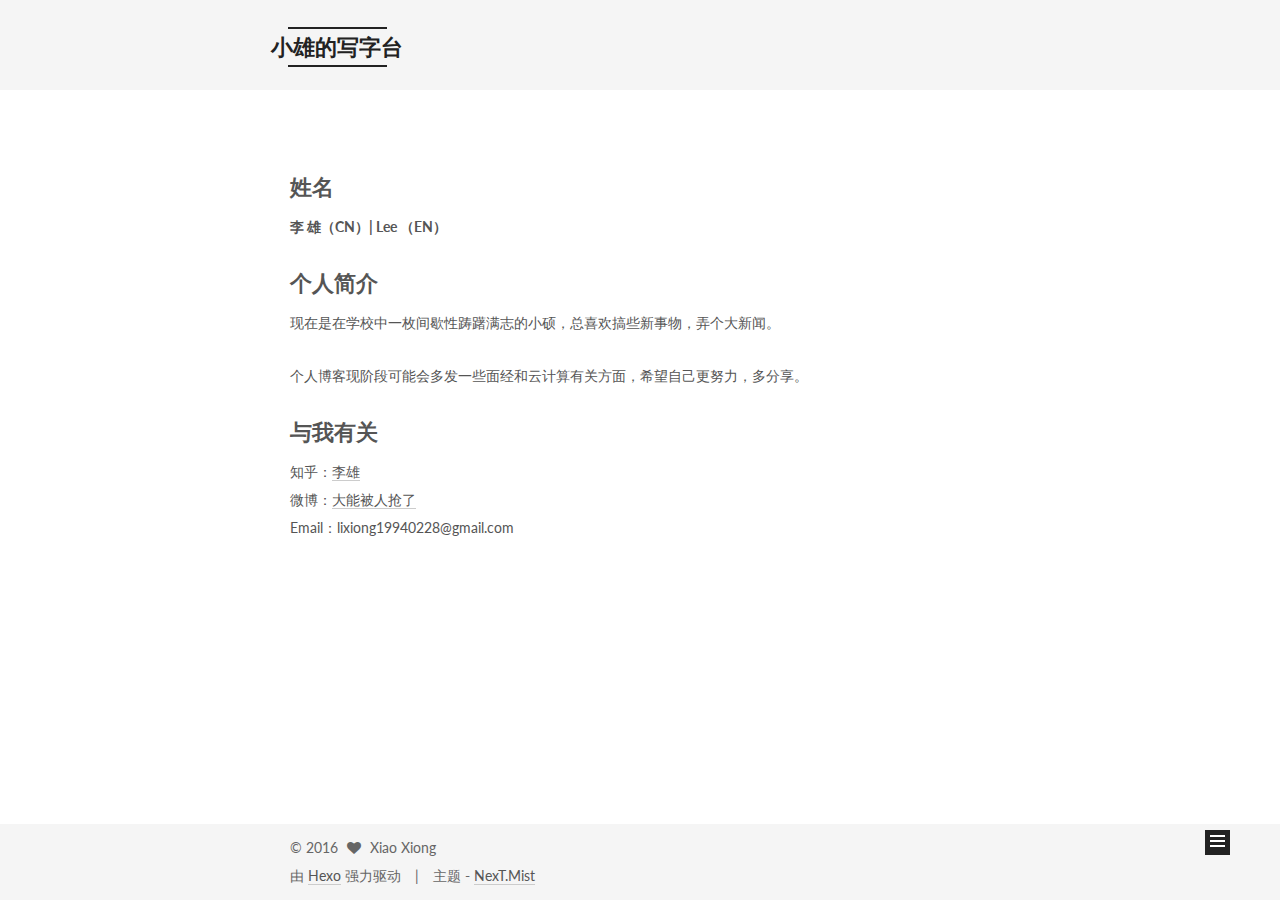
<file: about/index.html>
<!doctype html>



  


<html class="theme-next mist use-motion">
<head>
  <meta charset="UTF-8"/>
<meta http-equiv="X-UA-Compatible" content="IE=edge,chrome=1" />
<meta name="viewport" content="width=device-width, initial-scale=1, maximum-scale=1"/>



<meta http-equiv="Cache-Control" content="no-transform" />
<meta http-equiv="Cache-Control" content="no-siteapp" />












  
  
  <link href="/vendors/fancybox/source/jquery.fancybox.css?v=2.1.5" rel="stylesheet" type="text/css" />




  
  
  
  

  
    
    
  

  

  

  

  

  
    
    
    <link href="//fonts.googleapis.com/css?family=Lato:300,300italic,400,400italic,700,700italic&subset=latin,latin-ext" rel="stylesheet" type="text/css">
  






<link href="/vendors/font-awesome/css/font-awesome.min.css?v=4.4.0" rel="stylesheet" type="text/css" />

<link href="/css/main.css?v=5.0.1" rel="stylesheet" type="text/css" />


  <meta name="keywords" content="Hexo, NexT" />




  


  <link rel="alternate" href="/atom.xml" title="小雄的写字台" type="application/atom+xml" />




  <link rel="shortcut icon" type="image/x-icon" href="/favicon.ico?v=5.0.1" />






<meta name="description" content="姓名李   雄（CN）|  Lee （EN）
个人简介现在是在学校中一枚间歇性踌躇满志的小硕，总喜欢搞些新事物，弄个大新闻。
个人博客现阶段可能会多发一些面经和云计算有关方面，希望自己更努力，多分享。
与我有关知乎：李雄微博：大能被人抢了Email：lixiong19940228@gmail.com">
<meta property="og:type" content="website">
<meta property="og:title" content="about">
<meta property="og:url" content="http://xiaoyaolee.com/about/index.html">
<meta property="og:site_name" content="小雄的写字台">
<meta property="og:description" content="姓名李   雄（CN）|  Lee （EN）
个人简介现在是在学校中一枚间歇性踌躇满志的小硕，总喜欢搞些新事物，弄个大新闻。
个人博客现阶段可能会多发一些面经和云计算有关方面，希望自己更努力，多分享。
与我有关知乎：李雄微博：大能被人抢了Email：lixiong19940228@gmail.com">
<meta property="og:updated_time" content="2016-10-06T09:12:22.723Z">
<meta name="twitter:card" content="summary">
<meta name="twitter:title" content="about">
<meta name="twitter:description" content="姓名李   雄（CN）|  Lee （EN）
个人简介现在是在学校中一枚间歇性踌躇满志的小硕，总喜欢搞些新事物，弄个大新闻。
个人博客现阶段可能会多发一些面经和云计算有关方面，希望自己更努力，多分享。
与我有关知乎：李雄微博：大能被人抢了Email：lixiong19940228@gmail.com">



<script type="text/javascript" id="hexo.configuration">
  var NexT = window.NexT || {};
  var CONFIG = {
    scheme: 'Mist',
    sidebar: {"position":"left","display":"post"},
    fancybox: true,
    motion: true,
    duoshuo: {
      userId: 0,
      author: 'Xiao Xiong'
    }
  };
</script>




  <link rel="canonical" href="http://xiaoyaolee.com/about/"/>

  <title>
  

  
    about | 小雄的写字台
  
</title>
</head>

<body itemscope itemtype="http://schema.org/WebPage" lang="zh-Hans">

  



  <script type="text/javascript">
    var _hmt = _hmt || [];
    (function() {
      var hm = document.createElement("script");
      hm.src = "//hm.baidu.com/hm.js?ea294fd6efea858d4d33da6fe8df533b";
      var s = document.getElementsByTagName("script")[0];
      s.parentNode.insertBefore(hm, s);
    })();
  </script>








  
  
    
  

  <div class="container one-collumn sidebar-position-left  ">
    <div class="headband"></div>

    <header id="header" class="header" itemscope itemtype="http://schema.org/WPHeader">
      <div class="header-inner"><div class="site-meta ">
  

  <div class="custom-logo-site-title">
    <a href="/"  class="brand" rel="start">
      <span class="logo-line-before"><i></i></span>
      <span class="site-title">小雄的写字台</span>
      <span class="logo-line-after"><i></i></span>
    </a>
  </div>
  <p class="site-subtitle"></p>
</div>

<div class="site-nav-toggle">
  <button>
    <span class="btn-bar"></span>
    <span class="btn-bar"></span>
    <span class="btn-bar"></span>
  </button>
</div>

<nav class="site-nav">
  

  
    <ul id="menu" class="menu">
      
        
        <li class="menu-item menu-item-home">
          <a href="/" rel="section">
            
              <i class="menu-item-icon fa fa-fw fa-home"></i> <br />
            
            首页
          </a>
        </li>
      
        
        <li class="menu-item menu-item-categories">
          <a href="/categories" rel="section">
            
              <i class="menu-item-icon fa fa-fw fa-th"></i> <br />
            
            分类
          </a>
        </li>
      
        
        <li class="menu-item menu-item-about">
          <a href="/about" rel="section">
            
              <i class="menu-item-icon fa fa-fw fa-user"></i> <br />
            
            关于
          </a>
        </li>
      
        
        <li class="menu-item menu-item-archives">
          <a href="/archives" rel="section">
            
              <i class="menu-item-icon fa fa-fw fa-archive"></i> <br />
            
            归档
          </a>
        </li>
      
        
        <li class="menu-item menu-item-tags">
          <a href="/tags" rel="section">
            
              <i class="menu-item-icon fa fa-fw fa-tags"></i> <br />
            
            标签
          </a>
        </li>
      

      
        <li class="menu-item menu-item-search">
          
            <a href="javascript:;" class="popup-trigger">
          
            
              <i class="menu-item-icon fa fa-search fa-fw"></i> <br />
            
            搜索
          </a>
        </li>
      
    </ul>
  

  
    <div class="site-search">
      
  <div class="popup">
 <span class="search-icon fa fa-search"></span>
 <input type="text" id="local-search-input">
 <div id="local-search-result"></div>
 <span class="popup-btn-close">close</span>
</div>


    </div>
  
</nav>

 </div>
    </header>

    <main id="main" class="main">
      <div class="main-inner">
        <div class="content-wrap">
          <div id="content" class="content">
            

  <div id="posts" class="posts-expand">
    
    
      <h2 id="姓名"><a href="#姓名" class="headerlink" title="姓名"></a>姓名</h2><p><strong>李   雄（CN）|  Lee （EN）</strong></p>
<h2 id="个人简介"><a href="#个人简介" class="headerlink" title="个人简介"></a>个人简介</h2><p>现在是在学校中一枚间歇性踌躇满志的小硕，总喜欢搞些新事物，弄个大新闻。</p>
<p>个人博客现阶段可能会多发一些面经和云计算有关方面，希望自己更努力，多分享。</p>
<h2 id="与我有关"><a href="#与我有关" class="headerlink" title="与我有关"></a>与我有关</h2><p>知乎：<a href="https://www.zhihu.com/people/li-xiong-37-81" target="_blank" rel="external">李雄</a><br>微博：<a href="http://weibo.com/u/2709712181?refer_flag=1001030201_" target="_blank" rel="external">大能被人抢了</a><br>Email：lixiong19940228@gmail.com</p>

    
  </div>


          </div>
          


          
  <div class="comments" id="comments">
    
      <div class="ds-thread" data-thread-key="about/index.html"
           data-title="about" data-url="http://xiaoyaolee.com/about/index.html">
      </div>
    
  </div>


        </div>
        
          
  
  <div class="sidebar-toggle">
    <div class="sidebar-toggle-line-wrap">
      <span class="sidebar-toggle-line sidebar-toggle-line-first"></span>
      <span class="sidebar-toggle-line sidebar-toggle-line-middle"></span>
      <span class="sidebar-toggle-line sidebar-toggle-line-last"></span>
    </div>
  </div>

  <aside id="sidebar" class="sidebar">
    <div class="sidebar-inner">

      

      

      <section class="site-overview sidebar-panel  sidebar-panel-active ">
        <div class="site-author motion-element" itemprop="author" itemscope itemtype="http://schema.org/Person">
          <img class="site-author-image" itemprop="image"
               src="/images/avatar.png"
               alt="Xiao Xiong" />
          <p class="site-author-name" itemprop="name">Xiao Xiong</p>
          <p class="site-description motion-element" itemprop="description">叫我小雄就好了</p>
        </div>
        <nav class="site-state motion-element">
          <div class="site-state-item site-state-posts">
            <a href="/archives">
              <span class="site-state-item-count">1</span>
              <span class="site-state-item-name">日志</span>
            </a>
          </div>

          
            <div class="site-state-item site-state-categories">
              <a href="/categories">
                <span class="site-state-item-count">1</span>
                <span class="site-state-item-name">分类</span>
              </a>
            </div>
          

          
            <div class="site-state-item site-state-tags">
              <a href="/tags">
                <span class="site-state-item-count">1</span>
                <span class="site-state-item-name">标签</span>
              </a>
            </div>
          

        </nav>

        
          <div class="feed-link motion-element">
            <a href="/atom.xml" rel="alternate">
              <i class="fa fa-rss"></i>
              RSS
            </a>
          </div>
        

        <div class="links-of-author motion-element">
          
            
              <span class="links-of-author-item">
                <a href="https://github.com/LXWworkplace" target="_blank" title="GitHub">
                  
                    <i class="fa fa-fw fa-github"></i>
                  
                  GitHub
                </a>
              </span>
            
              <span class="links-of-author-item">
                <a href="http://weibo.com/u/2709712181" target="_blank" title="微博">
                  
                    <i class="fa fa-fw fa-weibo"></i>
                  
                  微博
                </a>
              </span>
            
          
        </div>

        
        

        
        

      </section>

      

    </div>
  </aside>


        
      </div>
    </main>

    <footer id="footer" class="footer">
      <div class="footer-inner">
        <div class="copyright" >
  
  &copy; 
  <span itemprop="copyrightYear">2016</span>
  <span class="with-love">
    <i class="fa fa-heart"></i>
  </span>
  <span class="author" itemprop="copyrightHolder">Xiao Xiong</span>
</div>

<div class="powered-by">
  由 <a class="theme-link" href="https://hexo.io">Hexo</a> 强力驱动
</div>

<div class="theme-info">
  主题 -
  <a class="theme-link" href="https://github.com/iissnan/hexo-theme-next">
    NexT.Mist
  </a>
</div>

        

        
      </div>
    </footer>

    <div class="back-to-top">
      <i class="fa fa-arrow-up"></i>
    </div>
  </div>

  

<script type="text/javascript">
  if (Object.prototype.toString.call(window.Promise) !== '[object Function]') {
    window.Promise = null;
  }
</script>









  



  
  <script type="text/javascript" src="/vendors/jquery/index.js?v=2.1.3"></script>

  
  <script type="text/javascript" src="/vendors/fastclick/lib/fastclick.min.js?v=1.0.6"></script>

  
  <script type="text/javascript" src="/vendors/jquery_lazyload/jquery.lazyload.js?v=1.9.7"></script>

  
  <script type="text/javascript" src="/vendors/velocity/velocity.min.js?v=1.2.1"></script>

  
  <script type="text/javascript" src="/vendors/velocity/velocity.ui.min.js?v=1.2.1"></script>

  
  <script type="text/javascript" src="/vendors/fancybox/source/jquery.fancybox.pack.js?v=2.1.5"></script>


  


  <script type="text/javascript" src="/js/src/utils.js?v=5.0.1"></script>

  <script type="text/javascript" src="/js/src/motion.js?v=5.0.1"></script>



  
  

  

  


  <script type="text/javascript" src="/js/src/bootstrap.js?v=5.0.1"></script>



  

  
    
  

  <script type="text/javascript">
    var duoshuoQuery = {short_name:"xiaoxiong1994"};
    (function() {
      var ds = document.createElement('script');
      ds.type = 'text/javascript';ds.async = true;
      ds.id = 'duoshuo-script';
      ds.src = (document.location.protocol == 'https:' ? 'https:' : 'http:') + '//static.duoshuo.com/embed.js';
      ds.charset = 'UTF-8';
      (document.getElementsByTagName('head')[0]
      || document.getElementsByTagName('body')[0]).appendChild(ds);
    })();
  </script>

  
    
    <script src="/vendors/ua-parser-js/dist/ua-parser.min.js?v=0.7.9"></script>
    <script src="/js/src/hook-duoshuo.js"></script>
  






  
  
  <script type="text/javascript">
    // Popup Window;
    var isfetched = false;
    // Search DB path;
    var search_path = "search.xml";
    if (search_path.length == 0) {
       search_path = "search.xml";
    }
    var path = "/" + search_path;
    // monitor main search box;

    function proceedsearch() {
      $("body").append('<div class="popoverlay">').css('overflow', 'hidden');
      $('.popup').toggle();

    }
    // search function;
    var searchFunc = function(path, search_id, content_id) {
    'use strict';
    $.ajax({
        url: path,
        dataType: "xml",
        async: true,
        success: function( xmlResponse ) {
            // get the contents from search data
            isfetched = true;
            $('.popup').detach().appendTo('.header-inner');
            var datas = $( "entry", xmlResponse ).map(function() {
                return {
                    title: $( "title", this ).text(),
                    content: $("content",this).text(),
                    url: $( "url" , this).text()
                };
            }).get();
            var $input = document.getElementById(search_id);
            var $resultContent = document.getElementById(content_id);
            $input.addEventListener('input', function(){
                var matchcounts = 0;
                var str='<ul class=\"search-result-list\">';
                var keywords = this.value.trim().toLowerCase().split(/[\s\-]+/);
                $resultContent.innerHTML = "";
                if (this.value.trim().length > 1) {
                // perform local searching
                datas.forEach(function(data) {
                    var isMatch = true;
                    var content_index = [];
                    var data_title = data.title.trim().toLowerCase();
                    var data_content = data.content.trim().replace(/<[^>]+>/g,"").toLowerCase();
                    var data_url = data.url;
                    var index_title = -1;
                    var index_content = -1;
                    var first_occur = -1;
                    // only match artiles with not empty titles and contents
                    if(data_title != '' && data_content != '') {
                        keywords.forEach(function(keyword, i) {
                            index_title = data_title.indexOf(keyword);
                            index_content = data_content.indexOf(keyword);
                            if( index_title < 0 && index_content < 0 ){
                                isMatch = false;
                            } else {
                                if (index_content < 0) {
                                    index_content = 0;
                                }
                                if (i == 0) {
                                    first_occur = index_content;
                                }
                            }
                        });
                    }
                    // show search results
                    if (isMatch) {
                        matchcounts += 1;
                        str += "<li><a href='"+ data_url +"' class='search-result-title'>"+ data_title +"</a>";
                        var content = data.content.trim().replace(/<[^>]+>/g,"");
                        if (first_occur >= 0) {
                            // cut out 100 characters
                            var start = first_occur - 20;
                            var end = first_occur + 80;
                            if(start < 0){
                                start = 0;
                            }
                            if(start == 0){
                                end = 50;
                            }
                            if(end > content.length){
                                end = content.length;
                            }
                            var match_content = content.substring(start, end);
                            // highlight all keywords
                            keywords.forEach(function(keyword){
                                var regS = new RegExp(keyword, "gi");
                                match_content = match_content.replace(regS, "<b class=\"search-keyword\">"+keyword+"</b>");
                            });

                            str += "<p class=\"search-result\">" + match_content +"...</p>"
                        }
                        str += "</li>";
                    }
                })};
                str += "</ul>";
                if (matchcounts == 0) { str = '<div id="no-result"><i class="fa fa-frown-o fa-5x" /></div>' }
                if (keywords == "") { str = '<div id="no-result"><i class="fa fa-search fa-5x" /></div>' }
                $resultContent.innerHTML = str;
            });
            proceedsearch();
        }
    });}

    // handle and trigger popup window;
    $('.popup-trigger').click(function(e) {
      e.stopPropagation();
      if (isfetched == false) {
        searchFunc(path, 'local-search-input', 'local-search-result');
      } else {
        proceedsearch();
      };

    });

    $('.popup-btn-close').click(function(e){
      $('.popup').hide();
      $(".popoverlay").remove();
      $('body').css('overflow', '');
    });
    $('.popup').click(function(e){
      e.stopPropagation();
    });
  </script>


  

  

  
  <script src="https://cdn1.lncld.net/static/js/av-core-mini-0.6.1.js"></script>
  <script>AV.initialize("A0fIfV9GdgPWIX7Y01p6Kp5K-gzGzoHsz", "ljEyJS0OeDC5jERKnIKBy4NE");</script>
  <script>
    function showTime(Counter) {
      var query = new AV.Query(Counter);
      var entries = [];
      var $visitors = $(".leancloud_visitors");

      $visitors.each(function () {
        entries.push( $(this).attr("id").trim() );
      });

      query.containedIn('url', entries);
      query.find()
        .done(function (results) {
          var COUNT_CONTAINER_REF = '.leancloud-visitors-count';

          if (results.length === 0) {
            $visitors.find(COUNT_CONTAINER_REF).text(0);
            return;
          }

          for (var i = 0; i < results.length; i++) {
            var item = results[i];
            var url = item.get('url');
            var time = item.get('time');
            var element = document.getElementById(url);

            $(element).find(COUNT_CONTAINER_REF).text(time);
          }
          for(var i = 0; i < entries.length; i++) {
            var url = entries[i];
            var element = document.getElementById(url);
            var countSpan = $(element).find(COUNT_CONTAINER_REF);
            if( countSpan.text() == '') {
              countSpan.text(0);
            }
          }
        })
        .fail(function (object, error) {
          console.log("Error: " + error.code + " " + error.message);
        });
    }

    function addCount(Counter) {
      var $visitors = $(".leancloud_visitors");
      var url = $visitors.attr('id').trim();
      var title = $visitors.attr('data-flag-title').trim();
      var query = new AV.Query(Counter);

      query.equalTo("url", url);
      query.find({
        success: function(results) {
          if (results.length > 0) {
            var counter = results[0];
            counter.fetchWhenSave(true);
            counter.increment("time");
            counter.save(null, {
              success: function(counter) {
                var $element = $(document.getElementById(url));
                $element.find('.leancloud-visitors-count').text(counter.get('time'));
              },
              error: function(counter, error) {
                console.log('Failed to save Visitor num, with error message: ' + error.message);
              }
            });
          } else {
            var newcounter = new Counter();
            /* Set ACL */
            var acl = new AV.ACL();
            acl.setPublicReadAccess(true);
            acl.setPublicWriteAccess(true);
            newcounter.setACL(acl);
            /* End Set ACL */
            newcounter.set("title", title);
            newcounter.set("url", url);
            newcounter.set("time", 1);
            newcounter.save(null, {
              success: function(newcounter) {
                var $element = $(document.getElementById(url));
                $element.find('.leancloud-visitors-count').text(newcounter.get('time'));
              },
              error: function(newcounter, error) {
                console.log('Failed to create');
              }
            });
          }
        },
        error: function(error) {
          console.log('Error:' + error.code + " " + error.message);
        }
      });
    }

    $(function() {
      var Counter = AV.Object.extend("Counter");
      if ($('.leancloud_visitors').length == 1) {
        addCount(Counter);
      } else if ($('.post-title-link').length > 1) {
        showTime(Counter);
      }
    });
  </script>



  

</body>
</html>
</file>
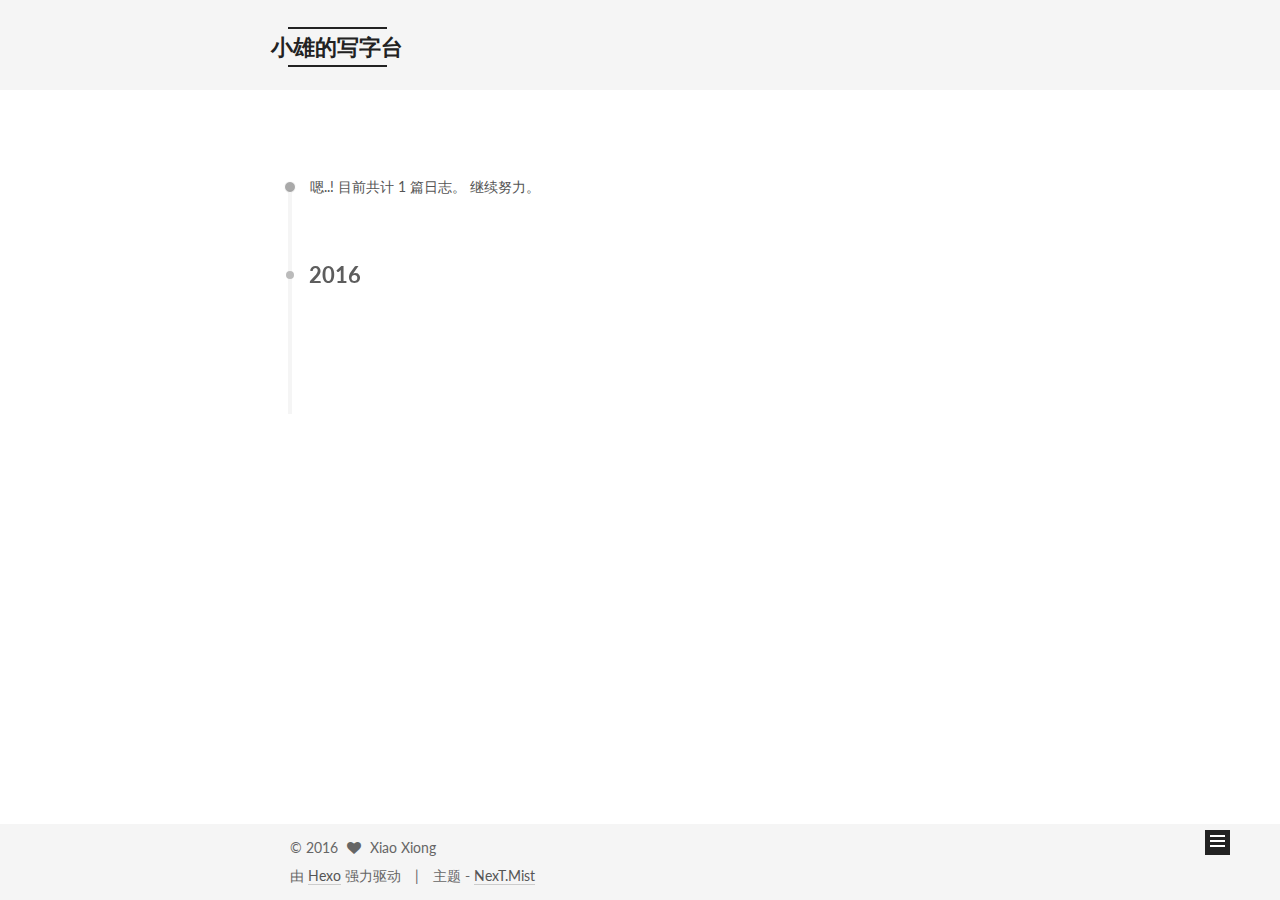
<file: archives/index.html>
<!doctype html>



  


<html class="theme-next mist use-motion">
<head>
  <meta charset="UTF-8"/>
<meta http-equiv="X-UA-Compatible" content="IE=edge,chrome=1" />
<meta name="viewport" content="width=device-width, initial-scale=1, maximum-scale=1"/>



<meta http-equiv="Cache-Control" content="no-transform" />
<meta http-equiv="Cache-Control" content="no-siteapp" />












  
  
  <link href="/vendors/fancybox/source/jquery.fancybox.css?v=2.1.5" rel="stylesheet" type="text/css" />




  
  
  
  

  
    
    
  

  

  

  

  

  
    
    
    <link href="//fonts.googleapis.com/css?family=Lato:300,300italic,400,400italic,700,700italic&subset=latin,latin-ext" rel="stylesheet" type="text/css">
  






<link href="/vendors/font-awesome/css/font-awesome.min.css?v=4.4.0" rel="stylesheet" type="text/css" />

<link href="/css/main.css?v=5.0.1" rel="stylesheet" type="text/css" />


  <meta name="keywords" content="Hexo, NexT" />





  <link rel="alternate" href="/atom.xml" title="小雄的写字台" type="application/atom+xml" />




  <link rel="shortcut icon" type="image/x-icon" href="/favicon.ico?v=5.0.1" />






<meta name="description" content="叫我小雄就好了">
<meta property="og:type" content="website">
<meta property="og:title" content="小雄的写字台">
<meta property="og:url" content="http://xiaoyaolee.com/archives/index.html">
<meta property="og:site_name" content="小雄的写字台">
<meta property="og:description" content="叫我小雄就好了">
<meta name="twitter:card" content="summary">
<meta name="twitter:title" content="小雄的写字台">
<meta name="twitter:description" content="叫我小雄就好了">



<script type="text/javascript" id="hexo.configuration">
  var NexT = window.NexT || {};
  var CONFIG = {
    scheme: 'Mist',
    sidebar: {"position":"left","display":"post"},
    fancybox: true,
    motion: true,
    duoshuo: {
      userId: 0,
      author: 'Xiao Xiong'
    }
  };
</script>




  <link rel="canonical" href="http://xiaoyaolee.com/archives/"/>

  <title> 归档 | 小雄的写字台 </title>
</head>

<body itemscope itemtype="http://schema.org/WebPage" lang="zh-Hans">

  



  <script type="text/javascript">
    var _hmt = _hmt || [];
    (function() {
      var hm = document.createElement("script");
      hm.src = "//hm.baidu.com/hm.js?ea294fd6efea858d4d33da6fe8df533b";
      var s = document.getElementsByTagName("script")[0];
      s.parentNode.insertBefore(hm, s);
    })();
  </script>








  
  
    
  

  <div class="container one-collumn sidebar-position-left  page-archive  ">
    <div class="headband"></div>

    <header id="header" class="header" itemscope itemtype="http://schema.org/WPHeader">
      <div class="header-inner"><div class="site-meta ">
  

  <div class="custom-logo-site-title">
    <a href="/"  class="brand" rel="start">
      <span class="logo-line-before"><i></i></span>
      <span class="site-title">小雄的写字台</span>
      <span class="logo-line-after"><i></i></span>
    </a>
  </div>
  <p class="site-subtitle"></p>
</div>

<div class="site-nav-toggle">
  <button>
    <span class="btn-bar"></span>
    <span class="btn-bar"></span>
    <span class="btn-bar"></span>
  </button>
</div>

<nav class="site-nav">
  

  
    <ul id="menu" class="menu">
      
        
        <li class="menu-item menu-item-home">
          <a href="/" rel="section">
            
              <i class="menu-item-icon fa fa-fw fa-home"></i> <br />
            
            首页
          </a>
        </li>
      
        
        <li class="menu-item menu-item-categories">
          <a href="/categories" rel="section">
            
              <i class="menu-item-icon fa fa-fw fa-th"></i> <br />
            
            分类
          </a>
        </li>
      
        
        <li class="menu-item menu-item-about">
          <a href="/about" rel="section">
            
              <i class="menu-item-icon fa fa-fw fa-user"></i> <br />
            
            关于
          </a>
        </li>
      
        
        <li class="menu-item menu-item-archives">
          <a href="/archives" rel="section">
            
              <i class="menu-item-icon fa fa-fw fa-archive"></i> <br />
            
            归档
          </a>
        </li>
      
        
        <li class="menu-item menu-item-tags">
          <a href="/tags" rel="section">
            
              <i class="menu-item-icon fa fa-fw fa-tags"></i> <br />
            
            标签
          </a>
        </li>
      

      
        <li class="menu-item menu-item-search">
          
            <a href="javascript:;" class="popup-trigger">
          
            
              <i class="menu-item-icon fa fa-search fa-fw"></i> <br />
            
            搜索
          </a>
        </li>
      
    </ul>
  

  
    <div class="site-search">
      
  <div class="popup">
 <span class="search-icon fa fa-search"></span>
 <input type="text" id="local-search-input">
 <div id="local-search-result"></div>
 <span class="popup-btn-close">close</span>
</div>


    </div>
  
</nav>

 </div>
    </header>

    <main id="main" class="main">
      <div class="main-inner">
        <div class="content-wrap">
          <div id="content" class="content">
            

  <section id="posts" class="posts-collapse">
    <span class="archive-move-on"></span>

    <span class="archive-page-counter">
      
      
      
        
      
      嗯..! 目前共计 1 篇日志。 继续努力。
    </span>

    

      
      
      

      
        
        <div class="collection-title">
          <h2 class="archive-year motion-element" id="archive-year-2016">2016</h2>
        </div>
      
      

      

  <article class="post post-type-normal" itemscope itemtype="http://schema.org/Article">
    <header class="post-header">

      <h1 class="post-title">
        
            <a class="post-title-link" href="/2016/10/05/九月校招/" itemprop="url">
              
                <span itemprop="name">九月校招</span>
              
            </a>
        
      </h1>

      <div class="post-meta">
        <time class="post-time" itemprop="dateCreated"
              datetime="2016-10-05T13:58:42+08:00"
              content="2016-10-05" >
          10-05
        </time>
      </div>

    </header>
  </article>



    

  </section>

  



          </div>
          


          

        </div>
        
          
  
  <div class="sidebar-toggle">
    <div class="sidebar-toggle-line-wrap">
      <span class="sidebar-toggle-line sidebar-toggle-line-first"></span>
      <span class="sidebar-toggle-line sidebar-toggle-line-middle"></span>
      <span class="sidebar-toggle-line sidebar-toggle-line-last"></span>
    </div>
  </div>

  <aside id="sidebar" class="sidebar">
    <div class="sidebar-inner">

      

      

      <section class="site-overview sidebar-panel  sidebar-panel-active ">
        <div class="site-author motion-element" itemprop="author" itemscope itemtype="http://schema.org/Person">
          <img class="site-author-image" itemprop="image"
               src="/images/avatar.png"
               alt="Xiao Xiong" />
          <p class="site-author-name" itemprop="name">Xiao Xiong</p>
          <p class="site-description motion-element" itemprop="description">叫我小雄就好了</p>
        </div>
        <nav class="site-state motion-element">
          <div class="site-state-item site-state-posts">
            <a href="/archives">
              <span class="site-state-item-count">1</span>
              <span class="site-state-item-name">日志</span>
            </a>
          </div>

          
            <div class="site-state-item site-state-categories">
              <a href="/categories">
                <span class="site-state-item-count">1</span>
                <span class="site-state-item-name">分类</span>
              </a>
            </div>
          

          
            <div class="site-state-item site-state-tags">
              <a href="/tags">
                <span class="site-state-item-count">1</span>
                <span class="site-state-item-name">标签</span>
              </a>
            </div>
          

        </nav>

        
          <div class="feed-link motion-element">
            <a href="/atom.xml" rel="alternate">
              <i class="fa fa-rss"></i>
              RSS
            </a>
          </div>
        

        <div class="links-of-author motion-element">
          
            
              <span class="links-of-author-item">
                <a href="https://github.com/LXWworkplace" target="_blank" title="GitHub">
                  
                    <i class="fa fa-fw fa-github"></i>
                  
                  GitHub
                </a>
              </span>
            
              <span class="links-of-author-item">
                <a href="http://weibo.com/u/2709712181" target="_blank" title="微博">
                  
                    <i class="fa fa-fw fa-weibo"></i>
                  
                  微博
                </a>
              </span>
            
          
        </div>

        
        

        
        

      </section>

      

    </div>
  </aside>


        
      </div>
    </main>

    <footer id="footer" class="footer">
      <div class="footer-inner">
        <div class="copyright" >
  
  &copy; 
  <span itemprop="copyrightYear">2016</span>
  <span class="with-love">
    <i class="fa fa-heart"></i>
  </span>
  <span class="author" itemprop="copyrightHolder">Xiao Xiong</span>
</div>

<div class="powered-by">
  由 <a class="theme-link" href="https://hexo.io">Hexo</a> 强力驱动
</div>

<div class="theme-info">
  主题 -
  <a class="theme-link" href="https://github.com/iissnan/hexo-theme-next">
    NexT.Mist
  </a>
</div>

        

        
      </div>
    </footer>

    <div class="back-to-top">
      <i class="fa fa-arrow-up"></i>
    </div>
  </div>

  

<script type="text/javascript">
  if (Object.prototype.toString.call(window.Promise) !== '[object Function]') {
    window.Promise = null;
  }
</script>









  



  
  <script type="text/javascript" src="/vendors/jquery/index.js?v=2.1.3"></script>

  
  <script type="text/javascript" src="/vendors/fastclick/lib/fastclick.min.js?v=1.0.6"></script>

  
  <script type="text/javascript" src="/vendors/jquery_lazyload/jquery.lazyload.js?v=1.9.7"></script>

  
  <script type="text/javascript" src="/vendors/velocity/velocity.min.js?v=1.2.1"></script>

  
  <script type="text/javascript" src="/vendors/velocity/velocity.ui.min.js?v=1.2.1"></script>

  
  <script type="text/javascript" src="/vendors/fancybox/source/jquery.fancybox.pack.js?v=2.1.5"></script>


  


  <script type="text/javascript" src="/js/src/utils.js?v=5.0.1"></script>

  <script type="text/javascript" src="/js/src/motion.js?v=5.0.1"></script>



  
  

  
  
    <script type="text/javascript" id="motion.page.archive">
      $('.archive-year').velocity('transition.slideLeftIn');
    </script>
  


  


  <script type="text/javascript" src="/js/src/bootstrap.js?v=5.0.1"></script>



  

  
    
  

  <script type="text/javascript">
    var duoshuoQuery = {short_name:"xiaoxiong1994"};
    (function() {
      var ds = document.createElement('script');
      ds.type = 'text/javascript';ds.async = true;
      ds.id = 'duoshuo-script';
      ds.src = (document.location.protocol == 'https:' ? 'https:' : 'http:') + '//static.duoshuo.com/embed.js';
      ds.charset = 'UTF-8';
      (document.getElementsByTagName('head')[0]
      || document.getElementsByTagName('body')[0]).appendChild(ds);
    })();
  </script>

  
    
    <script src="/vendors/ua-parser-js/dist/ua-parser.min.js?v=0.7.9"></script>
    <script src="/js/src/hook-duoshuo.js"></script>
  






  
  
  <script type="text/javascript">
    // Popup Window;
    var isfetched = false;
    // Search DB path;
    var search_path = "search.xml";
    if (search_path.length == 0) {
       search_path = "search.xml";
    }
    var path = "/" + search_path;
    // monitor main search box;

    function proceedsearch() {
      $("body").append('<div class="popoverlay">').css('overflow', 'hidden');
      $('.popup').toggle();

    }
    // search function;
    var searchFunc = function(path, search_id, content_id) {
    'use strict';
    $.ajax({
        url: path,
        dataType: "xml",
        async: true,
        success: function( xmlResponse ) {
            // get the contents from search data
            isfetched = true;
            $('.popup').detach().appendTo('.header-inner');
            var datas = $( "entry", xmlResponse ).map(function() {
                return {
                    title: $( "title", this ).text(),
                    content: $("content",this).text(),
                    url: $( "url" , this).text()
                };
            }).get();
            var $input = document.getElementById(search_id);
            var $resultContent = document.getElementById(content_id);
            $input.addEventListener('input', function(){
                var matchcounts = 0;
                var str='<ul class=\"search-result-list\">';
                var keywords = this.value.trim().toLowerCase().split(/[\s\-]+/);
                $resultContent.innerHTML = "";
                if (this.value.trim().length > 1) {
                // perform local searching
                datas.forEach(function(data) {
                    var isMatch = true;
                    var content_index = [];
                    var data_title = data.title.trim().toLowerCase();
                    var data_content = data.content.trim().replace(/<[^>]+>/g,"").toLowerCase();
                    var data_url = data.url;
                    var index_title = -1;
                    var index_content = -1;
                    var first_occur = -1;
                    // only match artiles with not empty titles and contents
                    if(data_title != '' && data_content != '') {
                        keywords.forEach(function(keyword, i) {
                            index_title = data_title.indexOf(keyword);
                            index_content = data_content.indexOf(keyword);
                            if( index_title < 0 && index_content < 0 ){
                                isMatch = false;
                            } else {
                                if (index_content < 0) {
                                    index_content = 0;
                                }
                                if (i == 0) {
                                    first_occur = index_content;
                                }
                            }
                        });
                    }
                    // show search results
                    if (isMatch) {
                        matchcounts += 1;
                        str += "<li><a href='"+ data_url +"' class='search-result-title'>"+ data_title +"</a>";
                        var content = data.content.trim().replace(/<[^>]+>/g,"");
                        if (first_occur >= 0) {
                            // cut out 100 characters
                            var start = first_occur - 20;
                            var end = first_occur + 80;
                            if(start < 0){
                                start = 0;
                            }
                            if(start == 0){
                                end = 50;
                            }
                            if(end > content.length){
                                end = content.length;
                            }
                            var match_content = content.substring(start, end);
                            // highlight all keywords
                            keywords.forEach(function(keyword){
                                var regS = new RegExp(keyword, "gi");
                                match_content = match_content.replace(regS, "<b class=\"search-keyword\">"+keyword+"</b>");
                            });

                            str += "<p class=\"search-result\">" + match_content +"...</p>"
                        }
                        str += "</li>";
                    }
                })};
                str += "</ul>";
                if (matchcounts == 0) { str = '<div id="no-result"><i class="fa fa-frown-o fa-5x" /></div>' }
                if (keywords == "") { str = '<div id="no-result"><i class="fa fa-search fa-5x" /></div>' }
                $resultContent.innerHTML = str;
            });
            proceedsearch();
        }
    });}

    // handle and trigger popup window;
    $('.popup-trigger').click(function(e) {
      e.stopPropagation();
      if (isfetched == false) {
        searchFunc(path, 'local-search-input', 'local-search-result');
      } else {
        proceedsearch();
      };

    });

    $('.popup-btn-close').click(function(e){
      $('.popup').hide();
      $(".popoverlay").remove();
      $('body').css('overflow', '');
    });
    $('.popup').click(function(e){
      e.stopPropagation();
    });
  </script>


  

  

  
  <script src="https://cdn1.lncld.net/static/js/av-core-mini-0.6.1.js"></script>
  <script>AV.initialize("A0fIfV9GdgPWIX7Y01p6Kp5K-gzGzoHsz", "ljEyJS0OeDC5jERKnIKBy4NE");</script>
  <script>
    function showTime(Counter) {
      var query = new AV.Query(Counter);
      var entries = [];
      var $visitors = $(".leancloud_visitors");

      $visitors.each(function () {
        entries.push( $(this).attr("id").trim() );
      });

      query.containedIn('url', entries);
      query.find()
        .done(function (results) {
          var COUNT_CONTAINER_REF = '.leancloud-visitors-count';

          if (results.length === 0) {
            $visitors.find(COUNT_CONTAINER_REF).text(0);
            return;
          }

          for (var i = 0; i < results.length; i++) {
            var item = results[i];
            var url = item.get('url');
            var time = item.get('time');
            var element = document.getElementById(url);

            $(element).find(COUNT_CONTAINER_REF).text(time);
          }
          for(var i = 0; i < entries.length; i++) {
            var url = entries[i];
            var element = document.getElementById(url);
            var countSpan = $(element).find(COUNT_CONTAINER_REF);
            if( countSpan.text() == '') {
              countSpan.text(0);
            }
          }
        })
        .fail(function (object, error) {
          console.log("Error: " + error.code + " " + error.message);
        });
    }

    function addCount(Counter) {
      var $visitors = $(".leancloud_visitors");
      var url = $visitors.attr('id').trim();
      var title = $visitors.attr('data-flag-title').trim();
      var query = new AV.Query(Counter);

      query.equalTo("url", url);
      query.find({
        success: function(results) {
          if (results.length > 0) {
            var counter = results[0];
            counter.fetchWhenSave(true);
            counter.increment("time");
            counter.save(null, {
              success: function(counter) {
                var $element = $(document.getElementById(url));
                $element.find('.leancloud-visitors-count').text(counter.get('time'));
              },
              error: function(counter, error) {
                console.log('Failed to save Visitor num, with error message: ' + error.message);
              }
            });
          } else {
            var newcounter = new Counter();
            /* Set ACL */
            var acl = new AV.ACL();
            acl.setPublicReadAccess(true);
            acl.setPublicWriteAccess(true);
            newcounter.setACL(acl);
            /* End Set ACL */
            newcounter.set("title", title);
            newcounter.set("url", url);
            newcounter.set("time", 1);
            newcounter.save(null, {
              success: function(newcounter) {
                var $element = $(document.getElementById(url));
                $element.find('.leancloud-visitors-count').text(newcounter.get('time'));
              },
              error: function(newcounter, error) {
                console.log('Failed to create');
              }
            });
          }
        },
        error: function(error) {
          console.log('Error:' + error.code + " " + error.message);
        }
      });
    }

    $(function() {
      var Counter = AV.Object.extend("Counter");
      if ($('.leancloud_visitors').length == 1) {
        addCount(Counter);
      } else if ($('.post-title-link').length > 1) {
        showTime(Counter);
      }
    });
  </script>



  

</body>
</html>
</file>
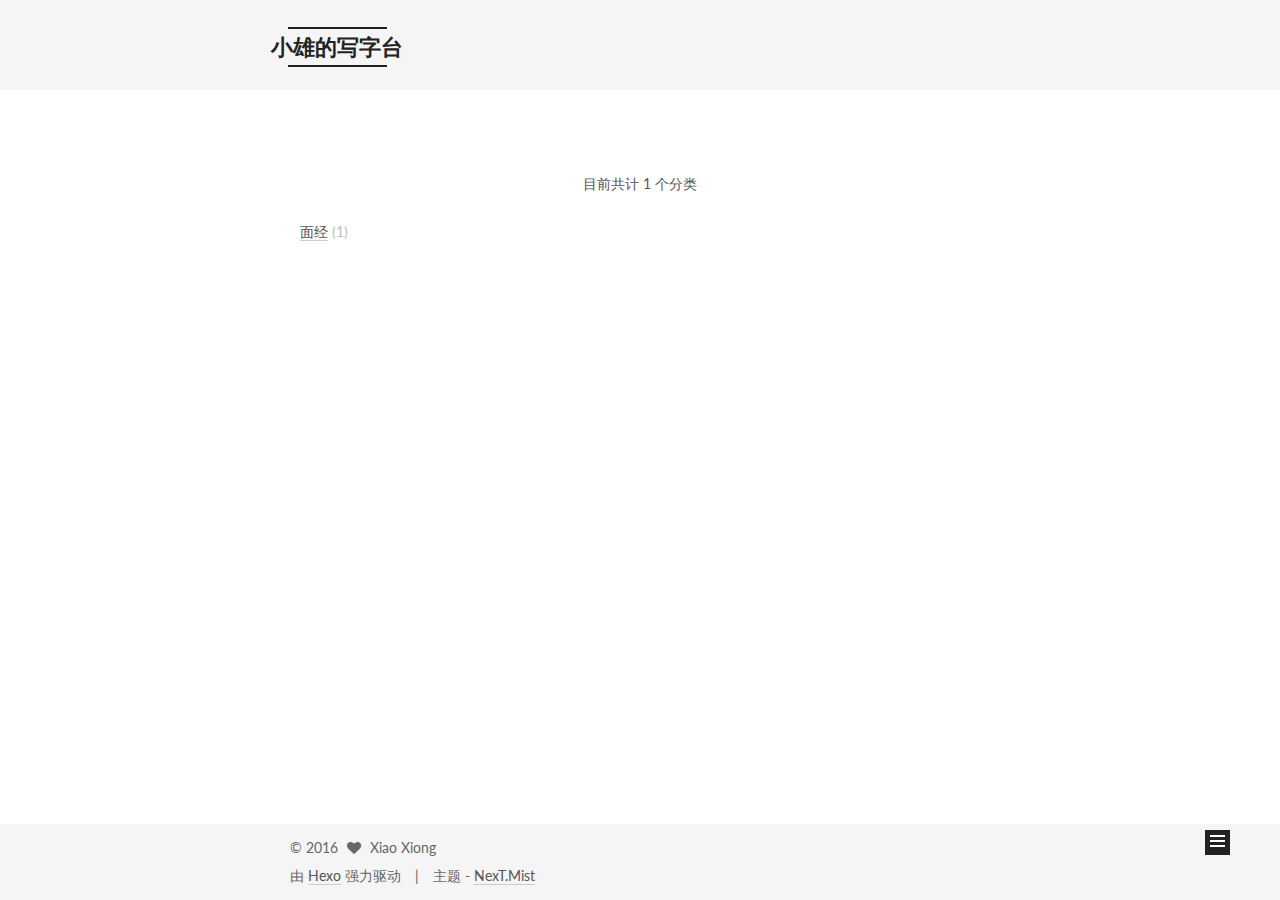
<file: categories/index.html>
<!doctype html>



  


<html class="theme-next mist use-motion">
<head>
  <meta charset="UTF-8"/>
<meta http-equiv="X-UA-Compatible" content="IE=edge,chrome=1" />
<meta name="viewport" content="width=device-width, initial-scale=1, maximum-scale=1"/>



<meta http-equiv="Cache-Control" content="no-transform" />
<meta http-equiv="Cache-Control" content="no-siteapp" />












  
  
  <link href="/vendors/fancybox/source/jquery.fancybox.css?v=2.1.5" rel="stylesheet" type="text/css" />




  
  
  
  

  
    
    
  

  

  

  

  

  
    
    
    <link href="//fonts.googleapis.com/css?family=Lato:300,300italic,400,400italic,700,700italic&subset=latin,latin-ext" rel="stylesheet" type="text/css">
  






<link href="/vendors/font-awesome/css/font-awesome.min.css?v=4.4.0" rel="stylesheet" type="text/css" />

<link href="/css/main.css?v=5.0.1" rel="stylesheet" type="text/css" />


  <meta name="keywords" content="Hexo, NexT" />





  <link rel="alternate" href="/atom.xml" title="小雄的写字台" type="application/atom+xml" />




  <link rel="shortcut icon" type="image/x-icon" href="/favicon.ico?v=5.0.1" />






<meta name="description" content="叫我小雄就好了">
<meta property="og:type" content="website">
<meta property="og:title" content="categories">
<meta property="og:url" content="http://xiaoyaolee.com/categories/index.html">
<meta property="og:site_name" content="小雄的写字台">
<meta property="og:description" content="叫我小雄就好了">
<meta property="og:updated_time" content="2016-10-04T14:15:08.939Z">
<meta name="twitter:card" content="summary">
<meta name="twitter:title" content="categories">
<meta name="twitter:description" content="叫我小雄就好了">



<script type="text/javascript" id="hexo.configuration">
  var NexT = window.NexT || {};
  var CONFIG = {
    scheme: 'Mist',
    sidebar: {"position":"left","display":"post"},
    fancybox: true,
    motion: true,
    duoshuo: {
      userId: 0,
      author: 'Xiao Xiong'
    }
  };
</script>




  <link rel="canonical" href="http://xiaoyaolee.com/categories/"/>

  <title>
  

  
    分类 | 小雄的写字台
  
</title>
</head>

<body itemscope itemtype="http://schema.org/WebPage" lang="zh-Hans">

  



  <script type="text/javascript">
    var _hmt = _hmt || [];
    (function() {
      var hm = document.createElement("script");
      hm.src = "//hm.baidu.com/hm.js?ea294fd6efea858d4d33da6fe8df533b";
      var s = document.getElementsByTagName("script")[0];
      s.parentNode.insertBefore(hm, s);
    })();
  </script>








  
  
    
  

  <div class="container one-collumn sidebar-position-left  ">
    <div class="headband"></div>

    <header id="header" class="header" itemscope itemtype="http://schema.org/WPHeader">
      <div class="header-inner"><div class="site-meta ">
  

  <div class="custom-logo-site-title">
    <a href="/"  class="brand" rel="start">
      <span class="logo-line-before"><i></i></span>
      <span class="site-title">小雄的写字台</span>
      <span class="logo-line-after"><i></i></span>
    </a>
  </div>
  <p class="site-subtitle"></p>
</div>

<div class="site-nav-toggle">
  <button>
    <span class="btn-bar"></span>
    <span class="btn-bar"></span>
    <span class="btn-bar"></span>
  </button>
</div>

<nav class="site-nav">
  

  
    <ul id="menu" class="menu">
      
        
        <li class="menu-item menu-item-home">
          <a href="/" rel="section">
            
              <i class="menu-item-icon fa fa-fw fa-home"></i> <br />
            
            首页
          </a>
        </li>
      
        
        <li class="menu-item menu-item-categories">
          <a href="/categories" rel="section">
            
              <i class="menu-item-icon fa fa-fw fa-th"></i> <br />
            
            分类
          </a>
        </li>
      
        
        <li class="menu-item menu-item-about">
          <a href="/about" rel="section">
            
              <i class="menu-item-icon fa fa-fw fa-user"></i> <br />
            
            关于
          </a>
        </li>
      
        
        <li class="menu-item menu-item-archives">
          <a href="/archives" rel="section">
            
              <i class="menu-item-icon fa fa-fw fa-archive"></i> <br />
            
            归档
          </a>
        </li>
      
        
        <li class="menu-item menu-item-tags">
          <a href="/tags" rel="section">
            
              <i class="menu-item-icon fa fa-fw fa-tags"></i> <br />
            
            标签
          </a>
        </li>
      

      
        <li class="menu-item menu-item-search">
          
            <a href="javascript:;" class="popup-trigger">
          
            
              <i class="menu-item-icon fa fa-search fa-fw"></i> <br />
            
            搜索
          </a>
        </li>
      
    </ul>
  

  
    <div class="site-search">
      
  <div class="popup">
 <span class="search-icon fa fa-search"></span>
 <input type="text" id="local-search-input">
 <div id="local-search-result"></div>
 <span class="popup-btn-close">close</span>
</div>


    </div>
  
</nav>

 </div>
    </header>

    <main id="main" class="main">
      <div class="main-inner">
        <div class="content-wrap">
          <div id="content" class="content">
            

  <div id="posts" class="posts-expand">
    
    
      <div class="category-all-page">
        <div class="category-all-title">
            目前共计 1 个分类
        </div>
        <div class="category-all">
          <ul class="category-list"><li class="category-list-item"><a class="category-list-link" href="/categories/interview/">面经</a><span class="category-list-count">1</span></li></ul>
        </div>
      </div>
    
  </div>


          </div>
          


          

        </div>
        
          
  
  <div class="sidebar-toggle">
    <div class="sidebar-toggle-line-wrap">
      <span class="sidebar-toggle-line sidebar-toggle-line-first"></span>
      <span class="sidebar-toggle-line sidebar-toggle-line-middle"></span>
      <span class="sidebar-toggle-line sidebar-toggle-line-last"></span>
    </div>
  </div>

  <aside id="sidebar" class="sidebar">
    <div class="sidebar-inner">

      

      

      <section class="site-overview sidebar-panel  sidebar-panel-active ">
        <div class="site-author motion-element" itemprop="author" itemscope itemtype="http://schema.org/Person">
          <img class="site-author-image" itemprop="image"
               src="/images/avatar.png"
               alt="Xiao Xiong" />
          <p class="site-author-name" itemprop="name">Xiao Xiong</p>
          <p class="site-description motion-element" itemprop="description">叫我小雄就好了</p>
        </div>
        <nav class="site-state motion-element">
          <div class="site-state-item site-state-posts">
            <a href="/archives">
              <span class="site-state-item-count">1</span>
              <span class="site-state-item-name">日志</span>
            </a>
          </div>

          
            <div class="site-state-item site-state-categories">
              <a href="/categories">
                <span class="site-state-item-count">1</span>
                <span class="site-state-item-name">分类</span>
              </a>
            </div>
          

          
            <div class="site-state-item site-state-tags">
              <a href="/tags">
                <span class="site-state-item-count">1</span>
                <span class="site-state-item-name">标签</span>
              </a>
            </div>
          

        </nav>

        
          <div class="feed-link motion-element">
            <a href="/atom.xml" rel="alternate">
              <i class="fa fa-rss"></i>
              RSS
            </a>
          </div>
        

        <div class="links-of-author motion-element">
          
            
              <span class="links-of-author-item">
                <a href="https://github.com/LXWworkplace" target="_blank" title="GitHub">
                  
                    <i class="fa fa-fw fa-github"></i>
                  
                  GitHub
                </a>
              </span>
            
              <span class="links-of-author-item">
                <a href="http://weibo.com/u/2709712181" target="_blank" title="微博">
                  
                    <i class="fa fa-fw fa-weibo"></i>
                  
                  微博
                </a>
              </span>
            
          
        </div>

        
        

        
        

      </section>

      

    </div>
  </aside>


        
      </div>
    </main>

    <footer id="footer" class="footer">
      <div class="footer-inner">
        <div class="copyright" >
  
  &copy; 
  <span itemprop="copyrightYear">2016</span>
  <span class="with-love">
    <i class="fa fa-heart"></i>
  </span>
  <span class="author" itemprop="copyrightHolder">Xiao Xiong</span>
</div>

<div class="powered-by">
  由 <a class="theme-link" href="https://hexo.io">Hexo</a> 强力驱动
</div>

<div class="theme-info">
  主题 -
  <a class="theme-link" href="https://github.com/iissnan/hexo-theme-next">
    NexT.Mist
  </a>
</div>

        

        
      </div>
    </footer>

    <div class="back-to-top">
      <i class="fa fa-arrow-up"></i>
    </div>
  </div>

  

<script type="text/javascript">
  if (Object.prototype.toString.call(window.Promise) !== '[object Function]') {
    window.Promise = null;
  }
</script>









  



  
  <script type="text/javascript" src="/vendors/jquery/index.js?v=2.1.3"></script>

  
  <script type="text/javascript" src="/vendors/fastclick/lib/fastclick.min.js?v=1.0.6"></script>

  
  <script type="text/javascript" src="/vendors/jquery_lazyload/jquery.lazyload.js?v=1.9.7"></script>

  
  <script type="text/javascript" src="/vendors/velocity/velocity.min.js?v=1.2.1"></script>

  
  <script type="text/javascript" src="/vendors/velocity/velocity.ui.min.js?v=1.2.1"></script>

  
  <script type="text/javascript" src="/vendors/fancybox/source/jquery.fancybox.pack.js?v=2.1.5"></script>


  


  <script type="text/javascript" src="/js/src/utils.js?v=5.0.1"></script>

  <script type="text/javascript" src="/js/src/motion.js?v=5.0.1"></script>



  
  

  

  


  <script type="text/javascript" src="/js/src/bootstrap.js?v=5.0.1"></script>



  

  
    
  

  <script type="text/javascript">
    var duoshuoQuery = {short_name:"xiaoxiong1994"};
    (function() {
      var ds = document.createElement('script');
      ds.type = 'text/javascript';ds.async = true;
      ds.id = 'duoshuo-script';
      ds.src = (document.location.protocol == 'https:' ? 'https:' : 'http:') + '//static.duoshuo.com/embed.js';
      ds.charset = 'UTF-8';
      (document.getElementsByTagName('head')[0]
      || document.getElementsByTagName('body')[0]).appendChild(ds);
    })();
  </script>

  
    
    <script src="/vendors/ua-parser-js/dist/ua-parser.min.js?v=0.7.9"></script>
    <script src="/js/src/hook-duoshuo.js"></script>
  






  
  
  <script type="text/javascript">
    // Popup Window;
    var isfetched = false;
    // Search DB path;
    var search_path = "search.xml";
    if (search_path.length == 0) {
       search_path = "search.xml";
    }
    var path = "/" + search_path;
    // monitor main search box;

    function proceedsearch() {
      $("body").append('<div class="popoverlay">').css('overflow', 'hidden');
      $('.popup').toggle();

    }
    // search function;
    var searchFunc = function(path, search_id, content_id) {
    'use strict';
    $.ajax({
        url: path,
        dataType: "xml",
        async: true,
        success: function( xmlResponse ) {
            // get the contents from search data
            isfetched = true;
            $('.popup').detach().appendTo('.header-inner');
            var datas = $( "entry", xmlResponse ).map(function() {
                return {
                    title: $( "title", this ).text(),
                    content: $("content",this).text(),
                    url: $( "url" , this).text()
                };
            }).get();
            var $input = document.getElementById(search_id);
            var $resultContent = document.getElementById(content_id);
            $input.addEventListener('input', function(){
                var matchcounts = 0;
                var str='<ul class=\"search-result-list\">';
                var keywords = this.value.trim().toLowerCase().split(/[\s\-]+/);
                $resultContent.innerHTML = "";
                if (this.value.trim().length > 1) {
                // perform local searching
                datas.forEach(function(data) {
                    var isMatch = true;
                    var content_index = [];
                    var data_title = data.title.trim().toLowerCase();
                    var data_content = data.content.trim().replace(/<[^>]+>/g,"").toLowerCase();
                    var data_url = data.url;
                    var index_title = -1;
                    var index_content = -1;
                    var first_occur = -1;
                    // only match artiles with not empty titles and contents
                    if(data_title != '' && data_content != '') {
                        keywords.forEach(function(keyword, i) {
                            index_title = data_title.indexOf(keyword);
                            index_content = data_content.indexOf(keyword);
                            if( index_title < 0 && index_content < 0 ){
                                isMatch = false;
                            } else {
                                if (index_content < 0) {
                                    index_content = 0;
                                }
                                if (i == 0) {
                                    first_occur = index_content;
                                }
                            }
                        });
                    }
                    // show search results
                    if (isMatch) {
                        matchcounts += 1;
                        str += "<li><a href='"+ data_url +"' class='search-result-title'>"+ data_title +"</a>";
                        var content = data.content.trim().replace(/<[^>]+>/g,"");
                        if (first_occur >= 0) {
                            // cut out 100 characters
                            var start = first_occur - 20;
                            var end = first_occur + 80;
                            if(start < 0){
                                start = 0;
                            }
                            if(start == 0){
                                end = 50;
                            }
                            if(end > content.length){
                                end = content.length;
                            }
                            var match_content = content.substring(start, end);
                            // highlight all keywords
                            keywords.forEach(function(keyword){
                                var regS = new RegExp(keyword, "gi");
                                match_content = match_content.replace(regS, "<b class=\"search-keyword\">"+keyword+"</b>");
                            });

                            str += "<p class=\"search-result\">" + match_content +"...</p>"
                        }
                        str += "</li>";
                    }
                })};
                str += "</ul>";
                if (matchcounts == 0) { str = '<div id="no-result"><i class="fa fa-frown-o fa-5x" /></div>' }
                if (keywords == "") { str = '<div id="no-result"><i class="fa fa-search fa-5x" /></div>' }
                $resultContent.innerHTML = str;
            });
            proceedsearch();
        }
    });}

    // handle and trigger popup window;
    $('.popup-trigger').click(function(e) {
      e.stopPropagation();
      if (isfetched == false) {
        searchFunc(path, 'local-search-input', 'local-search-result');
      } else {
        proceedsearch();
      };

    });

    $('.popup-btn-close').click(function(e){
      $('.popup').hide();
      $(".popoverlay").remove();
      $('body').css('overflow', '');
    });
    $('.popup').click(function(e){
      e.stopPropagation();
    });
  </script>


  

  

  
  <script src="https://cdn1.lncld.net/static/js/av-core-mini-0.6.1.js"></script>
  <script>AV.initialize("A0fIfV9GdgPWIX7Y01p6Kp5K-gzGzoHsz", "ljEyJS0OeDC5jERKnIKBy4NE");</script>
  <script>
    function showTime(Counter) {
      var query = new AV.Query(Counter);
      var entries = [];
      var $visitors = $(".leancloud_visitors");

      $visitors.each(function () {
        entries.push( $(this).attr("id").trim() );
      });

      query.containedIn('url', entries);
      query.find()
        .done(function (results) {
          var COUNT_CONTAINER_REF = '.leancloud-visitors-count';

          if (results.length === 0) {
            $visitors.find(COUNT_CONTAINER_REF).text(0);
            return;
          }

          for (var i = 0; i < results.length; i++) {
            var item = results[i];
            var url = item.get('url');
            var time = item.get('time');
            var element = document.getElementById(url);

            $(element).find(COUNT_CONTAINER_REF).text(time);
          }
          for(var i = 0; i < entries.length; i++) {
            var url = entries[i];
            var element = document.getElementById(url);
            var countSpan = $(element).find(COUNT_CONTAINER_REF);
            if( countSpan.text() == '') {
              countSpan.text(0);
            }
          }
        })
        .fail(function (object, error) {
          console.log("Error: " + error.code + " " + error.message);
        });
    }

    function addCount(Counter) {
      var $visitors = $(".leancloud_visitors");
      var url = $visitors.attr('id').trim();
      var title = $visitors.attr('data-flag-title').trim();
      var query = new AV.Query(Counter);

      query.equalTo("url", url);
      query.find({
        success: function(results) {
          if (results.length > 0) {
            var counter = results[0];
            counter.fetchWhenSave(true);
            counter.increment("time");
            counter.save(null, {
              success: function(counter) {
                var $element = $(document.getElementById(url));
                $element.find('.leancloud-visitors-count').text(counter.get('time'));
              },
              error: function(counter, error) {
                console.log('Failed to save Visitor num, with error message: ' + error.message);
              }
            });
          } else {
            var newcounter = new Counter();
            /* Set ACL */
            var acl = new AV.ACL();
            acl.setPublicReadAccess(true);
            acl.setPublicWriteAccess(true);
            newcounter.setACL(acl);
            /* End Set ACL */
            newcounter.set("title", title);
            newcounter.set("url", url);
            newcounter.set("time", 1);
            newcounter.save(null, {
              success: function(newcounter) {
                var $element = $(document.getElementById(url));
                $element.find('.leancloud-visitors-count').text(newcounter.get('time'));
              },
              error: function(newcounter, error) {
                console.log('Failed to create');
              }
            });
          }
        },
        error: function(error) {
          console.log('Error:' + error.code + " " + error.message);
        }
      });
    }

    $(function() {
      var Counter = AV.Object.extend("Counter");
      if ($('.leancloud_visitors').length == 1) {
        addCount(Counter);
      } else if ($('.post-title-link').length > 1) {
        showTime(Counter);
      }
    });
  </script>



  

</body>
</html>
</file>
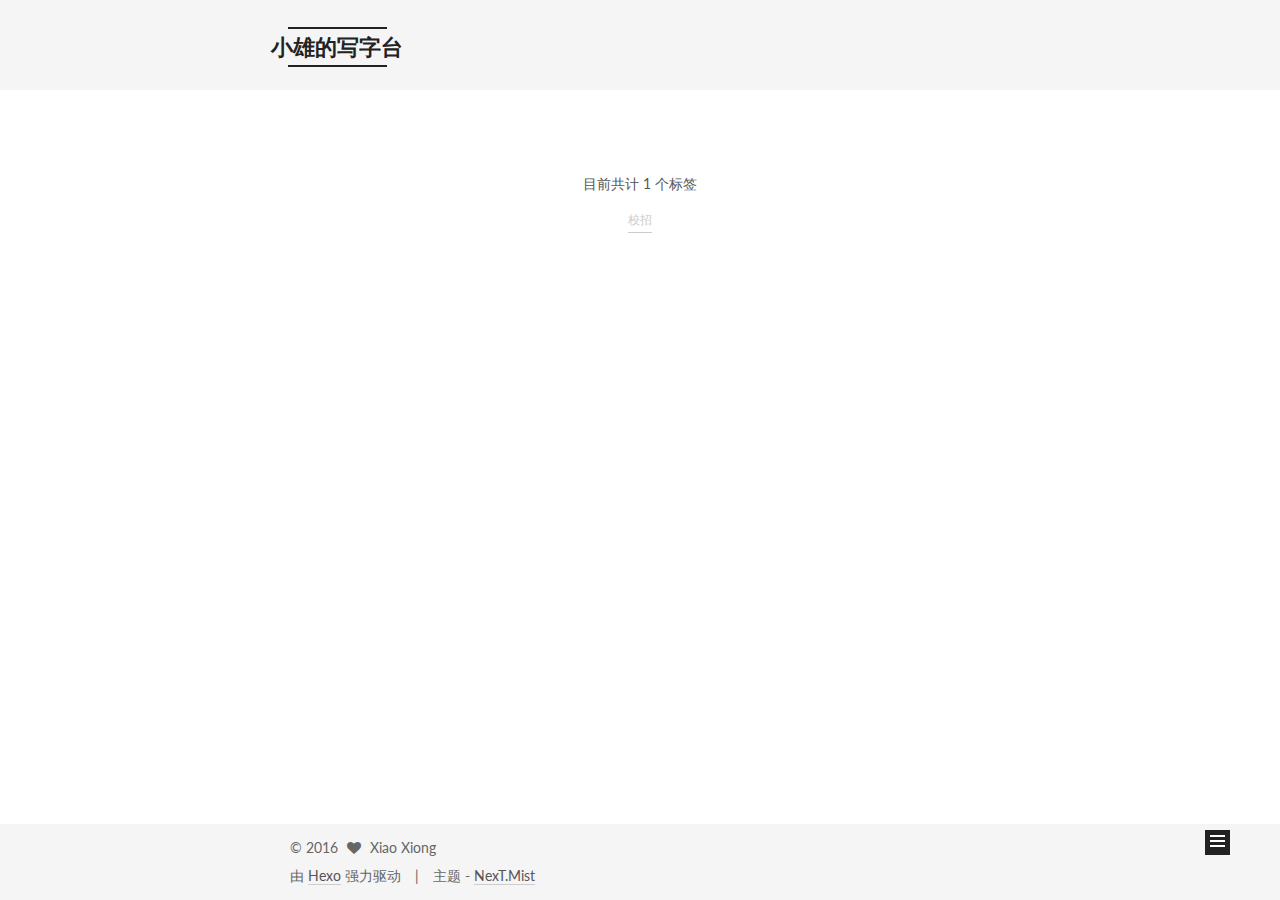
<file: tags/index.html>
<!doctype html>



  


<html class="theme-next mist use-motion">
<head>
  <meta charset="UTF-8"/>
<meta http-equiv="X-UA-Compatible" content="IE=edge,chrome=1" />
<meta name="viewport" content="width=device-width, initial-scale=1, maximum-scale=1"/>



<meta http-equiv="Cache-Control" content="no-transform" />
<meta http-equiv="Cache-Control" content="no-siteapp" />












  
  
  <link href="/vendors/fancybox/source/jquery.fancybox.css?v=2.1.5" rel="stylesheet" type="text/css" />




  
  
  
  

  
    
    
  

  

  

  

  

  
    
    
    <link href="//fonts.googleapis.com/css?family=Lato:300,300italic,400,400italic,700,700italic&subset=latin,latin-ext" rel="stylesheet" type="text/css">
  






<link href="/vendors/font-awesome/css/font-awesome.min.css?v=4.4.0" rel="stylesheet" type="text/css" />

<link href="/css/main.css?v=5.0.1" rel="stylesheet" type="text/css" />


  <meta name="keywords" content="Hexo, NexT" />





  <link rel="alternate" href="/atom.xml" title="小雄的写字台" type="application/atom+xml" />




  <link rel="shortcut icon" type="image/x-icon" href="/favicon.ico?v=5.0.1" />






<meta name="description" content="叫我小雄就好了">
<meta property="og:type" content="website">
<meta property="og:title" content="标签">
<meta property="og:url" content="http://xiaoyaolee.com/tags/index.html">
<meta property="og:site_name" content="小雄的写字台">
<meta property="og:description" content="叫我小雄就好了">
<meta property="og:updated_time" content="2016-10-04T14:14:04.951Z">
<meta name="twitter:card" content="summary">
<meta name="twitter:title" content="标签">
<meta name="twitter:description" content="叫我小雄就好了">



<script type="text/javascript" id="hexo.configuration">
  var NexT = window.NexT || {};
  var CONFIG = {
    scheme: 'Mist',
    sidebar: {"position":"left","display":"post"},
    fancybox: true,
    motion: true,
    duoshuo: {
      userId: 0,
      author: 'Xiao Xiong'
    }
  };
</script>




  <link rel="canonical" href="http://xiaoyaolee.com/tags/"/>

  <title>
  

  
    标签 | 小雄的写字台
  
</title>
</head>

<body itemscope itemtype="http://schema.org/WebPage" lang="zh-Hans">

  



  <script type="text/javascript">
    var _hmt = _hmt || [];
    (function() {
      var hm = document.createElement("script");
      hm.src = "//hm.baidu.com/hm.js?ea294fd6efea858d4d33da6fe8df533b";
      var s = document.getElementsByTagName("script")[0];
      s.parentNode.insertBefore(hm, s);
    })();
  </script>








  
  
    
  

  <div class="container one-collumn sidebar-position-left  ">
    <div class="headband"></div>

    <header id="header" class="header" itemscope itemtype="http://schema.org/WPHeader">
      <div class="header-inner"><div class="site-meta ">
  

  <div class="custom-logo-site-title">
    <a href="/"  class="brand" rel="start">
      <span class="logo-line-before"><i></i></span>
      <span class="site-title">小雄的写字台</span>
      <span class="logo-line-after"><i></i></span>
    </a>
  </div>
  <p class="site-subtitle"></p>
</div>

<div class="site-nav-toggle">
  <button>
    <span class="btn-bar"></span>
    <span class="btn-bar"></span>
    <span class="btn-bar"></span>
  </button>
</div>

<nav class="site-nav">
  

  
    <ul id="menu" class="menu">
      
        
        <li class="menu-item menu-item-home">
          <a href="/" rel="section">
            
              <i class="menu-item-icon fa fa-fw fa-home"></i> <br />
            
            首页
          </a>
        </li>
      
        
        <li class="menu-item menu-item-categories">
          <a href="/categories" rel="section">
            
              <i class="menu-item-icon fa fa-fw fa-th"></i> <br />
            
            分类
          </a>
        </li>
      
        
        <li class="menu-item menu-item-about">
          <a href="/about" rel="section">
            
              <i class="menu-item-icon fa fa-fw fa-user"></i> <br />
            
            关于
          </a>
        </li>
      
        
        <li class="menu-item menu-item-archives">
          <a href="/archives" rel="section">
            
              <i class="menu-item-icon fa fa-fw fa-archive"></i> <br />
            
            归档
          </a>
        </li>
      
        
        <li class="menu-item menu-item-tags">
          <a href="/tags" rel="section">
            
              <i class="menu-item-icon fa fa-fw fa-tags"></i> <br />
            
            标签
          </a>
        </li>
      

      
        <li class="menu-item menu-item-search">
          
            <a href="javascript:;" class="popup-trigger">
          
            
              <i class="menu-item-icon fa fa-search fa-fw"></i> <br />
            
            搜索
          </a>
        </li>
      
    </ul>
  

  
    <div class="site-search">
      
  <div class="popup">
 <span class="search-icon fa fa-search"></span>
 <input type="text" id="local-search-input">
 <div id="local-search-result"></div>
 <span class="popup-btn-close">close</span>
</div>


    </div>
  
</nav>

 </div>
    </header>

    <main id="main" class="main">
      <div class="main-inner">
        <div class="content-wrap">
          <div id="content" class="content">
            

  <div id="posts" class="posts-expand">
    
    
      <div class="tag-cloud">
        <div class="tag-cloud-title">
            目前共计 1 个标签
        </div>
        <div class="tag-cloud-tags">
          <a href="/tags/job/" style="font-size: 12px; color: #ccc">校招</a>
        </div>
      </div>
    
  </div>


          </div>
          


          

        </div>
        
          
  
  <div class="sidebar-toggle">
    <div class="sidebar-toggle-line-wrap">
      <span class="sidebar-toggle-line sidebar-toggle-line-first"></span>
      <span class="sidebar-toggle-line sidebar-toggle-line-middle"></span>
      <span class="sidebar-toggle-line sidebar-toggle-line-last"></span>
    </div>
  </div>

  <aside id="sidebar" class="sidebar">
    <div class="sidebar-inner">

      

      

      <section class="site-overview sidebar-panel  sidebar-panel-active ">
        <div class="site-author motion-element" itemprop="author" itemscope itemtype="http://schema.org/Person">
          <img class="site-author-image" itemprop="image"
               src="/images/avatar.png"
               alt="Xiao Xiong" />
          <p class="site-author-name" itemprop="name">Xiao Xiong</p>
          <p class="site-description motion-element" itemprop="description">叫我小雄就好了</p>
        </div>
        <nav class="site-state motion-element">
          <div class="site-state-item site-state-posts">
            <a href="/archives">
              <span class="site-state-item-count">1</span>
              <span class="site-state-item-name">日志</span>
            </a>
          </div>

          
            <div class="site-state-item site-state-categories">
              <a href="/categories">
                <span class="site-state-item-count">1</span>
                <span class="site-state-item-name">分类</span>
              </a>
            </div>
          

          
            <div class="site-state-item site-state-tags">
              <a href="/tags">
                <span class="site-state-item-count">1</span>
                <span class="site-state-item-name">标签</span>
              </a>
            </div>
          

        </nav>

        
          <div class="feed-link motion-element">
            <a href="/atom.xml" rel="alternate">
              <i class="fa fa-rss"></i>
              RSS
            </a>
          </div>
        

        <div class="links-of-author motion-element">
          
            
              <span class="links-of-author-item">
                <a href="https://github.com/LXWworkplace" target="_blank" title="GitHub">
                  
                    <i class="fa fa-fw fa-github"></i>
                  
                  GitHub
                </a>
              </span>
            
              <span class="links-of-author-item">
                <a href="http://weibo.com/u/2709712181" target="_blank" title="微博">
                  
                    <i class="fa fa-fw fa-weibo"></i>
                  
                  微博
                </a>
              </span>
            
          
        </div>

        
        

        
        

      </section>

      

    </div>
  </aside>


        
      </div>
    </main>

    <footer id="footer" class="footer">
      <div class="footer-inner">
        <div class="copyright" >
  
  &copy; 
  <span itemprop="copyrightYear">2016</span>
  <span class="with-love">
    <i class="fa fa-heart"></i>
  </span>
  <span class="author" itemprop="copyrightHolder">Xiao Xiong</span>
</div>

<div class="powered-by">
  由 <a class="theme-link" href="https://hexo.io">Hexo</a> 强力驱动
</div>

<div class="theme-info">
  主题 -
  <a class="theme-link" href="https://github.com/iissnan/hexo-theme-next">
    NexT.Mist
  </a>
</div>

        

        
      </div>
    </footer>

    <div class="back-to-top">
      <i class="fa fa-arrow-up"></i>
    </div>
  </div>

  

<script type="text/javascript">
  if (Object.prototype.toString.call(window.Promise) !== '[object Function]') {
    window.Promise = null;
  }
</script>









  



  
  <script type="text/javascript" src="/vendors/jquery/index.js?v=2.1.3"></script>

  
  <script type="text/javascript" src="/vendors/fastclick/lib/fastclick.min.js?v=1.0.6"></script>

  
  <script type="text/javascript" src="/vendors/jquery_lazyload/jquery.lazyload.js?v=1.9.7"></script>

  
  <script type="text/javascript" src="/vendors/velocity/velocity.min.js?v=1.2.1"></script>

  
  <script type="text/javascript" src="/vendors/velocity/velocity.ui.min.js?v=1.2.1"></script>

  
  <script type="text/javascript" src="/vendors/fancybox/source/jquery.fancybox.pack.js?v=2.1.5"></script>


  


  <script type="text/javascript" src="/js/src/utils.js?v=5.0.1"></script>

  <script type="text/javascript" src="/js/src/motion.js?v=5.0.1"></script>



  
  

  

  


  <script type="text/javascript" src="/js/src/bootstrap.js?v=5.0.1"></script>



  

  
    
  

  <script type="text/javascript">
    var duoshuoQuery = {short_name:"xiaoxiong1994"};
    (function() {
      var ds = document.createElement('script');
      ds.type = 'text/javascript';ds.async = true;
      ds.id = 'duoshuo-script';
      ds.src = (document.location.protocol == 'https:' ? 'https:' : 'http:') + '//static.duoshuo.com/embed.js';
      ds.charset = 'UTF-8';
      (document.getElementsByTagName('head')[0]
      || document.getElementsByTagName('body')[0]).appendChild(ds);
    })();
  </script>

  
    
    <script src="/vendors/ua-parser-js/dist/ua-parser.min.js?v=0.7.9"></script>
    <script src="/js/src/hook-duoshuo.js"></script>
  






  
  
  <script type="text/javascript">
    // Popup Window;
    var isfetched = false;
    // Search DB path;
    var search_path = "search.xml";
    if (search_path.length == 0) {
       search_path = "search.xml";
    }
    var path = "/" + search_path;
    // monitor main search box;

    function proceedsearch() {
      $("body").append('<div class="popoverlay">').css('overflow', 'hidden');
      $('.popup').toggle();

    }
    // search function;
    var searchFunc = function(path, search_id, content_id) {
    'use strict';
    $.ajax({
        url: path,
        dataType: "xml",
        async: true,
        success: function( xmlResponse ) {
            // get the contents from search data
            isfetched = true;
            $('.popup').detach().appendTo('.header-inner');
            var datas = $( "entry", xmlResponse ).map(function() {
                return {
                    title: $( "title", this ).text(),
                    content: $("content",this).text(),
                    url: $( "url" , this).text()
                };
            }).get();
            var $input = document.getElementById(search_id);
            var $resultContent = document.getElementById(content_id);
            $input.addEventListener('input', function(){
                var matchcounts = 0;
                var str='<ul class=\"search-result-list\">';
                var keywords = this.value.trim().toLowerCase().split(/[\s\-]+/);
                $resultContent.innerHTML = "";
                if (this.value.trim().length > 1) {
                // perform local searching
                datas.forEach(function(data) {
                    var isMatch = true;
                    var content_index = [];
                    var data_title = data.title.trim().toLowerCase();
                    var data_content = data.content.trim().replace(/<[^>]+>/g,"").toLowerCase();
                    var data_url = data.url;
                    var index_title = -1;
                    var index_content = -1;
                    var first_occur = -1;
                    // only match artiles with not empty titles and contents
                    if(data_title != '' && data_content != '') {
                        keywords.forEach(function(keyword, i) {
                            index_title = data_title.indexOf(keyword);
                            index_content = data_content.indexOf(keyword);
                            if( index_title < 0 && index_content < 0 ){
                                isMatch = false;
                            } else {
                                if (index_content < 0) {
                                    index_content = 0;
                                }
                                if (i == 0) {
                                    first_occur = index_content;
                                }
                            }
                        });
                    }
                    // show search results
                    if (isMatch) {
                        matchcounts += 1;
                        str += "<li><a href='"+ data_url +"' class='search-result-title'>"+ data_title +"</a>";
                        var content = data.content.trim().replace(/<[^>]+>/g,"");
                        if (first_occur >= 0) {
                            // cut out 100 characters
                            var start = first_occur - 20;
                            var end = first_occur + 80;
                            if(start < 0){
                                start = 0;
                            }
                            if(start == 0){
                                end = 50;
                            }
                            if(end > content.length){
                                end = content.length;
                            }
                            var match_content = content.substring(start, end);
                            // highlight all keywords
                            keywords.forEach(function(keyword){
                                var regS = new RegExp(keyword, "gi");
                                match_content = match_content.replace(regS, "<b class=\"search-keyword\">"+keyword+"</b>");
                            });

                            str += "<p class=\"search-result\">" + match_content +"...</p>"
                        }
                        str += "</li>";
                    }
                })};
                str += "</ul>";
                if (matchcounts == 0) { str = '<div id="no-result"><i class="fa fa-frown-o fa-5x" /></div>' }
                if (keywords == "") { str = '<div id="no-result"><i class="fa fa-search fa-5x" /></div>' }
                $resultContent.innerHTML = str;
            });
            proceedsearch();
        }
    });}

    // handle and trigger popup window;
    $('.popup-trigger').click(function(e) {
      e.stopPropagation();
      if (isfetched == false) {
        searchFunc(path, 'local-search-input', 'local-search-result');
      } else {
        proceedsearch();
      };

    });

    $('.popup-btn-close').click(function(e){
      $('.popup').hide();
      $(".popoverlay").remove();
      $('body').css('overflow', '');
    });
    $('.popup').click(function(e){
      e.stopPropagation();
    });
  </script>


  

  

  
  <script src="https://cdn1.lncld.net/static/js/av-core-mini-0.6.1.js"></script>
  <script>AV.initialize("A0fIfV9GdgPWIX7Y01p6Kp5K-gzGzoHsz", "ljEyJS0OeDC5jERKnIKBy4NE");</script>
  <script>
    function showTime(Counter) {
      var query = new AV.Query(Counter);
      var entries = [];
      var $visitors = $(".leancloud_visitors");

      $visitors.each(function () {
        entries.push( $(this).attr("id").trim() );
      });

      query.containedIn('url', entries);
      query.find()
        .done(function (results) {
          var COUNT_CONTAINER_REF = '.leancloud-visitors-count';

          if (results.length === 0) {
            $visitors.find(COUNT_CONTAINER_REF).text(0);
            return;
          }

          for (var i = 0; i < results.length; i++) {
            var item = results[i];
            var url = item.get('url');
            var time = item.get('time');
            var element = document.getElementById(url);

            $(element).find(COUNT_CONTAINER_REF).text(time);
          }
          for(var i = 0; i < entries.length; i++) {
            var url = entries[i];
            var element = document.getElementById(url);
            var countSpan = $(element).find(COUNT_CONTAINER_REF);
            if( countSpan.text() == '') {
              countSpan.text(0);
            }
          }
        })
        .fail(function (object, error) {
          console.log("Error: " + error.code + " " + error.message);
        });
    }

    function addCount(Counter) {
      var $visitors = $(".leancloud_visitors");
      var url = $visitors.attr('id').trim();
      var title = $visitors.attr('data-flag-title').trim();
      var query = new AV.Query(Counter);

      query.equalTo("url", url);
      query.find({
        success: function(results) {
          if (results.length > 0) {
            var counter = results[0];
            counter.fetchWhenSave(true);
            counter.increment("time");
            counter.save(null, {
              success: function(counter) {
                var $element = $(document.getElementById(url));
                $element.find('.leancloud-visitors-count').text(counter.get('time'));
              },
              error: function(counter, error) {
                console.log('Failed to save Visitor num, with error message: ' + error.message);
              }
            });
          } else {
            var newcounter = new Counter();
            /* Set ACL */
            var acl = new AV.ACL();
            acl.setPublicReadAccess(true);
            acl.setPublicWriteAccess(true);
            newcounter.setACL(acl);
            /* End Set ACL */
            newcounter.set("title", title);
            newcounter.set("url", url);
            newcounter.set("time", 1);
            newcounter.save(null, {
              success: function(newcounter) {
                var $element = $(document.getElementById(url));
                $element.find('.leancloud-visitors-count').text(newcounter.get('time'));
              },
              error: function(newcounter, error) {
                console.log('Failed to create');
              }
            });
          }
        },
        error: function(error) {
          console.log('Error:' + error.code + " " + error.message);
        }
      });
    }

    $(function() {
      var Counter = AV.Object.extend("Counter");
      if ($('.leancloud_visitors').length == 1) {
        addCount(Counter);
      } else if ($('.post-title-link').length > 1) {
        showTime(Counter);
      }
    });
  </script>



  

</body>
</html>
</file>
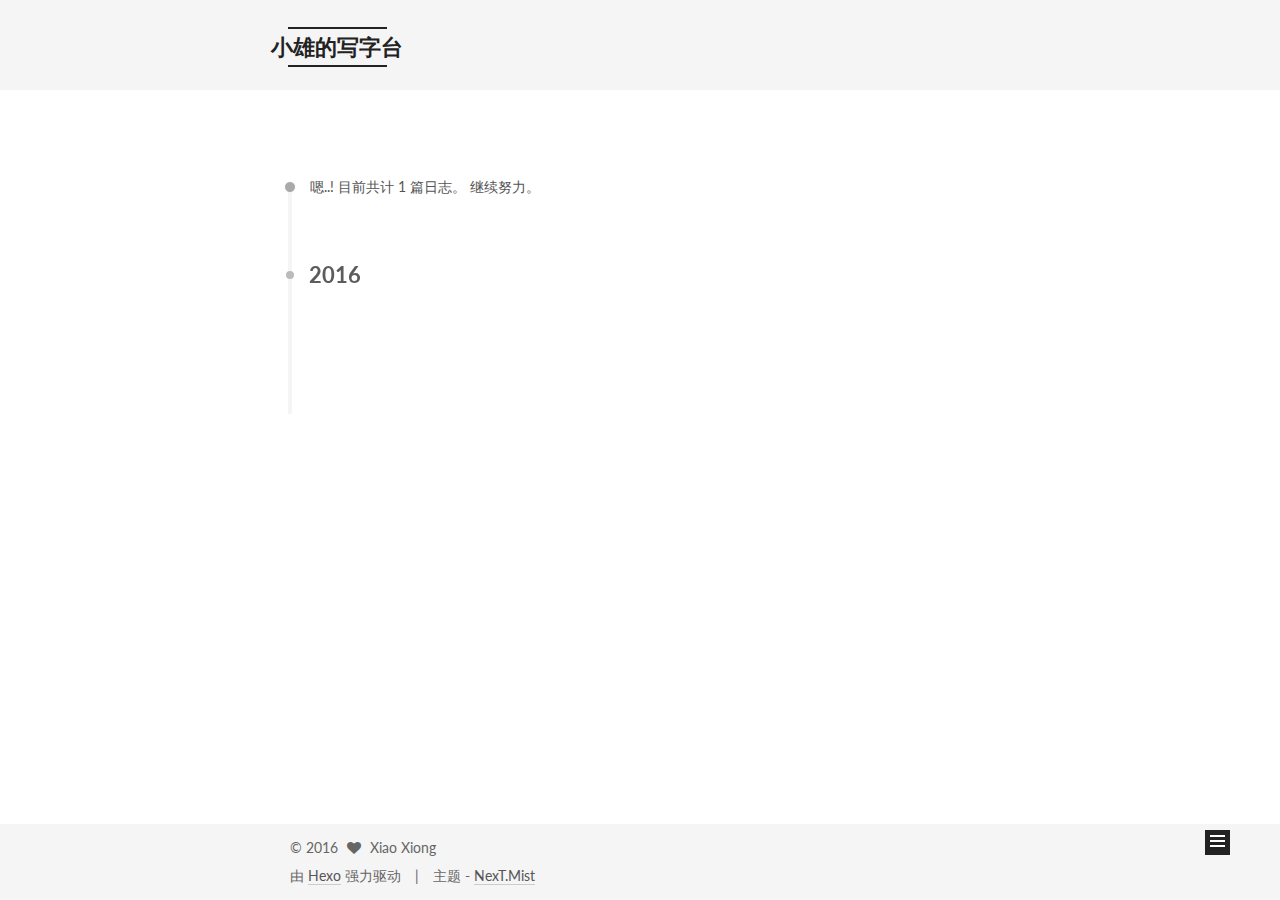
<file: archives/2016/index.html>
<!doctype html>



  


<html class="theme-next mist use-motion">
<head>
  <meta charset="UTF-8"/>
<meta http-equiv="X-UA-Compatible" content="IE=edge,chrome=1" />
<meta name="viewport" content="width=device-width, initial-scale=1, maximum-scale=1"/>



<meta http-equiv="Cache-Control" content="no-transform" />
<meta http-equiv="Cache-Control" content="no-siteapp" />












  
  
  <link href="/vendors/fancybox/source/jquery.fancybox.css?v=2.1.5" rel="stylesheet" type="text/css" />




  
  
  
  

  
    
    
  

  

  

  

  

  
    
    
    <link href="//fonts.googleapis.com/css?family=Lato:300,300italic,400,400italic,700,700italic&subset=latin,latin-ext" rel="stylesheet" type="text/css">
  






<link href="/vendors/font-awesome/css/font-awesome.min.css?v=4.4.0" rel="stylesheet" type="text/css" />

<link href="/css/main.css?v=5.0.1" rel="stylesheet" type="text/css" />


  <meta name="keywords" content="Hexo, NexT" />





  <link rel="alternate" href="/atom.xml" title="小雄的写字台" type="application/atom+xml" />




  <link rel="shortcut icon" type="image/x-icon" href="/favicon.ico?v=5.0.1" />






<meta name="description" content="叫我小雄就好了">
<meta property="og:type" content="website">
<meta property="og:title" content="小雄的写字台">
<meta property="og:url" content="http://xiaoyaolee.com/archives/2016/index.html">
<meta property="og:site_name" content="小雄的写字台">
<meta property="og:description" content="叫我小雄就好了">
<meta name="twitter:card" content="summary">
<meta name="twitter:title" content="小雄的写字台">
<meta name="twitter:description" content="叫我小雄就好了">



<script type="text/javascript" id="hexo.configuration">
  var NexT = window.NexT || {};
  var CONFIG = {
    scheme: 'Mist',
    sidebar: {"position":"left","display":"post"},
    fancybox: true,
    motion: true,
    duoshuo: {
      userId: 0,
      author: 'Xiao Xiong'
    }
  };
</script>




  <link rel="canonical" href="http://xiaoyaolee.com/archives/2016/"/>

  <title> 归档 | 小雄的写字台 </title>
</head>

<body itemscope itemtype="http://schema.org/WebPage" lang="zh-Hans">

  



  <script type="text/javascript">
    var _hmt = _hmt || [];
    (function() {
      var hm = document.createElement("script");
      hm.src = "//hm.baidu.com/hm.js?ea294fd6efea858d4d33da6fe8df533b";
      var s = document.getElementsByTagName("script")[0];
      s.parentNode.insertBefore(hm, s);
    })();
  </script>








  
  
    
  

  <div class="container one-collumn sidebar-position-left  page-archive  ">
    <div class="headband"></div>

    <header id="header" class="header" itemscope itemtype="http://schema.org/WPHeader">
      <div class="header-inner"><div class="site-meta ">
  

  <div class="custom-logo-site-title">
    <a href="/"  class="brand" rel="start">
      <span class="logo-line-before"><i></i></span>
      <span class="site-title">小雄的写字台</span>
      <span class="logo-line-after"><i></i></span>
    </a>
  </div>
  <p class="site-subtitle"></p>
</div>

<div class="site-nav-toggle">
  <button>
    <span class="btn-bar"></span>
    <span class="btn-bar"></span>
    <span class="btn-bar"></span>
  </button>
</div>

<nav class="site-nav">
  

  
    <ul id="menu" class="menu">
      
        
        <li class="menu-item menu-item-home">
          <a href="/" rel="section">
            
              <i class="menu-item-icon fa fa-fw fa-home"></i> <br />
            
            首页
          </a>
        </li>
      
        
        <li class="menu-item menu-item-categories">
          <a href="/categories" rel="section">
            
              <i class="menu-item-icon fa fa-fw fa-th"></i> <br />
            
            分类
          </a>
        </li>
      
        
        <li class="menu-item menu-item-about">
          <a href="/about" rel="section">
            
              <i class="menu-item-icon fa fa-fw fa-user"></i> <br />
            
            关于
          </a>
        </li>
      
        
        <li class="menu-item menu-item-archives">
          <a href="/archives" rel="section">
            
              <i class="menu-item-icon fa fa-fw fa-archive"></i> <br />
            
            归档
          </a>
        </li>
      
        
        <li class="menu-item menu-item-tags">
          <a href="/tags" rel="section">
            
              <i class="menu-item-icon fa fa-fw fa-tags"></i> <br />
            
            标签
          </a>
        </li>
      

      
        <li class="menu-item menu-item-search">
          
            <a href="javascript:;" class="popup-trigger">
          
            
              <i class="menu-item-icon fa fa-search fa-fw"></i> <br />
            
            搜索
          </a>
        </li>
      
    </ul>
  

  
    <div class="site-search">
      
  <div class="popup">
 <span class="search-icon fa fa-search"></span>
 <input type="text" id="local-search-input">
 <div id="local-search-result"></div>
 <span class="popup-btn-close">close</span>
</div>


    </div>
  
</nav>

 </div>
    </header>

    <main id="main" class="main">
      <div class="main-inner">
        <div class="content-wrap">
          <div id="content" class="content">
            

  <section id="posts" class="posts-collapse">
    <span class="archive-move-on"></span>

    <span class="archive-page-counter">
      
      
      
        
      
      嗯..! 目前共计 1 篇日志。 继续努力。
    </span>

    

      
      
      

      
        
        <div class="collection-title">
          <h2 class="archive-year motion-element" id="archive-year-2016">2016</h2>
        </div>
      
      

      

  <article class="post post-type-normal" itemscope itemtype="http://schema.org/Article">
    <header class="post-header">

      <h1 class="post-title">
        
            <a class="post-title-link" href="/2016/10/05/九月校招/" itemprop="url">
              
                <span itemprop="name">九月校招</span>
              
            </a>
        
      </h1>

      <div class="post-meta">
        <time class="post-time" itemprop="dateCreated"
              datetime="2016-10-05T13:58:42+08:00"
              content="2016-10-05" >
          10-05
        </time>
      </div>

    </header>
  </article>



    

  </section>

  



          </div>
          


          

        </div>
        
          
  
  <div class="sidebar-toggle">
    <div class="sidebar-toggle-line-wrap">
      <span class="sidebar-toggle-line sidebar-toggle-line-first"></span>
      <span class="sidebar-toggle-line sidebar-toggle-line-middle"></span>
      <span class="sidebar-toggle-line sidebar-toggle-line-last"></span>
    </div>
  </div>

  <aside id="sidebar" class="sidebar">
    <div class="sidebar-inner">

      

      

      <section class="site-overview sidebar-panel  sidebar-panel-active ">
        <div class="site-author motion-element" itemprop="author" itemscope itemtype="http://schema.org/Person">
          <img class="site-author-image" itemprop="image"
               src="/images/avatar.png"
               alt="Xiao Xiong" />
          <p class="site-author-name" itemprop="name">Xiao Xiong</p>
          <p class="site-description motion-element" itemprop="description">叫我小雄就好了</p>
        </div>
        <nav class="site-state motion-element">
          <div class="site-state-item site-state-posts">
            <a href="/archives">
              <span class="site-state-item-count">1</span>
              <span class="site-state-item-name">日志</span>
            </a>
          </div>

          
            <div class="site-state-item site-state-categories">
              <a href="/categories">
                <span class="site-state-item-count">1</span>
                <span class="site-state-item-name">分类</span>
              </a>
            </div>
          

          
            <div class="site-state-item site-state-tags">
              <a href="/tags">
                <span class="site-state-item-count">1</span>
                <span class="site-state-item-name">标签</span>
              </a>
            </div>
          

        </nav>

        
          <div class="feed-link motion-element">
            <a href="/atom.xml" rel="alternate">
              <i class="fa fa-rss"></i>
              RSS
            </a>
          </div>
        

        <div class="links-of-author motion-element">
          
            
              <span class="links-of-author-item">
                <a href="https://github.com/LXWworkplace" target="_blank" title="GitHub">
                  
                    <i class="fa fa-fw fa-github"></i>
                  
                  GitHub
                </a>
              </span>
            
              <span class="links-of-author-item">
                <a href="http://weibo.com/u/2709712181" target="_blank" title="微博">
                  
                    <i class="fa fa-fw fa-weibo"></i>
                  
                  微博
                </a>
              </span>
            
          
        </div>

        
        

        
        

      </section>

      

    </div>
  </aside>


        
      </div>
    </main>

    <footer id="footer" class="footer">
      <div class="footer-inner">
        <div class="copyright" >
  
  &copy; 
  <span itemprop="copyrightYear">2016</span>
  <span class="with-love">
    <i class="fa fa-heart"></i>
  </span>
  <span class="author" itemprop="copyrightHolder">Xiao Xiong</span>
</div>

<div class="powered-by">
  由 <a class="theme-link" href="https://hexo.io">Hexo</a> 强力驱动
</div>

<div class="theme-info">
  主题 -
  <a class="theme-link" href="https://github.com/iissnan/hexo-theme-next">
    NexT.Mist
  </a>
</div>

        

        
      </div>
    </footer>

    <div class="back-to-top">
      <i class="fa fa-arrow-up"></i>
    </div>
  </div>

  

<script type="text/javascript">
  if (Object.prototype.toString.call(window.Promise) !== '[object Function]') {
    window.Promise = null;
  }
</script>









  



  
  <script type="text/javascript" src="/vendors/jquery/index.js?v=2.1.3"></script>

  
  <script type="text/javascript" src="/vendors/fastclick/lib/fastclick.min.js?v=1.0.6"></script>

  
  <script type="text/javascript" src="/vendors/jquery_lazyload/jquery.lazyload.js?v=1.9.7"></script>

  
  <script type="text/javascript" src="/vendors/velocity/velocity.min.js?v=1.2.1"></script>

  
  <script type="text/javascript" src="/vendors/velocity/velocity.ui.min.js?v=1.2.1"></script>

  
  <script type="text/javascript" src="/vendors/fancybox/source/jquery.fancybox.pack.js?v=2.1.5"></script>


  


  <script type="text/javascript" src="/js/src/utils.js?v=5.0.1"></script>

  <script type="text/javascript" src="/js/src/motion.js?v=5.0.1"></script>



  
  

  
  
    <script type="text/javascript" id="motion.page.archive">
      $('.archive-year').velocity('transition.slideLeftIn');
    </script>
  


  


  <script type="text/javascript" src="/js/src/bootstrap.js?v=5.0.1"></script>



  

  
    
  

  <script type="text/javascript">
    var duoshuoQuery = {short_name:"xiaoxiong1994"};
    (function() {
      var ds = document.createElement('script');
      ds.type = 'text/javascript';ds.async = true;
      ds.id = 'duoshuo-script';
      ds.src = (document.location.protocol == 'https:' ? 'https:' : 'http:') + '//static.duoshuo.com/embed.js';
      ds.charset = 'UTF-8';
      (document.getElementsByTagName('head')[0]
      || document.getElementsByTagName('body')[0]).appendChild(ds);
    })();
  </script>

  
    
    <script src="/vendors/ua-parser-js/dist/ua-parser.min.js?v=0.7.9"></script>
    <script src="/js/src/hook-duoshuo.js"></script>
  






  
  
  <script type="text/javascript">
    // Popup Window;
    var isfetched = false;
    // Search DB path;
    var search_path = "search.xml";
    if (search_path.length == 0) {
       search_path = "search.xml";
    }
    var path = "/" + search_path;
    // monitor main search box;

    function proceedsearch() {
      $("body").append('<div class="popoverlay">').css('overflow', 'hidden');
      $('.popup').toggle();

    }
    // search function;
    var searchFunc = function(path, search_id, content_id) {
    'use strict';
    $.ajax({
        url: path,
        dataType: "xml",
        async: true,
        success: function( xmlResponse ) {
            // get the contents from search data
            isfetched = true;
            $('.popup').detach().appendTo('.header-inner');
            var datas = $( "entry", xmlResponse ).map(function() {
                return {
                    title: $( "title", this ).text(),
                    content: $("content",this).text(),
                    url: $( "url" , this).text()
                };
            }).get();
            var $input = document.getElementById(search_id);
            var $resultContent = document.getElementById(content_id);
            $input.addEventListener('input', function(){
                var matchcounts = 0;
                var str='<ul class=\"search-result-list\">';
                var keywords = this.value.trim().toLowerCase().split(/[\s\-]+/);
                $resultContent.innerHTML = "";
                if (this.value.trim().length > 1) {
                // perform local searching
                datas.forEach(function(data) {
                    var isMatch = true;
                    var content_index = [];
                    var data_title = data.title.trim().toLowerCase();
                    var data_content = data.content.trim().replace(/<[^>]+>/g,"").toLowerCase();
                    var data_url = data.url;
                    var index_title = -1;
                    var index_content = -1;
                    var first_occur = -1;
                    // only match artiles with not empty titles and contents
                    if(data_title != '' && data_content != '') {
                        keywords.forEach(function(keyword, i) {
                            index_title = data_title.indexOf(keyword);
                            index_content = data_content.indexOf(keyword);
                            if( index_title < 0 && index_content < 0 ){
                                isMatch = false;
                            } else {
                                if (index_content < 0) {
                                    index_content = 0;
                                }
                                if (i == 0) {
                                    first_occur = index_content;
                                }
                            }
                        });
                    }
                    // show search results
                    if (isMatch) {
                        matchcounts += 1;
                        str += "<li><a href='"+ data_url +"' class='search-result-title'>"+ data_title +"</a>";
                        var content = data.content.trim().replace(/<[^>]+>/g,"");
                        if (first_occur >= 0) {
                            // cut out 100 characters
                            var start = first_occur - 20;
                            var end = first_occur + 80;
                            if(start < 0){
                                start = 0;
                            }
                            if(start == 0){
                                end = 50;
                            }
                            if(end > content.length){
                                end = content.length;
                            }
                            var match_content = content.substring(start, end);
                            // highlight all keywords
                            keywords.forEach(function(keyword){
                                var regS = new RegExp(keyword, "gi");
                                match_content = match_content.replace(regS, "<b class=\"search-keyword\">"+keyword+"</b>");
                            });

                            str += "<p class=\"search-result\">" + match_content +"...</p>"
                        }
                        str += "</li>";
                    }
                })};
                str += "</ul>";
                if (matchcounts == 0) { str = '<div id="no-result"><i class="fa fa-frown-o fa-5x" /></div>' }
                if (keywords == "") { str = '<div id="no-result"><i class="fa fa-search fa-5x" /></div>' }
                $resultContent.innerHTML = str;
            });
            proceedsearch();
        }
    });}

    // handle and trigger popup window;
    $('.popup-trigger').click(function(e) {
      e.stopPropagation();
      if (isfetched == false) {
        searchFunc(path, 'local-search-input', 'local-search-result');
      } else {
        proceedsearch();
      };

    });

    $('.popup-btn-close').click(function(e){
      $('.popup').hide();
      $(".popoverlay").remove();
      $('body').css('overflow', '');
    });
    $('.popup').click(function(e){
      e.stopPropagation();
    });
  </script>


  

  

  
  <script src="https://cdn1.lncld.net/static/js/av-core-mini-0.6.1.js"></script>
  <script>AV.initialize("A0fIfV9GdgPWIX7Y01p6Kp5K-gzGzoHsz", "ljEyJS0OeDC5jERKnIKBy4NE");</script>
  <script>
    function showTime(Counter) {
      var query = new AV.Query(Counter);
      var entries = [];
      var $visitors = $(".leancloud_visitors");

      $visitors.each(function () {
        entries.push( $(this).attr("id").trim() );
      });

      query.containedIn('url', entries);
      query.find()
        .done(function (results) {
          var COUNT_CONTAINER_REF = '.leancloud-visitors-count';

          if (results.length === 0) {
            $visitors.find(COUNT_CONTAINER_REF).text(0);
            return;
          }

          for (var i = 0; i < results.length; i++) {
            var item = results[i];
            var url = item.get('url');
            var time = item.get('time');
            var element = document.getElementById(url);

            $(element).find(COUNT_CONTAINER_REF).text(time);
          }
          for(var i = 0; i < entries.length; i++) {
            var url = entries[i];
            var element = document.getElementById(url);
            var countSpan = $(element).find(COUNT_CONTAINER_REF);
            if( countSpan.text() == '') {
              countSpan.text(0);
            }
          }
        })
        .fail(function (object, error) {
          console.log("Error: " + error.code + " " + error.message);
        });
    }

    function addCount(Counter) {
      var $visitors = $(".leancloud_visitors");
      var url = $visitors.attr('id').trim();
      var title = $visitors.attr('data-flag-title').trim();
      var query = new AV.Query(Counter);

      query.equalTo("url", url);
      query.find({
        success: function(results) {
          if (results.length > 0) {
            var counter = results[0];
            counter.fetchWhenSave(true);
            counter.increment("time");
            counter.save(null, {
              success: function(counter) {
                var $element = $(document.getElementById(url));
                $element.find('.leancloud-visitors-count').text(counter.get('time'));
              },
              error: function(counter, error) {
                console.log('Failed to save Visitor num, with error message: ' + error.message);
              }
            });
          } else {
            var newcounter = new Counter();
            /* Set ACL */
            var acl = new AV.ACL();
            acl.setPublicReadAccess(true);
            acl.setPublicWriteAccess(true);
            newcounter.setACL(acl);
            /* End Set ACL */
            newcounter.set("title", title);
            newcounter.set("url", url);
            newcounter.set("time", 1);
            newcounter.save(null, {
              success: function(newcounter) {
                var $element = $(document.getElementById(url));
                $element.find('.leancloud-visitors-count').text(newcounter.get('time'));
              },
              error: function(newcounter, error) {
                console.log('Failed to create');
              }
            });
          }
        },
        error: function(error) {
          console.log('Error:' + error.code + " " + error.message);
        }
      });
    }

    $(function() {
      var Counter = AV.Object.extend("Counter");
      if ($('.leancloud_visitors').length == 1) {
        addCount(Counter);
      } else if ($('.post-title-link').length > 1) {
        showTime(Counter);
      }
    });
  </script>



  

</body>
</html>
</file>
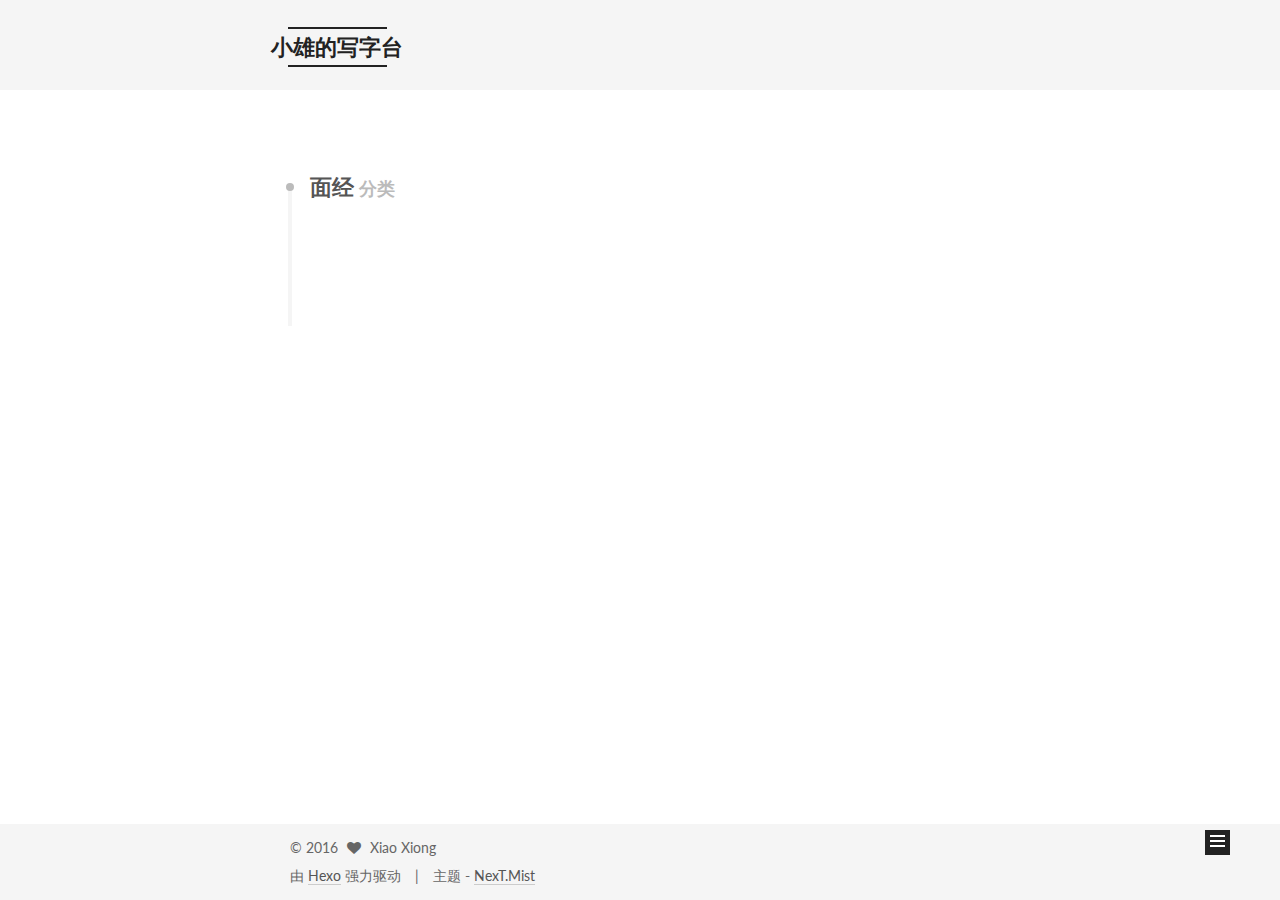
<file: categories/interview/index.html>
<!doctype html>



  


<html class="theme-next mist use-motion">
<head>
  <meta charset="UTF-8"/>
<meta http-equiv="X-UA-Compatible" content="IE=edge,chrome=1" />
<meta name="viewport" content="width=device-width, initial-scale=1, maximum-scale=1"/>



<meta http-equiv="Cache-Control" content="no-transform" />
<meta http-equiv="Cache-Control" content="no-siteapp" />












  
  
  <link href="/vendors/fancybox/source/jquery.fancybox.css?v=2.1.5" rel="stylesheet" type="text/css" />




  
  
  
  

  
    
    
  

  

  

  

  

  
    
    
    <link href="//fonts.googleapis.com/css?family=Lato:300,300italic,400,400italic,700,700italic&subset=latin,latin-ext" rel="stylesheet" type="text/css">
  






<link href="/vendors/font-awesome/css/font-awesome.min.css?v=4.4.0" rel="stylesheet" type="text/css" />

<link href="/css/main.css?v=5.0.1" rel="stylesheet" type="text/css" />


  <meta name="keywords" content="Hexo, NexT" />





  <link rel="alternate" href="/atom.xml" title="小雄的写字台" type="application/atom+xml" />




  <link rel="shortcut icon" type="image/x-icon" href="/favicon.ico?v=5.0.1" />






<meta name="description" content="叫我小雄就好了">
<meta property="og:type" content="website">
<meta property="og:title" content="小雄的写字台">
<meta property="og:url" content="http://xiaoyaolee.com/categories/interview/index.html">
<meta property="og:site_name" content="小雄的写字台">
<meta property="og:description" content="叫我小雄就好了">
<meta name="twitter:card" content="summary">
<meta name="twitter:title" content="小雄的写字台">
<meta name="twitter:description" content="叫我小雄就好了">



<script type="text/javascript" id="hexo.configuration">
  var NexT = window.NexT || {};
  var CONFIG = {
    scheme: 'Mist',
    sidebar: {"position":"left","display":"post"},
    fancybox: true,
    motion: true,
    duoshuo: {
      userId: 0,
      author: 'Xiao Xiong'
    }
  };
</script>




  <link rel="canonical" href="http://xiaoyaolee.com/categories/interview/"/>

  <title> 分类: 面经 | 小雄的写字台 </title>
</head>

<body itemscope itemtype="http://schema.org/WebPage" lang="zh-Hans">

  



  <script type="text/javascript">
    var _hmt = _hmt || [];
    (function() {
      var hm = document.createElement("script");
      hm.src = "//hm.baidu.com/hm.js?ea294fd6efea858d4d33da6fe8df533b";
      var s = document.getElementsByTagName("script")[0];
      s.parentNode.insertBefore(hm, s);
    })();
  </script>








  
  
    
  

  <div class="container one-collumn sidebar-position-left  ">
    <div class="headband"></div>

    <header id="header" class="header" itemscope itemtype="http://schema.org/WPHeader">
      <div class="header-inner"><div class="site-meta ">
  

  <div class="custom-logo-site-title">
    <a href="/"  class="brand" rel="start">
      <span class="logo-line-before"><i></i></span>
      <span class="site-title">小雄的写字台</span>
      <span class="logo-line-after"><i></i></span>
    </a>
  </div>
  <p class="site-subtitle"></p>
</div>

<div class="site-nav-toggle">
  <button>
    <span class="btn-bar"></span>
    <span class="btn-bar"></span>
    <span class="btn-bar"></span>
  </button>
</div>

<nav class="site-nav">
  

  
    <ul id="menu" class="menu">
      
        
        <li class="menu-item menu-item-home">
          <a href="/" rel="section">
            
              <i class="menu-item-icon fa fa-fw fa-home"></i> <br />
            
            首页
          </a>
        </li>
      
        
        <li class="menu-item menu-item-categories">
          <a href="/categories" rel="section">
            
              <i class="menu-item-icon fa fa-fw fa-th"></i> <br />
            
            分类
          </a>
        </li>
      
        
        <li class="menu-item menu-item-about">
          <a href="/about" rel="section">
            
              <i class="menu-item-icon fa fa-fw fa-user"></i> <br />
            
            关于
          </a>
        </li>
      
        
        <li class="menu-item menu-item-archives">
          <a href="/archives" rel="section">
            
              <i class="menu-item-icon fa fa-fw fa-archive"></i> <br />
            
            归档
          </a>
        </li>
      
        
        <li class="menu-item menu-item-tags">
          <a href="/tags" rel="section">
            
              <i class="menu-item-icon fa fa-fw fa-tags"></i> <br />
            
            标签
          </a>
        </li>
      

      
        <li class="menu-item menu-item-search">
          
            <a href="javascript:;" class="popup-trigger">
          
            
              <i class="menu-item-icon fa fa-search fa-fw"></i> <br />
            
            搜索
          </a>
        </li>
      
    </ul>
  

  
    <div class="site-search">
      
  <div class="popup">
 <span class="search-icon fa fa-search"></span>
 <input type="text" id="local-search-input">
 <div id="local-search-result"></div>
 <span class="popup-btn-close">close</span>
</div>


    </div>
  
</nav>

 </div>
    </header>

    <main id="main" class="main">
      <div class="main-inner">
        <div class="content-wrap">
          <div id="content" class="content">
            

  <section id="posts" class="posts-collapse">
    <div class="collection-title">
      <h2 >
        面经
        <small>分类</small>
      </h2>
    </div>

    
      

  <article class="post post-type-normal" itemscope itemtype="http://schema.org/Article">
    <header class="post-header">

      <h1 class="post-title">
        
            <a class="post-title-link" href="/2016/10/05/九月校招/" itemprop="url">
              
                <span itemprop="name">九月校招</span>
              
            </a>
        
      </h1>

      <div class="post-meta">
        <time class="post-time" itemprop="dateCreated"
              datetime="2016-10-05T13:58:42+08:00"
              content="2016-10-05" >
          10-05
        </time>
      </div>

    </header>
  </article>


    
  </section>

  



          </div>
          


          

        </div>
        
          
  
  <div class="sidebar-toggle">
    <div class="sidebar-toggle-line-wrap">
      <span class="sidebar-toggle-line sidebar-toggle-line-first"></span>
      <span class="sidebar-toggle-line sidebar-toggle-line-middle"></span>
      <span class="sidebar-toggle-line sidebar-toggle-line-last"></span>
    </div>
  </div>

  <aside id="sidebar" class="sidebar">
    <div class="sidebar-inner">

      

      

      <section class="site-overview sidebar-panel  sidebar-panel-active ">
        <div class="site-author motion-element" itemprop="author" itemscope itemtype="http://schema.org/Person">
          <img class="site-author-image" itemprop="image"
               src="/images/avatar.png"
               alt="Xiao Xiong" />
          <p class="site-author-name" itemprop="name">Xiao Xiong</p>
          <p class="site-description motion-element" itemprop="description">叫我小雄就好了</p>
        </div>
        <nav class="site-state motion-element">
          <div class="site-state-item site-state-posts">
            <a href="/archives">
              <span class="site-state-item-count">1</span>
              <span class="site-state-item-name">日志</span>
            </a>
          </div>

          
            <div class="site-state-item site-state-categories">
              <a href="/categories">
                <span class="site-state-item-count">1</span>
                <span class="site-state-item-name">分类</span>
              </a>
            </div>
          

          
            <div class="site-state-item site-state-tags">
              <a href="/tags">
                <span class="site-state-item-count">1</span>
                <span class="site-state-item-name">标签</span>
              </a>
            </div>
          

        </nav>

        
          <div class="feed-link motion-element">
            <a href="/atom.xml" rel="alternate">
              <i class="fa fa-rss"></i>
              RSS
            </a>
          </div>
        

        <div class="links-of-author motion-element">
          
            
              <span class="links-of-author-item">
                <a href="https://github.com/LXWworkplace" target="_blank" title="GitHub">
                  
                    <i class="fa fa-fw fa-github"></i>
                  
                  GitHub
                </a>
              </span>
            
              <span class="links-of-author-item">
                <a href="http://weibo.com/u/2709712181" target="_blank" title="微博">
                  
                    <i class="fa fa-fw fa-weibo"></i>
                  
                  微博
                </a>
              </span>
            
          
        </div>

        
        

        
        

      </section>

      

    </div>
  </aside>


        
      </div>
    </main>

    <footer id="footer" class="footer">
      <div class="footer-inner">
        <div class="copyright" >
  
  &copy; 
  <span itemprop="copyrightYear">2016</span>
  <span class="with-love">
    <i class="fa fa-heart"></i>
  </span>
  <span class="author" itemprop="copyrightHolder">Xiao Xiong</span>
</div>

<div class="powered-by">
  由 <a class="theme-link" href="https://hexo.io">Hexo</a> 强力驱动
</div>

<div class="theme-info">
  主题 -
  <a class="theme-link" href="https://github.com/iissnan/hexo-theme-next">
    NexT.Mist
  </a>
</div>

        

        
      </div>
    </footer>

    <div class="back-to-top">
      <i class="fa fa-arrow-up"></i>
    </div>
  </div>

  

<script type="text/javascript">
  if (Object.prototype.toString.call(window.Promise) !== '[object Function]') {
    window.Promise = null;
  }
</script>









  



  
  <script type="text/javascript" src="/vendors/jquery/index.js?v=2.1.3"></script>

  
  <script type="text/javascript" src="/vendors/fastclick/lib/fastclick.min.js?v=1.0.6"></script>

  
  <script type="text/javascript" src="/vendors/jquery_lazyload/jquery.lazyload.js?v=1.9.7"></script>

  
  <script type="text/javascript" src="/vendors/velocity/velocity.min.js?v=1.2.1"></script>

  
  <script type="text/javascript" src="/vendors/velocity/velocity.ui.min.js?v=1.2.1"></script>

  
  <script type="text/javascript" src="/vendors/fancybox/source/jquery.fancybox.pack.js?v=2.1.5"></script>


  


  <script type="text/javascript" src="/js/src/utils.js?v=5.0.1"></script>

  <script type="text/javascript" src="/js/src/motion.js?v=5.0.1"></script>



  
  

  

  


  <script type="text/javascript" src="/js/src/bootstrap.js?v=5.0.1"></script>



  

  
    
  

  <script type="text/javascript">
    var duoshuoQuery = {short_name:"xiaoxiong1994"};
    (function() {
      var ds = document.createElement('script');
      ds.type = 'text/javascript';ds.async = true;
      ds.id = 'duoshuo-script';
      ds.src = (document.location.protocol == 'https:' ? 'https:' : 'http:') + '//static.duoshuo.com/embed.js';
      ds.charset = 'UTF-8';
      (document.getElementsByTagName('head')[0]
      || document.getElementsByTagName('body')[0]).appendChild(ds);
    })();
  </script>

  
    
    <script src="/vendors/ua-parser-js/dist/ua-parser.min.js?v=0.7.9"></script>
    <script src="/js/src/hook-duoshuo.js"></script>
  






  
  
  <script type="text/javascript">
    // Popup Window;
    var isfetched = false;
    // Search DB path;
    var search_path = "search.xml";
    if (search_path.length == 0) {
       search_path = "search.xml";
    }
    var path = "/" + search_path;
    // monitor main search box;

    function proceedsearch() {
      $("body").append('<div class="popoverlay">').css('overflow', 'hidden');
      $('.popup').toggle();

    }
    // search function;
    var searchFunc = function(path, search_id, content_id) {
    'use strict';
    $.ajax({
        url: path,
        dataType: "xml",
        async: true,
        success: function( xmlResponse ) {
            // get the contents from search data
            isfetched = true;
            $('.popup').detach().appendTo('.header-inner');
            var datas = $( "entry", xmlResponse ).map(function() {
                return {
                    title: $( "title", this ).text(),
                    content: $("content",this).text(),
                    url: $( "url" , this).text()
                };
            }).get();
            var $input = document.getElementById(search_id);
            var $resultContent = document.getElementById(content_id);
            $input.addEventListener('input', function(){
                var matchcounts = 0;
                var str='<ul class=\"search-result-list\">';
                var keywords = this.value.trim().toLowerCase().split(/[\s\-]+/);
                $resultContent.innerHTML = "";
                if (this.value.trim().length > 1) {
                // perform local searching
                datas.forEach(function(data) {
                    var isMatch = true;
                    var content_index = [];
                    var data_title = data.title.trim().toLowerCase();
                    var data_content = data.content.trim().replace(/<[^>]+>/g,"").toLowerCase();
                    var data_url = data.url;
                    var index_title = -1;
                    var index_content = -1;
                    var first_occur = -1;
                    // only match artiles with not empty titles and contents
                    if(data_title != '' && data_content != '') {
                        keywords.forEach(function(keyword, i) {
                            index_title = data_title.indexOf(keyword);
                            index_content = data_content.indexOf(keyword);
                            if( index_title < 0 && index_content < 0 ){
                                isMatch = false;
                            } else {
                                if (index_content < 0) {
                                    index_content = 0;
                                }
                                if (i == 0) {
                                    first_occur = index_content;
                                }
                            }
                        });
                    }
                    // show search results
                    if (isMatch) {
                        matchcounts += 1;
                        str += "<li><a href='"+ data_url +"' class='search-result-title'>"+ data_title +"</a>";
                        var content = data.content.trim().replace(/<[^>]+>/g,"");
                        if (first_occur >= 0) {
                            // cut out 100 characters
                            var start = first_occur - 20;
                            var end = first_occur + 80;
                            if(start < 0){
                                start = 0;
                            }
                            if(start == 0){
                                end = 50;
                            }
                            if(end > content.length){
                                end = content.length;
                            }
                            var match_content = content.substring(start, end);
                            // highlight all keywords
                            keywords.forEach(function(keyword){
                                var regS = new RegExp(keyword, "gi");
                                match_content = match_content.replace(regS, "<b class=\"search-keyword\">"+keyword+"</b>");
                            });

                            str += "<p class=\"search-result\">" + match_content +"...</p>"
                        }
                        str += "</li>";
                    }
                })};
                str += "</ul>";
                if (matchcounts == 0) { str = '<div id="no-result"><i class="fa fa-frown-o fa-5x" /></div>' }
                if (keywords == "") { str = '<div id="no-result"><i class="fa fa-search fa-5x" /></div>' }
                $resultContent.innerHTML = str;
            });
            proceedsearch();
        }
    });}

    // handle and trigger popup window;
    $('.popup-trigger').click(function(e) {
      e.stopPropagation();
      if (isfetched == false) {
        searchFunc(path, 'local-search-input', 'local-search-result');
      } else {
        proceedsearch();
      };

    });

    $('.popup-btn-close').click(function(e){
      $('.popup').hide();
      $(".popoverlay").remove();
      $('body').css('overflow', '');
    });
    $('.popup').click(function(e){
      e.stopPropagation();
    });
  </script>


  

  

  
  <script src="https://cdn1.lncld.net/static/js/av-core-mini-0.6.1.js"></script>
  <script>AV.initialize("A0fIfV9GdgPWIX7Y01p6Kp5K-gzGzoHsz", "ljEyJS0OeDC5jERKnIKBy4NE");</script>
  <script>
    function showTime(Counter) {
      var query = new AV.Query(Counter);
      var entries = [];
      var $visitors = $(".leancloud_visitors");

      $visitors.each(function () {
        entries.push( $(this).attr("id").trim() );
      });

      query.containedIn('url', entries);
      query.find()
        .done(function (results) {
          var COUNT_CONTAINER_REF = '.leancloud-visitors-count';

          if (results.length === 0) {
            $visitors.find(COUNT_CONTAINER_REF).text(0);
            return;
          }

          for (var i = 0; i < results.length; i++) {
            var item = results[i];
            var url = item.get('url');
            var time = item.get('time');
            var element = document.getElementById(url);

            $(element).find(COUNT_CONTAINER_REF).text(time);
          }
          for(var i = 0; i < entries.length; i++) {
            var url = entries[i];
            var element = document.getElementById(url);
            var countSpan = $(element).find(COUNT_CONTAINER_REF);
            if( countSpan.text() == '') {
              countSpan.text(0);
            }
          }
        })
        .fail(function (object, error) {
          console.log("Error: " + error.code + " " + error.message);
        });
    }

    function addCount(Counter) {
      var $visitors = $(".leancloud_visitors");
      var url = $visitors.attr('id').trim();
      var title = $visitors.attr('data-flag-title').trim();
      var query = new AV.Query(Counter);

      query.equalTo("url", url);
      query.find({
        success: function(results) {
          if (results.length > 0) {
            var counter = results[0];
            counter.fetchWhenSave(true);
            counter.increment("time");
            counter.save(null, {
              success: function(counter) {
                var $element = $(document.getElementById(url));
                $element.find('.leancloud-visitors-count').text(counter.get('time'));
              },
              error: function(counter, error) {
                console.log('Failed to save Visitor num, with error message: ' + error.message);
              }
            });
          } else {
            var newcounter = new Counter();
            /* Set ACL */
            var acl = new AV.ACL();
            acl.setPublicReadAccess(true);
            acl.setPublicWriteAccess(true);
            newcounter.setACL(acl);
            /* End Set ACL */
            newcounter.set("title", title);
            newcounter.set("url", url);
            newcounter.set("time", 1);
            newcounter.save(null, {
              success: function(newcounter) {
                var $element = $(document.getElementById(url));
                $element.find('.leancloud-visitors-count').text(newcounter.get('time'));
              },
              error: function(newcounter, error) {
                console.log('Failed to create');
              }
            });
          }
        },
        error: function(error) {
          console.log('Error:' + error.code + " " + error.message);
        }
      });
    }

    $(function() {
      var Counter = AV.Object.extend("Counter");
      if ($('.leancloud_visitors').length == 1) {
        addCount(Counter);
      } else if ($('.post-title-link').length > 1) {
        showTime(Counter);
      }
    });
  </script>



  

</body>
</html>
</file>
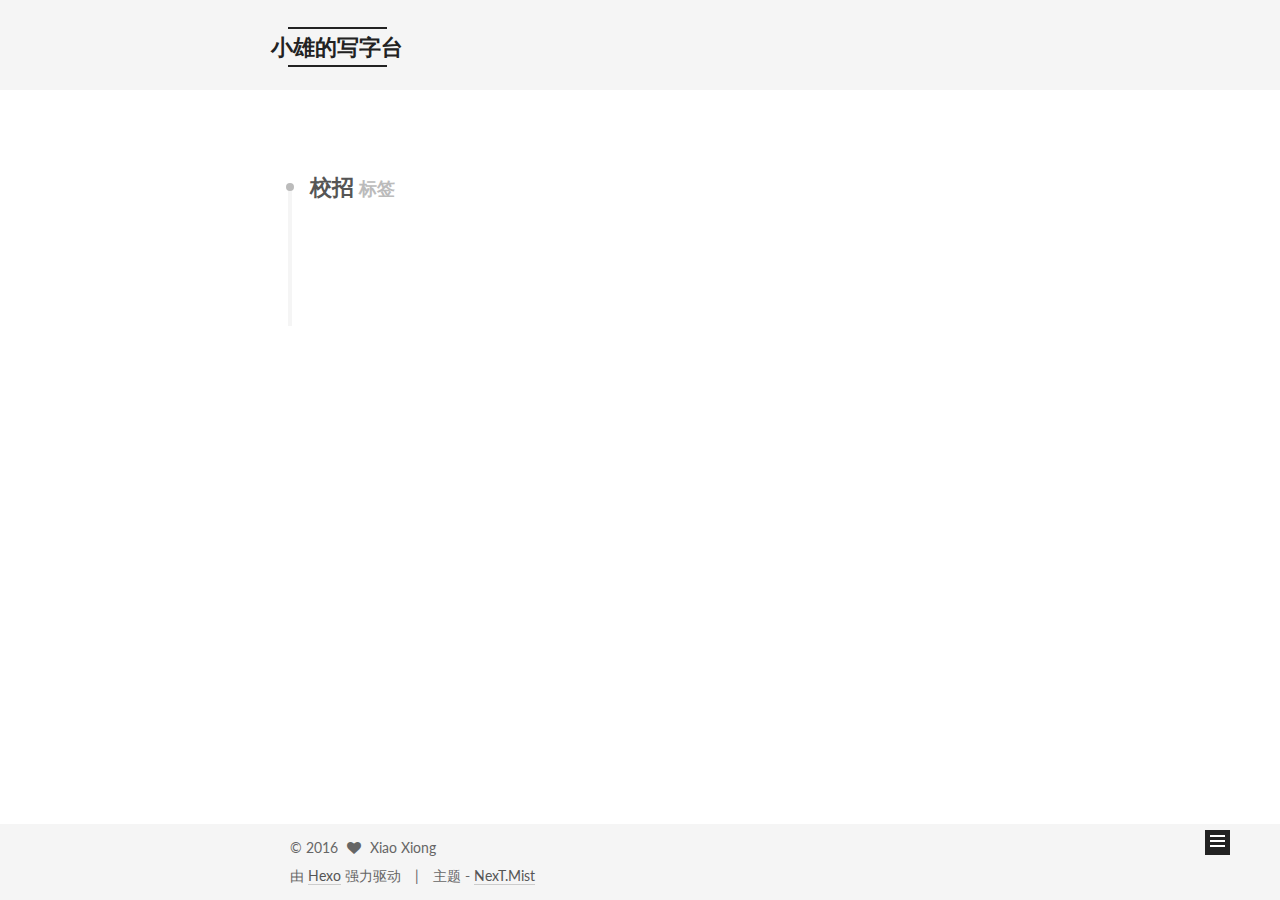
<file: tags/job/index.html>
<!doctype html>



  


<html class="theme-next mist use-motion">
<head>
  <meta charset="UTF-8"/>
<meta http-equiv="X-UA-Compatible" content="IE=edge,chrome=1" />
<meta name="viewport" content="width=device-width, initial-scale=1, maximum-scale=1"/>



<meta http-equiv="Cache-Control" content="no-transform" />
<meta http-equiv="Cache-Control" content="no-siteapp" />












  
  
  <link href="/vendors/fancybox/source/jquery.fancybox.css?v=2.1.5" rel="stylesheet" type="text/css" />




  
  
  
  

  
    
    
  

  

  

  

  

  
    
    
    <link href="//fonts.googleapis.com/css?family=Lato:300,300italic,400,400italic,700,700italic&subset=latin,latin-ext" rel="stylesheet" type="text/css">
  






<link href="/vendors/font-awesome/css/font-awesome.min.css?v=4.4.0" rel="stylesheet" type="text/css" />

<link href="/css/main.css?v=5.0.1" rel="stylesheet" type="text/css" />


  <meta name="keywords" content="Hexo, NexT" />





  <link rel="alternate" href="/atom.xml" title="小雄的写字台" type="application/atom+xml" />




  <link rel="shortcut icon" type="image/x-icon" href="/favicon.ico?v=5.0.1" />






<meta name="description" content="叫我小雄就好了">
<meta property="og:type" content="website">
<meta property="og:title" content="小雄的写字台">
<meta property="og:url" content="http://xiaoyaolee.com/tags/job/index.html">
<meta property="og:site_name" content="小雄的写字台">
<meta property="og:description" content="叫我小雄就好了">
<meta name="twitter:card" content="summary">
<meta name="twitter:title" content="小雄的写字台">
<meta name="twitter:description" content="叫我小雄就好了">



<script type="text/javascript" id="hexo.configuration">
  var NexT = window.NexT || {};
  var CONFIG = {
    scheme: 'Mist',
    sidebar: {"position":"left","display":"post"},
    fancybox: true,
    motion: true,
    duoshuo: {
      userId: 0,
      author: 'Xiao Xiong'
    }
  };
</script>




  <link rel="canonical" href="http://xiaoyaolee.com/tags/job/"/>

  <title> 标签: 校招 | 小雄的写字台 </title>
</head>

<body itemscope itemtype="http://schema.org/WebPage" lang="zh-Hans">

  



  <script type="text/javascript">
    var _hmt = _hmt || [];
    (function() {
      var hm = document.createElement("script");
      hm.src = "//hm.baidu.com/hm.js?ea294fd6efea858d4d33da6fe8df533b";
      var s = document.getElementsByTagName("script")[0];
      s.parentNode.insertBefore(hm, s);
    })();
  </script>








  
  
    
  

  <div class="container one-collumn sidebar-position-left  ">
    <div class="headband"></div>

    <header id="header" class="header" itemscope itemtype="http://schema.org/WPHeader">
      <div class="header-inner"><div class="site-meta ">
  

  <div class="custom-logo-site-title">
    <a href="/"  class="brand" rel="start">
      <span class="logo-line-before"><i></i></span>
      <span class="site-title">小雄的写字台</span>
      <span class="logo-line-after"><i></i></span>
    </a>
  </div>
  <p class="site-subtitle"></p>
</div>

<div class="site-nav-toggle">
  <button>
    <span class="btn-bar"></span>
    <span class="btn-bar"></span>
    <span class="btn-bar"></span>
  </button>
</div>

<nav class="site-nav">
  

  
    <ul id="menu" class="menu">
      
        
        <li class="menu-item menu-item-home">
          <a href="/" rel="section">
            
              <i class="menu-item-icon fa fa-fw fa-home"></i> <br />
            
            首页
          </a>
        </li>
      
        
        <li class="menu-item menu-item-categories">
          <a href="/categories" rel="section">
            
              <i class="menu-item-icon fa fa-fw fa-th"></i> <br />
            
            分类
          </a>
        </li>
      
        
        <li class="menu-item menu-item-about">
          <a href="/about" rel="section">
            
              <i class="menu-item-icon fa fa-fw fa-user"></i> <br />
            
            关于
          </a>
        </li>
      
        
        <li class="menu-item menu-item-archives">
          <a href="/archives" rel="section">
            
              <i class="menu-item-icon fa fa-fw fa-archive"></i> <br />
            
            归档
          </a>
        </li>
      
        
        <li class="menu-item menu-item-tags">
          <a href="/tags" rel="section">
            
              <i class="menu-item-icon fa fa-fw fa-tags"></i> <br />
            
            标签
          </a>
        </li>
      

      
        <li class="menu-item menu-item-search">
          
            <a href="javascript:;" class="popup-trigger">
          
            
              <i class="menu-item-icon fa fa-search fa-fw"></i> <br />
            
            搜索
          </a>
        </li>
      
    </ul>
  

  
    <div class="site-search">
      
  <div class="popup">
 <span class="search-icon fa fa-search"></span>
 <input type="text" id="local-search-input">
 <div id="local-search-result"></div>
 <span class="popup-btn-close">close</span>
</div>


    </div>
  
</nav>

 </div>
    </header>

    <main id="main" class="main">
      <div class="main-inner">
        <div class="content-wrap">
          <div id="content" class="content">
            

  <div id="posts" class="posts-collapse">
    <div class="collection-title">
      <h2 >
        校招
        <small>标签</small>
      </h2>
    </div>

    
      

  <article class="post post-type-normal" itemscope itemtype="http://schema.org/Article">
    <header class="post-header">

      <h1 class="post-title">
        
            <a class="post-title-link" href="/2016/10/05/九月校招/" itemprop="url">
              
                <span itemprop="name">九月校招</span>
              
            </a>
        
      </h1>

      <div class="post-meta">
        <time class="post-time" itemprop="dateCreated"
              datetime="2016-10-05T13:58:42+08:00"
              content="2016-10-05" >
          10-05
        </time>
      </div>

    </header>
  </article>


    
  </div>

  


          </div>
          


          

        </div>
        
          
  
  <div class="sidebar-toggle">
    <div class="sidebar-toggle-line-wrap">
      <span class="sidebar-toggle-line sidebar-toggle-line-first"></span>
      <span class="sidebar-toggle-line sidebar-toggle-line-middle"></span>
      <span class="sidebar-toggle-line sidebar-toggle-line-last"></span>
    </div>
  </div>

  <aside id="sidebar" class="sidebar">
    <div class="sidebar-inner">

      

      

      <section class="site-overview sidebar-panel  sidebar-panel-active ">
        <div class="site-author motion-element" itemprop="author" itemscope itemtype="http://schema.org/Person">
          <img class="site-author-image" itemprop="image"
               src="/images/avatar.png"
               alt="Xiao Xiong" />
          <p class="site-author-name" itemprop="name">Xiao Xiong</p>
          <p class="site-description motion-element" itemprop="description">叫我小雄就好了</p>
        </div>
        <nav class="site-state motion-element">
          <div class="site-state-item site-state-posts">
            <a href="/archives">
              <span class="site-state-item-count">1</span>
              <span class="site-state-item-name">日志</span>
            </a>
          </div>

          
            <div class="site-state-item site-state-categories">
              <a href="/categories">
                <span class="site-state-item-count">1</span>
                <span class="site-state-item-name">分类</span>
              </a>
            </div>
          

          
            <div class="site-state-item site-state-tags">
              <a href="/tags">
                <span class="site-state-item-count">1</span>
                <span class="site-state-item-name">标签</span>
              </a>
            </div>
          

        </nav>

        
          <div class="feed-link motion-element">
            <a href="/atom.xml" rel="alternate">
              <i class="fa fa-rss"></i>
              RSS
            </a>
          </div>
        

        <div class="links-of-author motion-element">
          
            
              <span class="links-of-author-item">
                <a href="https://github.com/LXWworkplace" target="_blank" title="GitHub">
                  
                    <i class="fa fa-fw fa-github"></i>
                  
                  GitHub
                </a>
              </span>
            
              <span class="links-of-author-item">
                <a href="http://weibo.com/u/2709712181" target="_blank" title="微博">
                  
                    <i class="fa fa-fw fa-weibo"></i>
                  
                  微博
                </a>
              </span>
            
          
        </div>

        
        

        
        

      </section>

      

    </div>
  </aside>


        
      </div>
    </main>

    <footer id="footer" class="footer">
      <div class="footer-inner">
        <div class="copyright" >
  
  &copy; 
  <span itemprop="copyrightYear">2016</span>
  <span class="with-love">
    <i class="fa fa-heart"></i>
  </span>
  <span class="author" itemprop="copyrightHolder">Xiao Xiong</span>
</div>

<div class="powered-by">
  由 <a class="theme-link" href="https://hexo.io">Hexo</a> 强力驱动
</div>

<div class="theme-info">
  主题 -
  <a class="theme-link" href="https://github.com/iissnan/hexo-theme-next">
    NexT.Mist
  </a>
</div>

        

        
      </div>
    </footer>

    <div class="back-to-top">
      <i class="fa fa-arrow-up"></i>
    </div>
  </div>

  

<script type="text/javascript">
  if (Object.prototype.toString.call(window.Promise) !== '[object Function]') {
    window.Promise = null;
  }
</script>









  



  
  <script type="text/javascript" src="/vendors/jquery/index.js?v=2.1.3"></script>

  
  <script type="text/javascript" src="/vendors/fastclick/lib/fastclick.min.js?v=1.0.6"></script>

  
  <script type="text/javascript" src="/vendors/jquery_lazyload/jquery.lazyload.js?v=1.9.7"></script>

  
  <script type="text/javascript" src="/vendors/velocity/velocity.min.js?v=1.2.1"></script>

  
  <script type="text/javascript" src="/vendors/velocity/velocity.ui.min.js?v=1.2.1"></script>

  
  <script type="text/javascript" src="/vendors/fancybox/source/jquery.fancybox.pack.js?v=2.1.5"></script>


  


  <script type="text/javascript" src="/js/src/utils.js?v=5.0.1"></script>

  <script type="text/javascript" src="/js/src/motion.js?v=5.0.1"></script>



  
  

  

  


  <script type="text/javascript" src="/js/src/bootstrap.js?v=5.0.1"></script>



  

  
    
  

  <script type="text/javascript">
    var duoshuoQuery = {short_name:"xiaoxiong1994"};
    (function() {
      var ds = document.createElement('script');
      ds.type = 'text/javascript';ds.async = true;
      ds.id = 'duoshuo-script';
      ds.src = (document.location.protocol == 'https:' ? 'https:' : 'http:') + '//static.duoshuo.com/embed.js';
      ds.charset = 'UTF-8';
      (document.getElementsByTagName('head')[0]
      || document.getElementsByTagName('body')[0]).appendChild(ds);
    })();
  </script>

  
    
    <script src="/vendors/ua-parser-js/dist/ua-parser.min.js?v=0.7.9"></script>
    <script src="/js/src/hook-duoshuo.js"></script>
  






  
  
  <script type="text/javascript">
    // Popup Window;
    var isfetched = false;
    // Search DB path;
    var search_path = "search.xml";
    if (search_path.length == 0) {
       search_path = "search.xml";
    }
    var path = "/" + search_path;
    // monitor main search box;

    function proceedsearch() {
      $("body").append('<div class="popoverlay">').css('overflow', 'hidden');
      $('.popup').toggle();

    }
    // search function;
    var searchFunc = function(path, search_id, content_id) {
    'use strict';
    $.ajax({
        url: path,
        dataType: "xml",
        async: true,
        success: function( xmlResponse ) {
            // get the contents from search data
            isfetched = true;
            $('.popup').detach().appendTo('.header-inner');
            var datas = $( "entry", xmlResponse ).map(function() {
                return {
                    title: $( "title", this ).text(),
                    content: $("content",this).text(),
                    url: $( "url" , this).text()
                };
            }).get();
            var $input = document.getElementById(search_id);
            var $resultContent = document.getElementById(content_id);
            $input.addEventListener('input', function(){
                var matchcounts = 0;
                var str='<ul class=\"search-result-list\">';
                var keywords = this.value.trim().toLowerCase().split(/[\s\-]+/);
                $resultContent.innerHTML = "";
                if (this.value.trim().length > 1) {
                // perform local searching
                datas.forEach(function(data) {
                    var isMatch = true;
                    var content_index = [];
                    var data_title = data.title.trim().toLowerCase();
                    var data_content = data.content.trim().replace(/<[^>]+>/g,"").toLowerCase();
                    var data_url = data.url;
                    var index_title = -1;
                    var index_content = -1;
                    var first_occur = -1;
                    // only match artiles with not empty titles and contents
                    if(data_title != '' && data_content != '') {
                        keywords.forEach(function(keyword, i) {
                            index_title = data_title.indexOf(keyword);
                            index_content = data_content.indexOf(keyword);
                            if( index_title < 0 && index_content < 0 ){
                                isMatch = false;
                            } else {
                                if (index_content < 0) {
                                    index_content = 0;
                                }
                                if (i == 0) {
                                    first_occur = index_content;
                                }
                            }
                        });
                    }
                    // show search results
                    if (isMatch) {
                        matchcounts += 1;
                        str += "<li><a href='"+ data_url +"' class='search-result-title'>"+ data_title +"</a>";
                        var content = data.content.trim().replace(/<[^>]+>/g,"");
                        if (first_occur >= 0) {
                            // cut out 100 characters
                            var start = first_occur - 20;
                            var end = first_occur + 80;
                            if(start < 0){
                                start = 0;
                            }
                            if(start == 0){
                                end = 50;
                            }
                            if(end > content.length){
                                end = content.length;
                            }
                            var match_content = content.substring(start, end);
                            // highlight all keywords
                            keywords.forEach(function(keyword){
                                var regS = new RegExp(keyword, "gi");
                                match_content = match_content.replace(regS, "<b class=\"search-keyword\">"+keyword+"</b>");
                            });

                            str += "<p class=\"search-result\">" + match_content +"...</p>"
                        }
                        str += "</li>";
                    }
                })};
                str += "</ul>";
                if (matchcounts == 0) { str = '<div id="no-result"><i class="fa fa-frown-o fa-5x" /></div>' }
                if (keywords == "") { str = '<div id="no-result"><i class="fa fa-search fa-5x" /></div>' }
                $resultContent.innerHTML = str;
            });
            proceedsearch();
        }
    });}

    // handle and trigger popup window;
    $('.popup-trigger').click(function(e) {
      e.stopPropagation();
      if (isfetched == false) {
        searchFunc(path, 'local-search-input', 'local-search-result');
      } else {
        proceedsearch();
      };

    });

    $('.popup-btn-close').click(function(e){
      $('.popup').hide();
      $(".popoverlay").remove();
      $('body').css('overflow', '');
    });
    $('.popup').click(function(e){
      e.stopPropagation();
    });
  </script>


  

  

  
  <script src="https://cdn1.lncld.net/static/js/av-core-mini-0.6.1.js"></script>
  <script>AV.initialize("A0fIfV9GdgPWIX7Y01p6Kp5K-gzGzoHsz", "ljEyJS0OeDC5jERKnIKBy4NE");</script>
  <script>
    function showTime(Counter) {
      var query = new AV.Query(Counter);
      var entries = [];
      var $visitors = $(".leancloud_visitors");

      $visitors.each(function () {
        entries.push( $(this).attr("id").trim() );
      });

      query.containedIn('url', entries);
      query.find()
        .done(function (results) {
          var COUNT_CONTAINER_REF = '.leancloud-visitors-count';

          if (results.length === 0) {
            $visitors.find(COUNT_CONTAINER_REF).text(0);
            return;
          }

          for (var i = 0; i < results.length; i++) {
            var item = results[i];
            var url = item.get('url');
            var time = item.get('time');
            var element = document.getElementById(url);

            $(element).find(COUNT_CONTAINER_REF).text(time);
          }
          for(var i = 0; i < entries.length; i++) {
            var url = entries[i];
            var element = document.getElementById(url);
            var countSpan = $(element).find(COUNT_CONTAINER_REF);
            if( countSpan.text() == '') {
              countSpan.text(0);
            }
          }
        })
        .fail(function (object, error) {
          console.log("Error: " + error.code + " " + error.message);
        });
    }

    function addCount(Counter) {
      var $visitors = $(".leancloud_visitors");
      var url = $visitors.attr('id').trim();
      var title = $visitors.attr('data-flag-title').trim();
      var query = new AV.Query(Counter);

      query.equalTo("url", url);
      query.find({
        success: function(results) {
          if (results.length > 0) {
            var counter = results[0];
            counter.fetchWhenSave(true);
            counter.increment("time");
            counter.save(null, {
              success: function(counter) {
                var $element = $(document.getElementById(url));
                $element.find('.leancloud-visitors-count').text(counter.get('time'));
              },
              error: function(counter, error) {
                console.log('Failed to save Visitor num, with error message: ' + error.message);
              }
            });
          } else {
            var newcounter = new Counter();
            /* Set ACL */
            var acl = new AV.ACL();
            acl.setPublicReadAccess(true);
            acl.setPublicWriteAccess(true);
            newcounter.setACL(acl);
            /* End Set ACL */
            newcounter.set("title", title);
            newcounter.set("url", url);
            newcounter.set("time", 1);
            newcounter.save(null, {
              success: function(newcounter) {
                var $element = $(document.getElementById(url));
                $element.find('.leancloud-visitors-count').text(newcounter.get('time'));
              },
              error: function(newcounter, error) {
                console.log('Failed to create');
              }
            });
          }
        },
        error: function(error) {
          console.log('Error:' + error.code + " " + error.message);
        }
      });
    }

    $(function() {
      var Counter = AV.Object.extend("Counter");
      if ($('.leancloud_visitors').length == 1) {
        addCount(Counter);
      } else if ($('.post-title-link').length > 1) {
        showTime(Counter);
      }
    });
  </script>



  

</body>
</html>
</file>
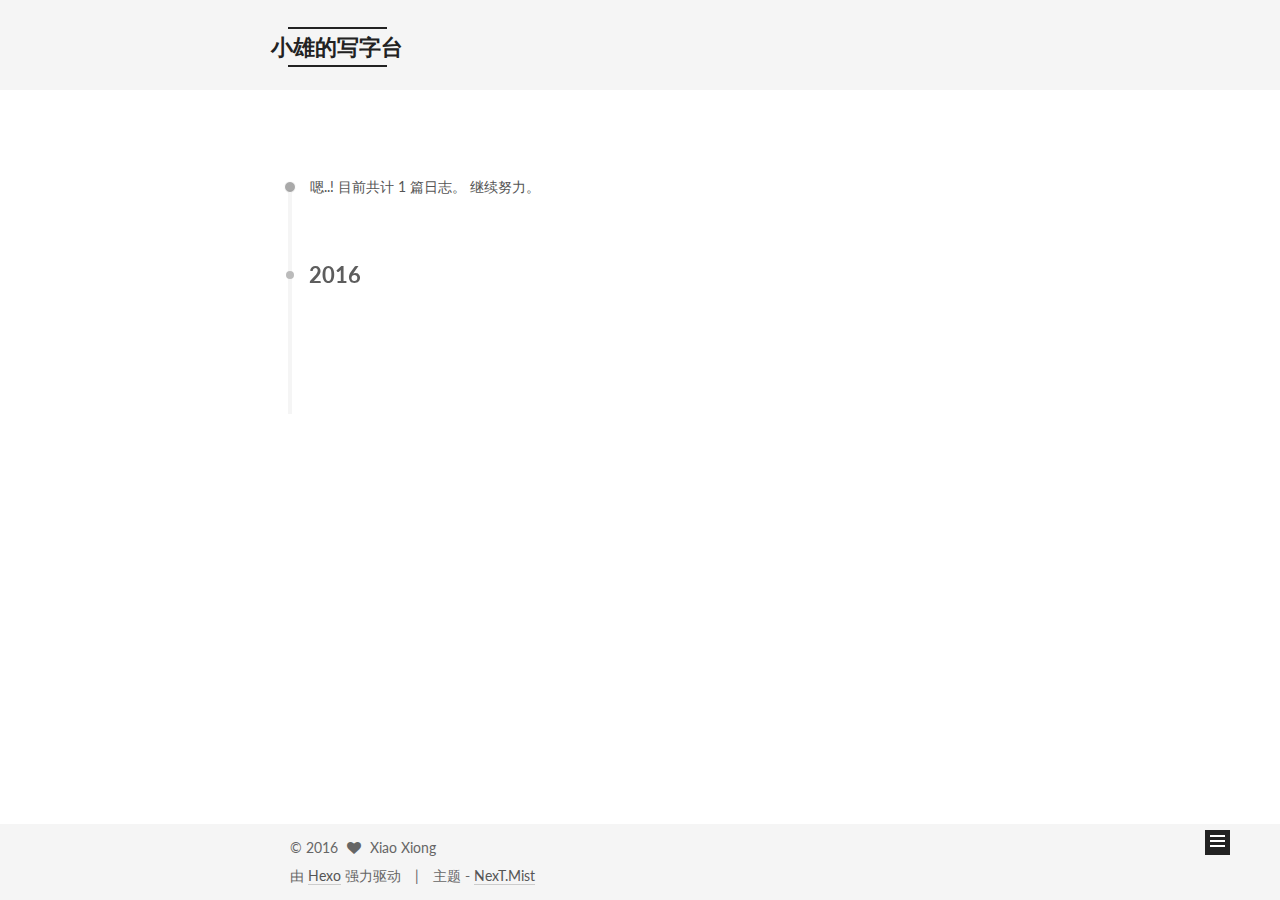
<file: archives/2016/10/index.html>
<!doctype html>



  


<html class="theme-next mist use-motion">
<head>
  <meta charset="UTF-8"/>
<meta http-equiv="X-UA-Compatible" content="IE=edge,chrome=1" />
<meta name="viewport" content="width=device-width, initial-scale=1, maximum-scale=1"/>



<meta http-equiv="Cache-Control" content="no-transform" />
<meta http-equiv="Cache-Control" content="no-siteapp" />












  
  
  <link href="/vendors/fancybox/source/jquery.fancybox.css?v=2.1.5" rel="stylesheet" type="text/css" />




  
  
  
  

  
    
    
  

  

  

  

  

  
    
    
    <link href="//fonts.googleapis.com/css?family=Lato:300,300italic,400,400italic,700,700italic&subset=latin,latin-ext" rel="stylesheet" type="text/css">
  






<link href="/vendors/font-awesome/css/font-awesome.min.css?v=4.4.0" rel="stylesheet" type="text/css" />

<link href="/css/main.css?v=5.0.1" rel="stylesheet" type="text/css" />


  <meta name="keywords" content="Hexo, NexT" />





  <link rel="alternate" href="/atom.xml" title="小雄的写字台" type="application/atom+xml" />




  <link rel="shortcut icon" type="image/x-icon" href="/favicon.ico?v=5.0.1" />






<meta name="description" content="叫我小雄就好了">
<meta property="og:type" content="website">
<meta property="og:title" content="小雄的写字台">
<meta property="og:url" content="http://xiaoyaolee.com/archives/2016/10/index.html">
<meta property="og:site_name" content="小雄的写字台">
<meta property="og:description" content="叫我小雄就好了">
<meta name="twitter:card" content="summary">
<meta name="twitter:title" content="小雄的写字台">
<meta name="twitter:description" content="叫我小雄就好了">



<script type="text/javascript" id="hexo.configuration">
  var NexT = window.NexT || {};
  var CONFIG = {
    scheme: 'Mist',
    sidebar: {"position":"left","display":"post"},
    fancybox: true,
    motion: true,
    duoshuo: {
      userId: 0,
      author: 'Xiao Xiong'
    }
  };
</script>




  <link rel="canonical" href="http://xiaoyaolee.com/archives/2016/10/"/>

  <title> 归档 | 小雄的写字台 </title>
</head>

<body itemscope itemtype="http://schema.org/WebPage" lang="zh-Hans">

  



  <script type="text/javascript">
    var _hmt = _hmt || [];
    (function() {
      var hm = document.createElement("script");
      hm.src = "//hm.baidu.com/hm.js?ea294fd6efea858d4d33da6fe8df533b";
      var s = document.getElementsByTagName("script")[0];
      s.parentNode.insertBefore(hm, s);
    })();
  </script>








  
  
    
  

  <div class="container one-collumn sidebar-position-left  page-archive  ">
    <div class="headband"></div>

    <header id="header" class="header" itemscope itemtype="http://schema.org/WPHeader">
      <div class="header-inner"><div class="site-meta ">
  

  <div class="custom-logo-site-title">
    <a href="/"  class="brand" rel="start">
      <span class="logo-line-before"><i></i></span>
      <span class="site-title">小雄的写字台</span>
      <span class="logo-line-after"><i></i></span>
    </a>
  </div>
  <p class="site-subtitle"></p>
</div>

<div class="site-nav-toggle">
  <button>
    <span class="btn-bar"></span>
    <span class="btn-bar"></span>
    <span class="btn-bar"></span>
  </button>
</div>

<nav class="site-nav">
  

  
    <ul id="menu" class="menu">
      
        
        <li class="menu-item menu-item-home">
          <a href="/" rel="section">
            
              <i class="menu-item-icon fa fa-fw fa-home"></i> <br />
            
            首页
          </a>
        </li>
      
        
        <li class="menu-item menu-item-categories">
          <a href="/categories" rel="section">
            
              <i class="menu-item-icon fa fa-fw fa-th"></i> <br />
            
            分类
          </a>
        </li>
      
        
        <li class="menu-item menu-item-about">
          <a href="/about" rel="section">
            
              <i class="menu-item-icon fa fa-fw fa-user"></i> <br />
            
            关于
          </a>
        </li>
      
        
        <li class="menu-item menu-item-archives">
          <a href="/archives" rel="section">
            
              <i class="menu-item-icon fa fa-fw fa-archive"></i> <br />
            
            归档
          </a>
        </li>
      
        
        <li class="menu-item menu-item-tags">
          <a href="/tags" rel="section">
            
              <i class="menu-item-icon fa fa-fw fa-tags"></i> <br />
            
            标签
          </a>
        </li>
      

      
        <li class="menu-item menu-item-search">
          
            <a href="javascript:;" class="popup-trigger">
          
            
              <i class="menu-item-icon fa fa-search fa-fw"></i> <br />
            
            搜索
          </a>
        </li>
      
    </ul>
  

  
    <div class="site-search">
      
  <div class="popup">
 <span class="search-icon fa fa-search"></span>
 <input type="text" id="local-search-input">
 <div id="local-search-result"></div>
 <span class="popup-btn-close">close</span>
</div>


    </div>
  
</nav>

 </div>
    </header>

    <main id="main" class="main">
      <div class="main-inner">
        <div class="content-wrap">
          <div id="content" class="content">
            

  <section id="posts" class="posts-collapse">
    <span class="archive-move-on"></span>

    <span class="archive-page-counter">
      
      
      
        
      
      嗯..! 目前共计 1 篇日志。 继续努力。
    </span>

    

      
      
      

      
        
        <div class="collection-title">
          <h2 class="archive-year motion-element" id="archive-year-2016">2016</h2>
        </div>
      
      

      

  <article class="post post-type-normal" itemscope itemtype="http://schema.org/Article">
    <header class="post-header">

      <h1 class="post-title">
        
            <a class="post-title-link" href="/2016/10/05/九月校招/" itemprop="url">
              
                <span itemprop="name">九月校招</span>
              
            </a>
        
      </h1>

      <div class="post-meta">
        <time class="post-time" itemprop="dateCreated"
              datetime="2016-10-05T13:58:42+08:00"
              content="2016-10-05" >
          10-05
        </time>
      </div>

    </header>
  </article>



    

  </section>

  



          </div>
          


          

        </div>
        
          
  
  <div class="sidebar-toggle">
    <div class="sidebar-toggle-line-wrap">
      <span class="sidebar-toggle-line sidebar-toggle-line-first"></span>
      <span class="sidebar-toggle-line sidebar-toggle-line-middle"></span>
      <span class="sidebar-toggle-line sidebar-toggle-line-last"></span>
    </div>
  </div>

  <aside id="sidebar" class="sidebar">
    <div class="sidebar-inner">

      

      

      <section class="site-overview sidebar-panel  sidebar-panel-active ">
        <div class="site-author motion-element" itemprop="author" itemscope itemtype="http://schema.org/Person">
          <img class="site-author-image" itemprop="image"
               src="/images/avatar.png"
               alt="Xiao Xiong" />
          <p class="site-author-name" itemprop="name">Xiao Xiong</p>
          <p class="site-description motion-element" itemprop="description">叫我小雄就好了</p>
        </div>
        <nav class="site-state motion-element">
          <div class="site-state-item site-state-posts">
            <a href="/archives">
              <span class="site-state-item-count">1</span>
              <span class="site-state-item-name">日志</span>
            </a>
          </div>

          
            <div class="site-state-item site-state-categories">
              <a href="/categories">
                <span class="site-state-item-count">1</span>
                <span class="site-state-item-name">分类</span>
              </a>
            </div>
          

          
            <div class="site-state-item site-state-tags">
              <a href="/tags">
                <span class="site-state-item-count">1</span>
                <span class="site-state-item-name">标签</span>
              </a>
            </div>
          

        </nav>

        
          <div class="feed-link motion-element">
            <a href="/atom.xml" rel="alternate">
              <i class="fa fa-rss"></i>
              RSS
            </a>
          </div>
        

        <div class="links-of-author motion-element">
          
            
              <span class="links-of-author-item">
                <a href="https://github.com/LXWworkplace" target="_blank" title="GitHub">
                  
                    <i class="fa fa-fw fa-github"></i>
                  
                  GitHub
                </a>
              </span>
            
              <span class="links-of-author-item">
                <a href="http://weibo.com/u/2709712181" target="_blank" title="微博">
                  
                    <i class="fa fa-fw fa-weibo"></i>
                  
                  微博
                </a>
              </span>
            
          
        </div>

        
        

        
        

      </section>

      

    </div>
  </aside>


        
      </div>
    </main>

    <footer id="footer" class="footer">
      <div class="footer-inner">
        <div class="copyright" >
  
  &copy; 
  <span itemprop="copyrightYear">2016</span>
  <span class="with-love">
    <i class="fa fa-heart"></i>
  </span>
  <span class="author" itemprop="copyrightHolder">Xiao Xiong</span>
</div>

<div class="powered-by">
  由 <a class="theme-link" href="https://hexo.io">Hexo</a> 强力驱动
</div>

<div class="theme-info">
  主题 -
  <a class="theme-link" href="https://github.com/iissnan/hexo-theme-next">
    NexT.Mist
  </a>
</div>

        

        
      </div>
    </footer>

    <div class="back-to-top">
      <i class="fa fa-arrow-up"></i>
    </div>
  </div>

  

<script type="text/javascript">
  if (Object.prototype.toString.call(window.Promise) !== '[object Function]') {
    window.Promise = null;
  }
</script>









  



  
  <script type="text/javascript" src="/vendors/jquery/index.js?v=2.1.3"></script>

  
  <script type="text/javascript" src="/vendors/fastclick/lib/fastclick.min.js?v=1.0.6"></script>

  
  <script type="text/javascript" src="/vendors/jquery_lazyload/jquery.lazyload.js?v=1.9.7"></script>

  
  <script type="text/javascript" src="/vendors/velocity/velocity.min.js?v=1.2.1"></script>

  
  <script type="text/javascript" src="/vendors/velocity/velocity.ui.min.js?v=1.2.1"></script>

  
  <script type="text/javascript" src="/vendors/fancybox/source/jquery.fancybox.pack.js?v=2.1.5"></script>


  


  <script type="text/javascript" src="/js/src/utils.js?v=5.0.1"></script>

  <script type="text/javascript" src="/js/src/motion.js?v=5.0.1"></script>



  
  

  
  
    <script type="text/javascript" id="motion.page.archive">
      $('.archive-year').velocity('transition.slideLeftIn');
    </script>
  


  


  <script type="text/javascript" src="/js/src/bootstrap.js?v=5.0.1"></script>



  

  
    
  

  <script type="text/javascript">
    var duoshuoQuery = {short_name:"xiaoxiong1994"};
    (function() {
      var ds = document.createElement('script');
      ds.type = 'text/javascript';ds.async = true;
      ds.id = 'duoshuo-script';
      ds.src = (document.location.protocol == 'https:' ? 'https:' : 'http:') + '//static.duoshuo.com/embed.js';
      ds.charset = 'UTF-8';
      (document.getElementsByTagName('head')[0]
      || document.getElementsByTagName('body')[0]).appendChild(ds);
    })();
  </script>

  
    
    <script src="/vendors/ua-parser-js/dist/ua-parser.min.js?v=0.7.9"></script>
    <script src="/js/src/hook-duoshuo.js"></script>
  






  
  
  <script type="text/javascript">
    // Popup Window;
    var isfetched = false;
    // Search DB path;
    var search_path = "search.xml";
    if (search_path.length == 0) {
       search_path = "search.xml";
    }
    var path = "/" + search_path;
    // monitor main search box;

    function proceedsearch() {
      $("body").append('<div class="popoverlay">').css('overflow', 'hidden');
      $('.popup').toggle();

    }
    // search function;
    var searchFunc = function(path, search_id, content_id) {
    'use strict';
    $.ajax({
        url: path,
        dataType: "xml",
        async: true,
        success: function( xmlResponse ) {
            // get the contents from search data
            isfetched = true;
            $('.popup').detach().appendTo('.header-inner');
            var datas = $( "entry", xmlResponse ).map(function() {
                return {
                    title: $( "title", this ).text(),
                    content: $("content",this).text(),
                    url: $( "url" , this).text()
                };
            }).get();
            var $input = document.getElementById(search_id);
            var $resultContent = document.getElementById(content_id);
            $input.addEventListener('input', function(){
                var matchcounts = 0;
                var str='<ul class=\"search-result-list\">';
                var keywords = this.value.trim().toLowerCase().split(/[\s\-]+/);
                $resultContent.innerHTML = "";
                if (this.value.trim().length > 1) {
                // perform local searching
                datas.forEach(function(data) {
                    var isMatch = true;
                    var content_index = [];
                    var data_title = data.title.trim().toLowerCase();
                    var data_content = data.content.trim().replace(/<[^>]+>/g,"").toLowerCase();
                    var data_url = data.url;
                    var index_title = -1;
                    var index_content = -1;
                    var first_occur = -1;
                    // only match artiles with not empty titles and contents
                    if(data_title != '' && data_content != '') {
                        keywords.forEach(function(keyword, i) {
                            index_title = data_title.indexOf(keyword);
                            index_content = data_content.indexOf(keyword);
                            if( index_title < 0 && index_content < 0 ){
                                isMatch = false;
                            } else {
                                if (index_content < 0) {
                                    index_content = 0;
                                }
                                if (i == 0) {
                                    first_occur = index_content;
                                }
                            }
                        });
                    }
                    // show search results
                    if (isMatch) {
                        matchcounts += 1;
                        str += "<li><a href='"+ data_url +"' class='search-result-title'>"+ data_title +"</a>";
                        var content = data.content.trim().replace(/<[^>]+>/g,"");
                        if (first_occur >= 0) {
                            // cut out 100 characters
                            var start = first_occur - 20;
                            var end = first_occur + 80;
                            if(start < 0){
                                start = 0;
                            }
                            if(start == 0){
                                end = 50;
                            }
                            if(end > content.length){
                                end = content.length;
                            }
                            var match_content = content.substring(start, end);
                            // highlight all keywords
                            keywords.forEach(function(keyword){
                                var regS = new RegExp(keyword, "gi");
                                match_content = match_content.replace(regS, "<b class=\"search-keyword\">"+keyword+"</b>");
                            });

                            str += "<p class=\"search-result\">" + match_content +"...</p>"
                        }
                        str += "</li>";
                    }
                })};
                str += "</ul>";
                if (matchcounts == 0) { str = '<div id="no-result"><i class="fa fa-frown-o fa-5x" /></div>' }
                if (keywords == "") { str = '<div id="no-result"><i class="fa fa-search fa-5x" /></div>' }
                $resultContent.innerHTML = str;
            });
            proceedsearch();
        }
    });}

    // handle and trigger popup window;
    $('.popup-trigger').click(function(e) {
      e.stopPropagation();
      if (isfetched == false) {
        searchFunc(path, 'local-search-input', 'local-search-result');
      } else {
        proceedsearch();
      };

    });

    $('.popup-btn-close').click(function(e){
      $('.popup').hide();
      $(".popoverlay").remove();
      $('body').css('overflow', '');
    });
    $('.popup').click(function(e){
      e.stopPropagation();
    });
  </script>


  

  

  
  <script src="https://cdn1.lncld.net/static/js/av-core-mini-0.6.1.js"></script>
  <script>AV.initialize("A0fIfV9GdgPWIX7Y01p6Kp5K-gzGzoHsz", "ljEyJS0OeDC5jERKnIKBy4NE");</script>
  <script>
    function showTime(Counter) {
      var query = new AV.Query(Counter);
      var entries = [];
      var $visitors = $(".leancloud_visitors");

      $visitors.each(function () {
        entries.push( $(this).attr("id").trim() );
      });

      query.containedIn('url', entries);
      query.find()
        .done(function (results) {
          var COUNT_CONTAINER_REF = '.leancloud-visitors-count';

          if (results.length === 0) {
            $visitors.find(COUNT_CONTAINER_REF).text(0);
            return;
          }

          for (var i = 0; i < results.length; i++) {
            var item = results[i];
            var url = item.get('url');
            var time = item.get('time');
            var element = document.getElementById(url);

            $(element).find(COUNT_CONTAINER_REF).text(time);
          }
          for(var i = 0; i < entries.length; i++) {
            var url = entries[i];
            var element = document.getElementById(url);
            var countSpan = $(element).find(COUNT_CONTAINER_REF);
            if( countSpan.text() == '') {
              countSpan.text(0);
            }
          }
        })
        .fail(function (object, error) {
          console.log("Error: " + error.code + " " + error.message);
        });
    }

    function addCount(Counter) {
      var $visitors = $(".leancloud_visitors");
      var url = $visitors.attr('id').trim();
      var title = $visitors.attr('data-flag-title').trim();
      var query = new AV.Query(Counter);

      query.equalTo("url", url);
      query.find({
        success: function(results) {
          if (results.length > 0) {
            var counter = results[0];
            counter.fetchWhenSave(true);
            counter.increment("time");
            counter.save(null, {
              success: function(counter) {
                var $element = $(document.getElementById(url));
                $element.find('.leancloud-visitors-count').text(counter.get('time'));
              },
              error: function(counter, error) {
                console.log('Failed to save Visitor num, with error message: ' + error.message);
              }
            });
          } else {
            var newcounter = new Counter();
            /* Set ACL */
            var acl = new AV.ACL();
            acl.setPublicReadAccess(true);
            acl.setPublicWriteAccess(true);
            newcounter.setACL(acl);
            /* End Set ACL */
            newcounter.set("title", title);
            newcounter.set("url", url);
            newcounter.set("time", 1);
            newcounter.save(null, {
              success: function(newcounter) {
                var $element = $(document.getElementById(url));
                $element.find('.leancloud-visitors-count').text(newcounter.get('time'));
              },
              error: function(newcounter, error) {
                console.log('Failed to create');
              }
            });
          }
        },
        error: function(error) {
          console.log('Error:' + error.code + " " + error.message);
        }
      });
    }

    $(function() {
      var Counter = AV.Object.extend("Counter");
      if ($('.leancloud_visitors').length == 1) {
        addCount(Counter);
      } else if ($('.post-title-link').length > 1) {
        showTime(Counter);
      }
    });
  </script>



  

</body>
</html>
</file>
<file: css/main.css>
/* normalize.css v3.0.2 | MIT License | git.io/normalize */
html {
  font-family: sans-serif; /* 1 */
  -ms-text-size-adjust: 100%; /* 2 */
  -webkit-text-size-adjust: 100%; /* 2 */
}
body {
  margin: 0;
}
article,
aside,
details,
figcaption,
figure,
footer,
header,
hgroup,
main,
menu,
nav,
section,
summary {
  display: block;
}
audio,
canvas,
progress,
video {
  display: inline-block; /* 1 */
  vertical-align: baseline; /* 2 */
}
audio:not([controls]) {
  display: none;
  height: 0;
}
[hidden],
template {
  display: none;
}
a {
  background-color: transparent;
}
a:active,
a:hover {
  outline: 0;
}
abbr[title] {
  border-bottom: 1px dotted;
}
b,
strong {
  font-weight: bold;
}
dfn {
  font-style: italic;
}
h1 {
  font-size: 2em;
  margin: 0.67em 0;
}
mark {
  background: #ff0;
  color: #000;
}
small {
  font-size: 80%;
}
sub,
sup {
  font-size: 75%;
  line-height: 0;
  position: relative;
  vertical-align: baseline;
}
sup {
  top: -0.5em;
}
sub {
  bottom: -0.25em;
}
img {
  border: 0;
}
svg:not(:root) {
  overflow: hidden;
}
figure {
  margin: 1em 40px;
}
hr {
  -moz-box-sizing: content-box;
  box-sizing: content-box;
  height: 0;
}
pre {
  overflow: auto;
}
code,
kbd,
pre,
samp {
  font-family: monospace, monospace;
  font-size: 1em;
}
button,
input,
optgroup,
select,
textarea {
  color: inherit; /* 1 */
  font: inherit; /* 2 */
  margin: 0; /* 3 */
}
button {
  overflow: visible;
}
button,
select {
  text-transform: none;
}
button,
html input[type="button"],
input[type="reset"],
input[type="submit"] {
  -webkit-appearance: button; /* 2 */
  cursor: pointer; /* 3 */
}
button[disabled],
html input[disabled] {
  cursor: default;
}
button::-moz-focus-inner,
input::-moz-focus-inner {
  border: 0;
  padding: 0;
}
input {
  line-height: normal;
}
input[type="checkbox"],
input[type="radio"] {
  box-sizing: border-box; /* 1 */
  padding: 0; /* 2 */
}
input[type="number"]::-webkit-inner-spin-button,
input[type="number"]::-webkit-outer-spin-button {
  height: auto;
}
input[type="search"] {
  -webkit-appearance: textfield; /* 1 */
  -moz-box-sizing: content-box;
  -webkit-box-sizing: content-box; /* 2 */
  box-sizing: content-box;
}
input[type="search"]::-webkit-search-cancel-button,
input[type="search"]::-webkit-search-decoration {
  -webkit-appearance: none;
}
fieldset {
  border: 1px solid #c0c0c0;
  margin: 0 2px;
  padding: 0.35em 0.625em 0.75em;
}
legend {
  border: 0; /* 1 */
  padding: 0; /* 2 */
}
textarea {
  overflow: auto;
}
optgroup {
  font-weight: bold;
}
table {
  border-collapse: collapse;
  border-spacing: 0;
}
td,
th {
  padding: 0;
}
::selection {
  background: #262a30;
  color: #fff;
}
body {
  position: relative;
  font-family: 'Lato', "PingFang SC", "Microsoft YaHei", sans-serif;
  font-size: 14px;
  line-height: 2;
  color: #555;
  background: #fff;
}
@media (max-width: 767px) {
  body {
    padding-right: 0 !important;
  }
}
@media (min-width: 768px) and (max-width: 991px) {
  body {
    padding-right: 0 !important;
  }
}
@media (min-width: 1600px) {
  body {
    font-size: 16px;
  }
}
h1,
h2,
h3,
h4,
h5,
h6 {
  margin: 0;
  padding: 0;
  font-weight: bold;
  line-height: 1.5;
  font-family: 'Lato', "PingFang SC", "Microsoft YaHei", sans-serif;
}
h2,
h3,
h4,
h5,
h6 {
  margin: 20px 0 15px;
}
h1 {
  font-size: 24px;
}
@media (max-width: 767px) {
  h1 {
    font-size: 20px;
  }
}
h2 {
  font-size: 22px;
}
@media (max-width: 767px) {
  h2 {
    font-size: 18px;
  }
}
h3 {
  font-size: 20px;
}
@media (max-width: 767px) {
  h3 {
    font-size: 16px;
  }
}
h4 {
  font-size: 18px;
}
@media (max-width: 767px) {
  h4 {
    font-size: 14px;
  }
}
h5 {
  font-size: 16px;
}
@media (max-width: 767px) {
  h5 {
    font-size: 12px;
  }
}
h6 {
  font-size: 14px;
}
@media (max-width: 767px) {
  h6 {
    font-size: 10px;
  }
}
p {
  margin: 0 0 25px 0;
}
a {
  color: #555;
  text-decoration: none;
  border-bottom: 1px solid #999;
  word-wrap: break-word;
}
a:hover {
  color: #222;
  border-bottom-color: #222;
}
ul {
  list-style: none;
}
blockquote {
  margin: 0;
  padding: 0;
}
img {
  display: block;
  margin: auto;
  max-width: 100%;
  height: auto;
}
hr {
  margin: 40px 0;
  height: 3px;
  border: none;
  background-color: #ddd;
  background-image: repeating-linear-gradient(-45deg, #fff, #fff 4px, transparent 4px, transparent 8px);
}
blockquote {
  padding: 0 15px;
  color: #666;
  border-left: 4px solid #ddd;
}
blockquote cite::before {
  content: "-";
  padding: 0 5px;
}
dt {
  font-weight: 700;
}
dd {
  margin: 0;
  padding: 0;
}
.text-left {
  text-align: left;
}
.text-center {
  text-align: center;
}
.text-right {
  text-align: right;
}
.text-justify {
  text-align: justify;
}
.text-nowrap {
  white-space: nowrap;
}
.text-lowercase {
  text-transform: lowercase;
}
.text-uppercase {
  text-transform: uppercase;
}
.text-capitalize {
  text-transform: capitalize;
}
.center-block {
  display: block;
  margin-left: auto;
  margin-right: auto;
}
.clearfix:before,
.clearfix:after {
  content: " ";
  display: table;
}
.clearfix:after {
  clear: both;
}
.pullquote {
  width: 45%;
}
.pullquote.left {
  float: left;
  margin-left: 5px;
  margin-right: 10px;
}
.pullquote.right {
  float: right;
  margin-left: 10px;
  margin-right: 5px;
}
.affix.affix.affix {
  position: fixed;
}
.translation {
  margin-top: -20px;
  font-size: 14px;
  color: #999;
}
.scrollbar-measure {
  width: 100px;
  height: 100px;
  overflow: scroll;
  position: absolute;
  top: -9999px;
}
.use-motion .motion-element {
  opacity: 0;
}
#local-search-input {
  padding: 3px;
  border: none;
  text-indent: 14px;
  border-radius: 0;
  width: 140px;
  outline: none;
  border-bottom: 1px solid #999;
  background: inherit;
  opacity: 0.5;
}
#local-search-input:focus {
  opacity: 1;
}
.search-icon {
  position: absolute;
  top: 9px;
}
table {
  margin: 20px 0;
  width: 100%;
  border-collapse: collapse;
  border-spacing: 0;
  border: 1px solid #ddd;
  font-size: 14px;
  table-layout: fixed;
  word-wrap: break-all;
}
table>tbody>tr:nth-of-type(odd) {
  background-color: #f9f9f9;
}
table>tbody>tr:hover {
  background-color: #f5f5f5;
}
caption,
th,
td {
  padding: 8px;
  text-align: left;
  vertical-align: middle;
  font-weight: normal;
}
th,
td {
  border-bottom: 3px solid #ddd;
  border-right: 1px solid #eee;
}
th {
  padding-bottom: 10px;
  font-weight: 700;
}
td {
  border-bottom-width: 1px;
}
html,
body {
  height: 100%;
}
.container {
  position: relative;
  min-height: 100%;
}
.header-inner {
  margin: 0 auto;
  padding: 100px 0 70px;
  width: 700px;
}
@media (min-width: 1600px) {
  .container .header-inner {
    width: 900px;
  }
}
.main {
  padding-bottom: 150px;
}
.main-inner {
  margin: 0 auto;
  width: 700px;
}
@media (min-width: 1600px) {
  .container .main-inner {
    width: 900px;
  }
}
.footer {
  position: absolute;
  left: 0;
  bottom: 0;
  width: 100%;
  min-height: 50px;
}
.footer-inner {
  box-sizing: border-box;
  margin: 20px auto;
  width: 700px;
}
@media (min-width: 1600px) {
  .container .footer-inner {
    width: 900px;
  }
}
pre,
.highlight {
  overflow: auto;
  margin: 20px 0;
  padding: 15px;
  font-size: 13px;
  color: #c5c8c6;
  background: #1d1f21;
  line-height: 1.6;
}
pre,
code {
  font-family: consolas, Menlo, "PingFang SC", "Microsoft YaHei", monospace;
}
code {
  padding: 2px 4px;
  word-break: break-all;
  color: #555;
  background: #eee;
  border-radius: 4px;
  font-size: 13px;
}
pre code {
  padding: 0;
  color: #c5c8c6;
  background: none;
  text-shadow: none;
}
.highlight pre {
  border: none;
  margin: 0;
  padding: 1px;
}
.highlight table {
  margin: 0;
  width: auto;
  border: none;
}
.highlight td {
  border: none;
  padding: 0;
}
.highlight figcaption {
  font-size: 1em;
  color: #c5c8c6;
  line-height: 1em;
  margin-bottom: 1em;
}
.highlight figcaption:before,
.highlight figcaption:after {
  content: " ";
  display: table;
}
.highlight figcaption:after {
  clear: both;
}
.highlight figcaption a {
  float: right;
  color: #c5c8c6;
}
.highlight figcaption a:hover {
  border-bottom-color: #c5c8c6;
}
.highlight .gutter pre {
  color: #666;
  text-align: right;
  padding-right: 20px;
}
.highlight .line {
  height: 20px;
}
.gist table {
  width: auto;
}
.gist table td {
  border: none;
}
pre .comment {
  color: #969896;
}
pre .variable,
pre .attribute,
pre .tag,
pre .regexp,
pre .ruby .constant,
pre .xml .tag .title,
pre .xml .pi,
pre .xml .doctype,
pre .html .doctype,
pre .css .id,
pre .css .class,
pre .css .pseudo {
  color: #c66;
}
pre .number,
pre .preprocessor,
pre .built_in,
pre .literal,
pre .params,
pre .constant,
pre .command {
  color: #de935f;
}
pre .ruby .class .title,
pre .css .rules .attribute,
pre .string,
pre .value,
pre .inheritance,
pre .header,
pre .ruby .symbol,
pre .xml .cdata,
pre .special,
pre .number,
pre .formula {
  color: #b5bd68;
}
pre .title,
pre .css .hexcolor {
  color: #8abeb7;
}
pre .function,
pre .python .decorator,
pre .python .title,
pre .ruby .function .title,
pre .ruby .title .keyword,
pre .perl .sub,
pre .javascript .title,
pre .coffeescript .title {
  color: #81a2be;
}
pre .keyword,
pre .javascript .function {
  color: #b294bb;
}
.full-image.full-image.full-image {
  border: none;
  max-width: 100%;
  width: auto;
  margin: 20px auto;
}
@media (min-width: 992px) {
  .full-image.full-image.full-image {
    max-width: none;
    width: 126%;
    margin: 0 -13%;
  }
}
.blockquote-center,
.page-home .post-type-quote blockquote,
.page-post-detail .post-type-quote blockquote {
  position: relative;
  margin: 40px 0;
  padding: 0;
  border-left: none;
  text-align: center;
}
.blockquote-center::before,
.page-home .post-type-quote blockquote::before,
.page-post-detail .post-type-quote blockquote::before,
.blockquote-center::after,
.page-home .post-type-quote blockquote::after,
.page-post-detail .post-type-quote blockquote::after {
  position: absolute;
  content: ' ';
  display: block;
  width: 100%;
  height: 24px;
  opacity: 0.2;
  background-repeat: no-repeat;
  background-position: 0 -6px;
  background-size: 22px 22px;
}
.blockquote-center::before,
.page-home .post-type-quote blockquote::before,
.page-post-detail .post-type-quote blockquote::before {
  top: -20px;
  background-image: url("../images/quote-l.svg");
  border-top: 1px solid #ccc;
}
.blockquote-center::after,
.page-home .post-type-quote blockquote::after,
.page-post-detail .post-type-quote blockquote::after {
  bottom: -20px;
  background-image: url("../images/quote-r.svg");
  border-bottom: 1px solid #ccc;
  background-position: 100% 8px;
}
.blockquote-center p,
.page-home .post-type-quote blockquote p,
.page-post-detail .post-type-quote blockquote p,
.blockquote-center div,
.page-home .post-type-quote blockquote div,
.page-post-detail .post-type-quote blockquote div {
  text-align: center;
}
.post .post-body .group-picture img {
  box-sizing: border-box;
  padding: 0 3px;
  border: none;
}
.post .group-picture-row {
  overflow: hidden;
  margin-top: 6px;
}
.post .group-picture-row:first-child {
  margin-top: 0;
}
.post .group-picture-column {
  float: left;
}
.page-post-detail .post-body .group-picture-column {
  float: none;
  margin-top: 10px;
  width: auto !important;
}
.page-post-detail .post-body .group-picture-column img {
  margin: 0 auto;
}
.page-archive .group-picture-container {
  overflow: hidden;
}
.page-archive .group-picture-row {
  float: left;
}
.page-archive .group-picture-row:first-child {
  margin-top: 6px;
}
.page-archive .group-picture-column {
  max-width: 150px;
  max-height: 150px;
}
.btn {
  display: inline-block;
  padding: 0 20px;
  font-size: 14px;
  color: #fff;
  background: #222;
  border: 2px solid #222;
  text-decoration: none;
  border-radius: 0;
  transition-property: background-color;
  transition-duration: 0.2s;
  transition-timing-function: ease-in-out;
  transition-delay: 0s;
}
.btn:hover,
.post-more-link .btn:hover {
  border-color: #222;
  color: #222;
  background: #fff;
}
.btn-bar {
  display: block;
  width: 22px;
  height: 2px;
  background: #555;
  border-radius: 1px;
}
.btn-bar+.btn-bar {
  margin-top: 4px;
}
.pagination {
  margin: 120px 0 40px;
  text-align: center;
  border-top: 1px solid #eee;
}
.page-number-basic,
.pagination .prev,
.pagination .next,
.pagination .page-number,
.pagination .space {
  display: inline-block;
  position: relative;
  top: -1px;
  margin: 0 10px;
  padding: 0 10px;
  line-height: 30px;
}
@media (max-width: 767px) {
  .page-number-basic,
  .pagination .prev,
  .pagination .next,
  .pagination .page-number,
  .pagination .space {
    margin: 0 5px;
  }
}
.pagination .prev,
.pagination .next,
.pagination .page-number {
  border-bottom: 0;
  border-top: 1px solid #eee;
  transition-property: border-color;
  transition-duration: 0.2s;
  transition-timing-function: ease-in-out;
  transition-delay: 0s;
}
.pagination .prev:hover,
.pagination .next:hover,
.pagination .page-number:hover {
  border-top-color: #222;
}
.pagination .space {
  padding: 0;
  margin: 0;
}
.pagination .prev {
  margin-left: 0;
}
.pagination .next {
  margin-right: 0;
}
.pagination .page-number.current {
  color: #fff;
  background: #ccc;
  border-top-color: #ccc;
}
@media (max-width: 767px) {
  .pagination {
    border-top: none;
  }
  .pagination .prev,
  .pagination .next,
  .pagination .page-number {
    margin-bottom: 10px;
    border-top: 0;
    border-bottom: 1px solid #eee;
  }
  .pagination .prev:hover,
  .pagination .next:hover,
  .pagination .page-number:hover {
    border-bottom-color: #222;
  }
}
.comments {
  margin: 60px 20px 0;
}
.tag-cloud {
  text-align: center;
}
.tag-cloud a {
  display: inline-block;
  margin: 10px;
}
.back-to-top {
  box-sizing: border-box;
  position: fixed;
  bottom: -100px;
  right: 50px;
  z-index: 1050;
  padding: 0 6px;
  width: 25px;
  background: #222;
  font-size: 12px;
  opacity: 1;
  color: #fff;
  cursor: pointer;
  text-align: center;
  -webkit-transform: translateZ(0);
  transition-property: bottom;
  transition-duration: 0.2s;
  transition-timing-function: ease-in-out;
  transition-delay: 0s;
}
@media (max-width: 767px) {
  .back-to-top {
    display: none;
  }
}
@media (min-width: 768px) and (max-width: 991px) {
  .back-to-top {
    display: none;
  }
}
.back-to-top.back-to-top-on {
  bottom: 19px;
}
.header {
  background: #fff;
}
.header-inner {
  position: relative;
}
.headband {
  height: 3px;
  background: #222;
}
.site-meta {
  margin: 0;
  text-align: left;
}
@media (max-width: 767px) {
  .site-meta {
    text-align: center;
  }
}
.brand {
  position: relative;
  display: inline-block;
  padding: 0 40px;
  color: #222;
  background: #222;
  border-bottom: none;
}
.brand:hover {
  color: #222;
}
.logo {
  display: inline-block;
  margin-right: 5px;
  line-height: 36px;
  vertical-align: top;
}
.site-title {
  display: inline-block;
  vertical-align: top;
  line-height: 36px;
  font-size: 20px;
  font-weight: normal;
  font-family: 'Lato', "PingFang SC", "Microsoft YaHei", sans-serif;
}
.site-subtitle {
  margin-top: 10px;
  font-size: 13px;
  color: #999;
}
.use-motion .brand {
  opacity: 0;
}
.use-motion .logo,
.use-motion .site-title,
.use-motion .site-subtitle {
  opacity: 0;
  position: relative;
  top: -10px;
}
.site-nav-toggle {
  display: none;
  position: absolute;
  top: 10px;
  left: 10px;
}
@media (max-width: 767px) {
  .site-nav-toggle {
    display: block;
  }
}
.site-nav-toggle button {
  margin-top: 2px;
  padding: 9px 10px;
  background: transparent;
  border: none;
}
@media (max-width: 767px) {
  .site-nav {
    display: none;
    margin: 0 -10px;
    padding: 0 10px;
    clear: both;
    border-top: 1px solid #ddd;
  }
}
@media (min-width: 768px) and (max-width: 991px) {
  .site-nav {
    display: block !important;
  }
}
@media (min-width: 992px) {
  .site-nav {
    display: block !important;
  }
}
.menu {
  margin-top: 20px;
  padding-left: 0;
  text-align: center;
}
.menu .menu-item {
  display: inline-block;
  margin: 0 10px;
}
@media screen and (max-width: 767px) {
  .menu .menu-item {
    margin-top: 10px;
  }
}
.menu .menu-item a {
  display: block;
  font-size: 13px;
  text-transform: capitalize;
  line-height: inherit;
  border-bottom: 1px solid transparent;
  transition-property: border-color;
  transition-duration: 0.2s;
  transition-timing-function: ease-in-out;
  transition-delay: 0s;
}
.menu .menu-item a:hover {
  border-bottom-color: #222;
}
.menu .menu-item .fa {
  margin-right: 5px;
}
.use-motion .menu-item {
  opacity: 0;
}
.post-body {
  font-family: 'Lato', "PingFang SC", "Microsoft YaHei", sans-serif;
}
@media (max-width: 767px) {
  .post-body {
    word-break: break-word;
  }
}
.post-body .fancybox img {
  display: block !important;
  margin: 0 auto;
  cursor: pointer;
  cursor: zoom-in;
  cursor: -webkit-zoom-in;
}
.post-body .image-caption,
.post-body .figure .caption {
  margin: 10px auto 15px;
  text-align: center;
  font-size: 14px;
  color: #999;
  font-weight: bold;
  line-height: 1;
}
.post-sticky-flag {
  display: inline-block;
  font-size: 16px;
  -ms-transform: rotate(30deg);
  -webkit-transform: rotate(30deg);
  -moz-transform: rotate(30deg);
  -ms-transform: rotate(30deg);
  -o-transform: rotate(30deg);
  transform: rotate(30deg);
}
.posts-expand {
  padding-top: 40px;
}
@media (max-width: 767px) {
  .posts-expand {
    margin: 0 20px;
  }
  .post-body pre,
  .post-body .highlight {
    padding: 10px;
  }
  .post-body pre .gutter pre,
  .post-body .highlight .gutter pre {
    padding-right: 10px;
  }
}
@media (min-width: 992px) {
  .posts-expand .post-body {
    text-align: justify;
  }
}
.posts-expand .post-body h2,
.posts-expand .post-body h3,
.posts-expand .post-body h4,
.posts-expand .post-body h5,
.posts-expand .post-body h6 {
  padding-top: 10px;
}
.posts-expand .post-body h2 .header-anchor,
.posts-expand .post-body h3 .header-anchor,
.posts-expand .post-body h4 .header-anchor,
.posts-expand .post-body h5 .header-anchor,
.posts-expand .post-body h6 .header-anchor {
  float: right;
  margin-left: 10px;
  color: #ccc;
  border-bottom-style: none;
  visibility: hidden;
}
.posts-expand .post-body h2 .header-anchor:hover,
.posts-expand .post-body h3 .header-anchor:hover,
.posts-expand .post-body h4 .header-anchor:hover,
.posts-expand .post-body h5 .header-anchor:hover,
.posts-expand .post-body h6 .header-anchor:hover {
  color: inherit;
}
.posts-expand .post-body h2:hover .header-anchor,
.posts-expand .post-body h3:hover .header-anchor,
.posts-expand .post-body h4:hover .header-anchor,
.posts-expand .post-body h5:hover .header-anchor,
.posts-expand .post-body h6:hover .header-anchor {
  visibility: visible;
}
.posts-expand .post-body ul li {
  list-style: circle;
}
.posts-expand .post-body img {
  box-sizing: border-box;
  margin: auto;
  padding: 3px;
  border: 1px solid #ddd;
}
.posts-expand .fancybox img {
  margin: 0 auto;
}
@media (max-width: 767px) {
  .posts-collapse {
    margin: 0 20px;
  }
  .posts-collapse .post-title,
  .posts-collapse .post-meta {
    display: block;
    width: auto;
    text-align: left;
  }
}
.posts-collapse {
  position: relative;
  z-index: 1010;
  margin-left: 0;
}
.posts-collapse::after {
  content: " ";
  position: absolute;
  top: 20px;
  left: 0;
  margin-left: -2px;
  width: 4px;
  height: 100%;
  background: #f5f5f5;
  z-index: -1;
}
@media (max-width: 767px) {
  .posts-collapse {
    margin: 0 20px;
  }
}
.posts-collapse .collection-title {
  position: relative;
  margin: 60px 0;
}
.posts-collapse .collection-title h2 {
  margin-left: 20px;
}
.posts-collapse .collection-title small {
  color: #bbb;
}
.posts-collapse .collection-title::before {
  content: " ";
  position: absolute;
  left: 0;
  top: 50%;
  margin-left: -4px;
  margin-top: -4px;
  width: 8px;
  height: 8px;
  background: #bbb;
  border-radius: 50%;
}
.posts-collapse .post {
  margin: 30px 0;
}
.posts-collapse .post-header {
  position: relative;
  transition-duration: 0.2s;
  transition-timing-function: ease-in-out;
  transition-delay: 0s;
  transition-property: border;
  border-bottom: 1px dashed #ccc;
}
.posts-collapse .post-header::before {
  content: " ";
  position: absolute;
  left: 0;
  top: 12px;
  width: 6px;
  height: 6px;
  margin-left: -4px;
  background: #bbb;
  border-radius: 50%;
  border: 1px solid #fff;
  transition-duration: 0.2s;
  transition-timing-function: ease-in-out;
  transition-delay: 0s;
  transition-property: background;
}
.posts-collapse .post-header:hover {
  border-bottom-color: #666;
}
.posts-collapse .post-header:hover::before {
  background: #222;
}
.posts-collapse .post-meta {
  position: absolute;
  font-size: 12px;
  left: 20px;
  top: 5px;
}
.posts-collapse .post-comments-count {
  display: none;
}
.posts-collapse .post-title {
  margin-left: 60px;
  font-size: 16px;
  font-weight: normal;
  line-height: inherit;
}
.posts-collapse .post-title::after {
  margin-left: 3px;
  opacity: 0.6;
}
.posts-collapse .post-title a {
  color: #666;
  border-bottom: none;
}
.page-home .post-type-quote .post-header,
.page-post-detail .post-type-quote .post-header,
.page-home .post-type-quote .post-tags,
.page-post-detail .post-type-quote .post-tags {
  display: none;
}
.posts-expand .post-title {
  font-size: 26px;
  text-align: center;
  word-break: break-word;
  font-weight: 400;
}
@media (max-width: 767px) {
  .posts-expand .post-title {
    font-size: 22px;
  }
}
.posts-expand .post-title-link {
  display: inline-block;
  position: relative;
  color: #555;
  border-bottom: none;
  line-height: 1.2;
  vertical-align: top;
}
.posts-expand .post-title-link::before {
  content: "";
  position: absolute;
  width: 100%;
  height: 2px;
  bottom: 0;
  left: 0;
  background-color: #000;
  visibility: hidden;
  -webkit-transform: scaleX(0);
  -moz-transform: scaleX(0);
  -ms-transform: scaleX(0);
  -o-transform: scaleX(0);
  transform: scaleX(0);
  transition-duration: 0.2s;
  transition-timing-function: ease-in-out;
  transition-delay: 0s;
}
.posts-expand .post-title-link:hover::before {
  visibility: visible;
  -webkit-transform: scaleX(1);
  -moz-transform: scaleX(1);
  -ms-transform: scaleX(1);
  -o-transform: scaleX(1);
  transform: scaleX(1);
}
.posts-expand .post-title-link .fa {
  font-size: 16px;
}
.posts-expand .post-meta {
  margin: 3px 0 60px 0;
  color: #999;
  font-family: 'Lato', "PingFang SC", "Microsoft YaHei", sans-serif;
  font-size: 12px;
  text-align: center;
}
.posts-expand .post-meta .post-category-list {
  display: inline-block;
  margin: 0;
  padding: 3px;
}
.posts-expand .post-meta .post-category-list-link {
  color: #999;
}
.post-meta-item-icon {
  display: none;
  margin-right: 3px;
}
@media (min-width: 768px) and (max-width: 991px) {
  .post-meta-item-icon {
    display: inline-block;
  }
}
@media (max-width: 767px) {
  .post-meta-item-icon {
    display: inline-block;
  }
}
@media (min-width: 768px) and (max-width: 991px) {
  .post-meta-item-text {
    display: none;
  }
}
@media (max-width: 767px) {
  .post-meta-item-text {
    display: none;
  }
}
@media (max-width: 767px) {
  .posts-expand .post-comments-count {
    display: none;
  }
}
.post-more-link {
  margin-top: 50px;
}
.post-more-link .btn {
  color: #555;
  font-size: 14px;
  background: transparent;
  border-radius: 0;
  line-height: 2;
}
.posts-expand .post-tags {
  margin-top: 40px;
  text-align: center;
}
.posts-expand .post-tags a {
  display: inline-block;
  margin-right: 10px;
  font-size: 13px;
}
.post-nav {
  overflow: hidden;
  margin-top: 60px;
  padding: 10px;
  white-space: nowrap;
  border-top: 1px solid #eee;
}
.post-nav-item {
  display: inline-block;
  width: 50%;
  white-space: normal;
}
.post-nav-item a {
  position: relative;
  display: inline-block;
  line-height: 25px;
  font-size: 14px;
  color: #555;
  border-bottom: none;
}
.post-nav-item a:hover {
  color: #222;
  border-bottom: none;
}
.post-nav-item a:active {
  top: 2px;
}
.post-nav-item a i {
  font-size: 12px;
}
.post-nav-prev {
  text-align: right;
}
.posts-expand .post-eof {
  display: block;
  margin: 80px auto 60px;
  width: 8%;
  height: 1px;
  background: #ccc;
  text-align: center;
}
.post:last-child .post-eof.post-eof.post-eof {
  display: none;
}
.post-gallery {
  display: table;
  table-layout: fixed;
  width: 100%;
  border-collapse: separate;
}
.post-gallery-row {
  display: table-row;
}
.post-gallery .post-gallery-img {
  display: table-cell;
  text-align: center;
  vertical-align: middle;
  border: none;
}
.post-gallery .post-gallery-img img {
  max-width: 100%;
  max-height: 100%;
  border: none;
}
.fancybox-close,
.fancybox-close:hover {
  border: none;
}
#rewardButton {
  cursor: pointer;
  border: 0;
  outline: 0;
  border-radius: 100%;
  padding: 0;
  margin: 0;
  letter-spacing: normal;
  text-transform: none;
  text-indent: 0px;
  text-shadow: none;
}
#rewardButton span {
  display: inline-block;
  width: 80px;
  height: 35px;
  border-radius: 5px;
  color: #fff;
  font-weight: 400;
  font-style: normal;
  font-variant: normal;
  font-stretch: normal;
  font-size: 18px;
  font-family: "Microsoft Yahei";
  background: #f44336;
}
#rewardButton span:hover {
  background: #f7877f;
}
#QR {
  padding-top: 20px;
}
#QR a {
  border: 0;
}
#QR img {
  width: 180px;
  max-width: 100%;
  display: inline-block;
  margin: 0.8em 2em 0 2em;
}
#wechat:hover p {
  animation: roll 0.1s infinite linear;
  -webkit-animation: roll 0.1s infinite linear;
  -moz-animation: roll 0.1s infinite linear;
}
#alipay:hover p {
  animation: roll 0.1s infinite linear;
  -webkit-animation: roll 0.1s infinite linear;
  -moz-animation: roll 0.1s infinite linear;
}
@-moz-keyframes roll {
  from {
    -webkit-transform: rotateZ(30deg);
    -moz-transform: rotateZ(30deg);
    -ms-transform: rotateZ(30deg);
    -o-transform: rotateZ(30deg);
    transform: rotateZ(30deg);
  }
  to {
    -webkit-transform: rotateZ(-30deg);
    -moz-transform: rotateZ(-30deg);
    -ms-transform: rotateZ(-30deg);
    -o-transform: rotateZ(-30deg);
    transform: rotateZ(-30deg);
  }
}
@-webkit-keyframes roll {
  from {
    -webkit-transform: rotateZ(30deg);
    -moz-transform: rotateZ(30deg);
    -ms-transform: rotateZ(30deg);
    -o-transform: rotateZ(30deg);
    transform: rotateZ(30deg);
  }
  to {
    -webkit-transform: rotateZ(-30deg);
    -moz-transform: rotateZ(-30deg);
    -ms-transform: rotateZ(-30deg);
    -o-transform: rotateZ(-30deg);
    transform: rotateZ(-30deg);
  }
}
@-o-keyframes roll {
  from {
    -webkit-transform: rotateZ(30deg);
    -moz-transform: rotateZ(30deg);
    -ms-transform: rotateZ(30deg);
    -o-transform: rotateZ(30deg);
    transform: rotateZ(30deg);
  }
  to {
    -webkit-transform: rotateZ(-30deg);
    -moz-transform: rotateZ(-30deg);
    -ms-transform: rotateZ(-30deg);
    -o-transform: rotateZ(-30deg);
    transform: rotateZ(-30deg);
  }
}
@keyframes roll {
  from {
    -webkit-transform: rotateZ(30deg);
    -moz-transform: rotateZ(30deg);
    -ms-transform: rotateZ(30deg);
    -o-transform: rotateZ(30deg);
    transform: rotateZ(30deg);
  }
  to {
    -webkit-transform: rotateZ(-30deg);
    -moz-transform: rotateZ(-30deg);
    -ms-transform: rotateZ(-30deg);
    -o-transform: rotateZ(-30deg);
    transform: rotateZ(-30deg);
  }
}
.sidebar {
  position: fixed;
  right: 0;
  top: 0;
  bottom: 0;
  width: 0;
  z-index: 1040;
  box-shadow: inset 0 2px 6px #000;
  background: #222;
  -webkit-transform: translateZ(0);
}
.sidebar a {
  color: #999;
  border-bottom-color: #555;
}
.sidebar a:hover {
  color: #eee;
}
@media (min-width: 768px) and (max-width: 991px) {
  .sidebar {
    display: none !important;
  }
}
@media (max-width: 767px) {
  .sidebar {
    display: none !important;
  }
}
.sidebar-inner {
  position: relative;
  padding: 20px 10px;
  color: #999;
  text-align: center;
}
.sidebar-toggle {
  position: fixed;
  right: 50px;
  bottom: 45px;
  width: 15px;
  height: 15px;
  padding: 5px;
  background: #222;
  line-height: 0;
  z-index: 1050;
  cursor: pointer;
  -webkit-transform: translateZ(0);
}
@media (min-width: 768px) and (max-width: 991px) {
  .sidebar-toggle {
    display: none;
  }
}
@media (max-width: 767px) {
  .sidebar-toggle {
    display: none;
  }
}
.sidebar-toggle-line {
  position: relative;
  display: inline-block;
  vertical-align: top;
  height: 2px;
  width: 100%;
  background: #fff;
  margin-top: 3px;
}
.sidebar-toggle-line:first-child {
  margin-top: 0;
}
.site-author-image {
  display: block;
  margin: 0 auto;
  padding: 2px;
  max-width: 96px;
  height: auto;
  border: 2px solid #333;
}
.site-author-name {
  margin: 5px 0 0;
  text-align: center;
  color: #f5f5f5;
  font-weight: normal;
}
.site-description {
  margin-top: 5px;
  text-align: center;
  font-size: 14px;
  color: #999;
}
.site-state {
  overflow: hidden;
  line-height: 1.4;
  white-space: nowrap;
  text-align: center;
}
.site-state-item {
  display: inline-block;
  padding: 0 15px;
  border-left: 1px solid #333;
}
.site-state-item:first-child {
  border-left: none;
}
.site-state-item a {
  border-bottom: none;
}
.site-state-item-count {
  display: block;
  text-align: center;
  color: inherit;
  font-weight: 600;
  font-size: 18px;
}
.site-state-item-name {
  font-size: 13px;
  color: inherit;
}
.feed-link {
  margin-top: 20px;
}
.feed-link a {
  display: inline-block;
  padding: 0 15px;
  color: #fc6423;
  border: 1px solid #fc6423;
  border-radius: 4px;
}
.feed-link a i {
  color: #fc6423;
  font-size: 14px;
}
.feed-link a:hover {
  color: #fff;
  background: #fc6423;
}
.feed-link a:hover i {
  color: #fff;
}
.links-of-author {
  margin-top: 20px;
}
.links-of-author a {
  display: inline-block;
  vertical-align: middle;
  margin-right: 10px;
  margin-bottom: 10px;
  border-bottom-color: #555;
  font-size: 13px;
}
.links-of-author a:before {
  display: inline-block;
  vertical-align: middle;
  margin-right: 3px;
  content: " ";
  width: 4px;
  height: 4px;
  border-radius: 50%;
  background: #ff7f08;
}
.links-of-blogroll {
  font-size: 13px;
}
.links-of-blogroll-title {
  margin-top: 20px;
  font-size: 14px;
  font-weight: 600;
}
.links-of-blogroll-list {
  margin: 0;
  padding: 0;
}
.links-of-blogroll-item {
  padding: 2px 10px;
}
.sidebar-nav {
  margin: 0 0 20px;
  padding-left: 0;
}
.sidebar-nav li {
  display: inline-block;
  cursor: pointer;
  border-bottom: 1px solid transparent;
  font-size: 14px;
  color: #555;
}
.sidebar-nav li:hover {
  color: #f5f5f5;
}
.page-post-detail .sidebar-nav-toc {
  padding: 0 5px;
}
.page-post-detail .sidebar-nav-overview {
  margin-left: 10px;
}
.sidebar-nav .sidebar-nav-active {
  color: #87daff;
  border-bottom-color: #87daff;
}
.sidebar-nav .sidebar-nav-active:hover {
  color: #87daff;
}
.sidebar-panel {
  display: none;
}
.sidebar-panel-active {
  display: block;
}
.post-toc-empty {
  font-size: 14px;
  color: #666;
}
.post-toc-wrap {
  overflow: hidden;
}
.post-toc {
  overflow: auto;
}
.post-toc ol {
  margin: 0;
  padding: 0 2px 5px 10px;
  text-align: left;
  list-style: none;
  font-size: 14px;
}
.post-toc ol > ol {
  padding-left: 0;
}
.post-toc ol a {
  transition-duration: 0.2s;
  transition-timing-function: ease-in-out;
  transition-delay: 0s;
  transition-property: all;
  color: #999;
  border-bottom-color: #555;
}
.post-toc ol a:hover {
  color: #ccc;
  border-bottom-color: #ccc;
}
.post-toc .nav-item {
  overflow: hidden;
  text-overflow: ellipsis;
  white-space: nowrap;
  line-height: 1.8;
}
.post-toc .nav .nav-child {
  display: none;
}
.post-toc .nav .active > .nav-child {
  display: block;
}
.post-toc .nav .active-current > .nav-child {
  display: block;
}
.post-toc .nav .active-current > .nav-child > .nav-item {
  display: block;
}
.post-toc .nav .active > a {
  color: #87daff;
  border-bottom-color: #87daff;
}
.post-toc .nav .active-current > a {
  color: #87daff;
}
.post-toc .nav .active-current > a:hover {
  color: #87daff;
}
.footer {
  font-size: 14px;
  color: #999;
}
.footer img {
  border: none;
}
.footer-inner {
  text-align: center;
}
.with-love {
  display: inline-block;
  margin: 0 5px;
}
.powered-by,
.theme-info {
  display: inline-block;
}
.powered-by {
  margin-right: 10px;
}
.powered-by::after {
  content: "|";
  padding-left: 10px;
}
.cc-license {
  margin-top: 10px;
  text-align: center;
}
.cc-license .cc-opacity {
  opacity: 0.7;
  border-bottom: none;
}
.cc-license .cc-opacity:hover {
  opacity: 0.9;
}
.cc-license img {
  display: inline-block;
}
.theme-next #ds-thread #ds-reset {
  color: #555;
}
.theme-next #ds-thread #ds-reset .ds-replybox {
  margin-bottom: 30px;
}
.theme-next #ds-thread #ds-reset .ds-replybox .ds-avatar,
.theme-next #ds-reset .ds-avatar img {
  box-shadow: none;
}
.theme-next #ds-thread #ds-reset .ds-textarea-wrapper {
  border-color: #c7d4e1;
  background: none;
  border-top-right-radius: 3px;
  border-top-left-radius: 3px;
}
.theme-next #ds-thread #ds-reset .ds-textarea-wrapper textarea {
  height: 60px;
}
.theme-next #ds-reset .ds-rounded-top {
  border-radius: 0;
}
.theme-next #ds-thread #ds-reset .ds-post-toolbar {
  box-sizing: border-box;
  border: 1px solid #c7d4e1;
  background: #f6f8fa;
}
.theme-next #ds-thread #ds-reset .ds-post-options {
  height: 40px;
  border: none;
  background: none;
}
.theme-next #ds-thread #ds-reset .ds-toolbar-buttons {
  top: 11px;
}
.theme-next #ds-thread #ds-reset .ds-sync {
  top: 5px;
}
.theme-next #ds-thread #ds-reset .ds-post-button {
  top: 4px;
  right: 5px;
  width: 90px;
  height: 30px;
  border: 1px solid #c5ced7;
  border-radius: 3px;
  background-image: linear-gradient(#fbfbfc, #f5f7f9);
  color: #60676d;
}
.theme-next #ds-thread #ds-reset .ds-post-button:hover {
  background-position: 0 -30px;
  color: #60676d;
}
.theme-next #ds-thread #ds-reset .ds-comments-info {
  padding: 10px 0;
}
.theme-next #ds-thread #ds-reset .ds-sort {
  display: none;
}
.theme-next #ds-thread #ds-reset li.ds-tab a.ds-current {
  border: none;
  background: #f6f8fa;
  color: #60676d;
}
.theme-next #ds-thread #ds-reset li.ds-tab a.ds-current:hover {
  background-color: #e9f0f7;
  color: #60676d;
}
.theme-next #ds-thread #ds-reset li.ds-tab a {
  border-radius: 2px;
  padding: 5px;
}
.theme-next #ds-thread #ds-reset .ds-login-buttons p {
  color: #999;
  line-height: 36px;
}
.theme-next #ds-thread #ds-reset .ds-login-buttons .ds-service-list li {
  height: 28px;
}
.theme-next #ds-thread #ds-reset .ds-service-list a {
  background: none;
  padding: 5px;
  border: 1px solid;
  border-radius: 3px;
  text-align: center;
}
.theme-next #ds-thread #ds-reset .ds-service-list a:hover {
  color: #fff;
  background: #666;
}
.theme-next #ds-thread #ds-reset .ds-service-list .ds-weibo {
  color: #fc9b00;
  border-color: #fc9b00;
}
.theme-next #ds-thread #ds-reset .ds-service-list .ds-weibo:hover {
  background: #fc9b00;
}
.theme-next #ds-thread #ds-reset .ds-service-list .ds-qq {
  color: #60a3ec;
  border-color: #60a3ec;
}
.theme-next #ds-thread #ds-reset .ds-service-list .ds-qq:hover {
  background: #60a3ec;
}
.theme-next #ds-thread #ds-reset .ds-service-list .ds-renren {
  color: #2e7ac4;
  border-color: #2e7ac4;
}
.theme-next #ds-thread #ds-reset .ds-service-list .ds-renren:hover {
  background: #2e7ac4;
}
.theme-next #ds-thread #ds-reset .ds-service-list .ds-douban {
  color: #37994c;
  border-color: #37994c;
}
.theme-next #ds-thread #ds-reset .ds-service-list .ds-douban:hover {
  background: #37994c;
}
.theme-next #ds-thread #ds-reset .ds-service-list .ds-kaixin {
  color: #fef20d;
  border-color: #fef20d;
}
.theme-next #ds-thread #ds-reset .ds-service-list .ds-kaixin:hover {
  background: #fef20d;
}
.theme-next #ds-thread #ds-reset .ds-service-list .ds-netease {
  color: #f00;
  border-color: #f00;
}
.theme-next #ds-thread #ds-reset .ds-service-list .ds-netease:hover {
  background: #f00;
}
.theme-next #ds-thread #ds-reset .ds-service-list .ds-sohu {
  color: #ffcb05;
  border-color: #ffcb05;
}
.theme-next #ds-thread #ds-reset .ds-service-list .ds-sohu:hover {
  background: #ffcb05;
}
.theme-next #ds-thread #ds-reset .ds-service-list .ds-baidu {
  color: #2831e0;
  border-color: #2831e0;
}
.theme-next #ds-thread #ds-reset .ds-service-list .ds-baidu:hover {
  background: #2831e0;
}
.theme-next #ds-thread #ds-reset .ds-service-list .ds-google {
  color: #166bec;
  border-color: #166bec;
}
.theme-next #ds-thread #ds-reset .ds-service-list .ds-google:hover {
  background: #166bec;
}
.theme-next #ds-thread #ds-reset .ds-service-list .ds-weixin {
  color: #00ce0d;
  border-color: #00ce0d;
}
.theme-next #ds-thread #ds-reset .ds-service-list .ds-weixin:hover {
  background: #00ce0d;
}
.theme-next #ds-thread #ds-reset .ds-service-list .ds-more-services {
  border: none;
}
.theme-next #ds-thread #ds-reset .ds-service-list .ds-more-services:hover {
  background: none;
}
.theme-next #ds-reset .duoshuo-ua-admin {
  display: inline-block;
  color: #f00;
}
.theme-next #ds-reset .duoshuo-ua-platform,
.theme-next #ds-reset .duoshuo-ua-browser {
  color: #ccc;
}
.theme-next #ds-reset .duoshuo-ua-platform .fa,
.theme-next #ds-reset .duoshuo-ua-browser .fa {
  display: inline-block;
  margin-right: 3px;
}
.theme-next #ds-reset .duoshuo-ua-separator {
  display: inline-block;
  margin-left: 5px;
}
.theme-next .this_ua {
  background-color: #ccc !important;
  border-radius: 4px;
  padding: 0 5px !important;
  margin: 1px 1px !important;
  border: 1px solid #bbb !important;
  color: #fff;
  display: inline-block !important;
}
.theme-next .this_ua.admin {
  background-color: #d9534f !important;
  border-color: #d9534f !important;
}
.theme-next .this_ua.platform.iOS,
.theme-next .this_ua.platform.Mac,
.theme-next .this_ua.platform.Windows {
  background-color: #39b3d7 !important;
  border-color: #46b8da !important;
}
.theme-next .this_ua.platform.Linux {
  background-color: #3a3a3a !important;
  border-color: #1f1f1f !important;
}
.theme-next .this_ua.platform.Android {
  background-color: #00c47d !important;
  border-color: #01b171 !important;
}
.theme-next .this_ua.browser.Mobile,
.theme-next .this_ua.browser.Chrome {
  background-color: #5cb85c !important;
  border-color: #4cae4c !important;
}
.theme-next .this_ua.browser.Firefox {
  background-color: #f0ad4e !important;
  border-color: #eea236 !important;
}
.theme-next .this_ua.browser.Maxthon,
.theme-next .this_ua.browser.IE {
  background-color: #428bca !important;
  border-color: #357ebd !important;
}
.theme-next .this_ua.browser.baidu,
.theme-next .this_ua.browser.UCBrowser,
.theme-next .this_ua.browser.Opera {
  background-color: #d9534f !important;
  border-color: #d43f3a !important;
}
.theme-next .this_ua.browser.Android,
.theme-next .this_ua.browser.QQBrowser {
  background-color: #78ace9 !important;
  border-color: #4cae4c !important;
}
.post-spread {
  margin-top: 20px;
  text-align: center;
}
.jiathis_style {
  display: inline-block;
}
.jiathis_style a {
  border: none;
}
.post-spread {
  margin-top: 20px;
  text-align: center;
}
.bdshare-slide-button-box a {
  border: none;
}
.bdsharebuttonbox {
  display: inline-block;
}
.bdsharebuttonbox a {
  border: none;
}
ul.search-result-list {
  padding-left: 0px;
  margin: 0px 5px 0px 8px;
}
p.search-result {
  border-bottom: 1px dashed #ccc;
  padding: 5px 0;
}
a.search-result-title {
  font-weight: bold;
}
a.search-result {
  border-bottom: transparent;
  display: block;
  white-space: nowrap;
  overflow: hidden;
  text-overflow: ellipsis;
}
.search-keyword {
  border-bottom: 1px dashed #4088b8;
  font-weight: bold;
}
#local-search-result {
  height: 90%;
  overflow: auto;
}
.popup {
  display: none;
  position: fixed;
  top: 10%;
  left: 50%;
  width: 700px;
  height: 80%;
  margin-left: -350px;
  padding: 3px 0 0 10px;
  background: #fff;
  color: #333;
  z-index: 9999;
  border-radius: 5px;
}
@media (max-width: 767px) {
  .popup {
    padding: 3px;
    top: 0;
    left: 0;
    margin: 0;
    width: 100%;
    height: 100%;
    border-radius: 0px;
  }
}
.popoverlay {
  position: fixed;
  width: 100%;
  height: 100%;
  top: 0px;
  left: 0px;
  z-index: 2080;
  background-color: rgba(0,0,0,0.3);
}
#local-search-input {
  margin-bottom: 10px;
  width: 50%;
}
.popup-btn-close {
  position: absolute;
  top: 6px;
  right: 14px;
  color: #4ebd79;
  font-size: 14px;
  font-weight: bold;
  text-transform: uppercase;
  cursor: pointer;
}
#no-result {
  position: absolute;
  left: 44%;
  top: 42%;
  color: #ccc;
}
.site-uv,
.site-pv,
.page-pv {
  display: inline-block;
}
.site-uv .busuanzi-value,
.site-pv .busuanzi-value,
.page-pv .busuanzi-value {
  margin: 0 5px;
}
.site-uv {
  margin-right: 10px;
}
.site-uv::after {
  content: "|";
  padding-left: 10px;
}
.use-motion .post {
  opacity: 0;
}
.page-archive .archive-page-counter {
  position: relative;
  top: 3px;
  left: 20px;
}
@media (max-width: 767px) {
  .page-archive .archive-page-counter {
    top: 5px;
  }
}
.page-archive .posts-collapse .archive-move-on {
  position: absolute;
  top: 11px;
  left: 0;
  margin-left: -6px;
  width: 10px;
  height: 10px;
  opacity: 0.5;
  background: #555;
  border: 1px solid #fff;
  border-radius: 50%;
}
.category-all-page .category-all-title {
  text-align: center;
}
.category-all-page .category-all {
  margin-top: 20px;
}
.category-all-page .category-list {
  margin: 0;
  padding: 0;
  list-style: none;
}
.category-all-page .category-list-item {
  margin: 5px 10px;
}
.category-all-page .category-list-count {
  color: #bbb;
}
.category-all-page .category-list-count:before {
  display: inline;
  content: " (";
}
.category-all-page .category-list-count:after {
  display: inline;
  content: ") ";
}
.category-all-page .category-list-child {
  padding-left: 10px;
}
.page-post-detail .sidebar-toggle-line {
  background: #87daff;
}
.page-post-detail .comments {
  overflow: hidden;
}
h1,
h2,
h3,
h4,
h5,
h6 {
  margin: 20px 0 10px;
}
p {
  margin: 0 0 25px 0;
}
a {
  border-bottom-color: #ccc;
}
hr {
  margin: 20px 0;
  height: 2px;
}
.main-inner {
  margin-top: 80px;
}
.header {
  background: #f5f5f5;
}
.header-inner {
  padding: 25px 0 20px;
}
.header-inner:before,
.header-inner:after {
  content: " ";
  display: table;
}
.header-inner:after {
  clear: both;
}
@media (max-width: 767px) {
  .header-inner {
    width: auto;
    margin-bottom: 50px;
    padding: 10px;
  }
}
.site-meta {
  float: left;
  margin-left: -20px;
  line-height: normal;
}
@media (max-width: 767px) {
  .site-meta {
    margin-left: 10px;
  }
}
.site-meta .brand {
  padding: 2px 1px;
  background: none;
}
@media (max-width: 767px) {
  .site-meta .brand {
    display: block;
  }
}
.site-meta .logo {
  display: none;
}
.site-meta .site-title {
  font-size: 22px;
  font-weight: bolder;
}
@media (max-width: 767px) {
  .site-meta .site-title {
    line-height: 34px;
  }
}
.logo-line-before,
.logo-line-after {
  display: block;
  overflow: hidden;
  margin: 0 auto;
  width: 75%;
}
@media (max-width: 767px) {
  .logo-line-before,
  .logo-line-after {
    display: none;
  }
}
.logo-line-before i,
.logo-line-after i {
  position: relative;
  display: block;
  height: 2px;
  background: #222;
}
@media (max-width: 767px) {
  .logo-line-before i,
  .logo-line-after i {
    height: 3px;
  }
}
.use-motion .logo-line-before i {
  left: -100%;
}
.use-motion .logo-line-after i {
  right: -100%;
}
.site-subtitle {
  display: none;
}
.site-nav-toggle {
  position: static;
  float: right;
}
.menu {
  float: right;
  margin: 8px 0 0 0;
}
@media (max-width: 767px) {
  .menu {
    margin: 20px 0 0 0;
    padding: 0;
  }
}
.menu br {
  display: none;
}
.menu .menu-item {
  margin: 0;
}
@media (max-width: 767px) {
  .menu .menu-item {
    display: block;
  }
}
.menu .menu-item a {
  padding: 0 10px;
  background: none;
  border: none;
  border-radius: 2px;
  transition-property: background;
}
@media (max-width: 767px) {
  .menu .menu-item a {
    text-align: left;
  }
}
.menu .menu-item a:hover {
  background: #e1e1e1;
}
.menu a::before {
  display: none;
}
@media (max-width: 767px) {
  .menu a::before {
    display: block;
  }
}
@media (max-width: 767px) {
  .menu {
    float: none;
  }
}
.site-search form {
  display: none;
}
.posts-expand {
  padding-top: 0;
}
.posts-expand .post-title,
.posts-expand .post-meta {
  text-align: left;
}
@media (max-width: 767px) {
  .posts-expand .post-title,
  .posts-expand .post-meta {
    text-align: center;
  }
}
.posts-expand .post-eof {
  display: none;
}
.posts-expand .post {
  margin-top: 120px;
}
.posts-expand .post:first-child {
  margin-top: 0;
}
.posts-expand .post-meta {
  margin-top: 5px;
  margin-bottom: 20px;
}
.posts-expand .post-title {
  position: relative;
  font-size: 26px;
  font-weight: 400;
}
@media (max-width: 767px) {
  .posts-expand .post-title {
    font-size: 20px;
  }
}
@media (min-width: 1600px) {
  .posts-expand .post-title {
    font-size: 26px;
  }
}
.posts-expand .post-title:hover:before {
  background: #222;
}
.posts-expand .post-body img {
  margin: 0 auto;
}
.posts-expand .post-tags {
  text-align: left;
}
.posts-expand .post-tags a {
  padding: 1px 5px;
  background: #f5f5f5;
  border-bottom: none;
}
.posts-expand .post-tags a:hover {
  background: #ccc;
}
.posts-expand .post-nav {
  margin-top: 40px;
}
.post-more-link {
  margin-top: 20px;
  text-align: left;
}
.post-more-link a {
  padding: 0;
  font-size: 14px;
  color: #666;
  background: none;
  border: none;
  border-bottom: 2px solid #666;
  transition-property: border;
}
@media (max-width: 767px) {
  .post-more-link a {
    font-size: 12px;
  }
}
@media (min-width: 1600px) {
  .post-more-link a {
    font-size: 16px;
  }
}
.post-more-link a:hover {
  border-bottom-color: #222;
}
.links-of-blogroll-inline .links-of-blogroll-item {
  display: inline-block;
}
.btn {
  padding: 0 10px;
  border-width: 2px;
  border-radius: 0;
}
.headband {
  display: none;
}
.site-search {
  position: relative;
  float: right;
  margin-top: 5px;
  padding-top: 3px;
}
@media (max-width: 767px) {
  .site-search {
    float: none;
    padding: 0 10px;
  }
}
@media (max-width: 767px) {
  .container .main-inner {
    width: auto;
  }
}
.page-post-detail .post-title,
.page-post-detail .post-meta {
  text-align: center;
}
.page-post-detail .post-title:before {
  display: none;
}
.page-post-detail .post-meta {
  margin-bottom: 60px;
}
.pagination {
  margin: 120px 0 0;
  text-align: left;
}
@media (max-width: 767px) {
  .pagination {
    margin: 80px 10px 0;
    text-align: center;
  }
}
.footer {
  margin-top: 80px;
  padding: 10px 0;
  background: #f5f5f5;
  color: #666;
}
.footer-inner {
  margin: 0 auto;
  text-align: left;
}
@media (max-width: 767px) {
  .footer-inner {
    width: auto;
    text-align: center;
  }
}
</file>
